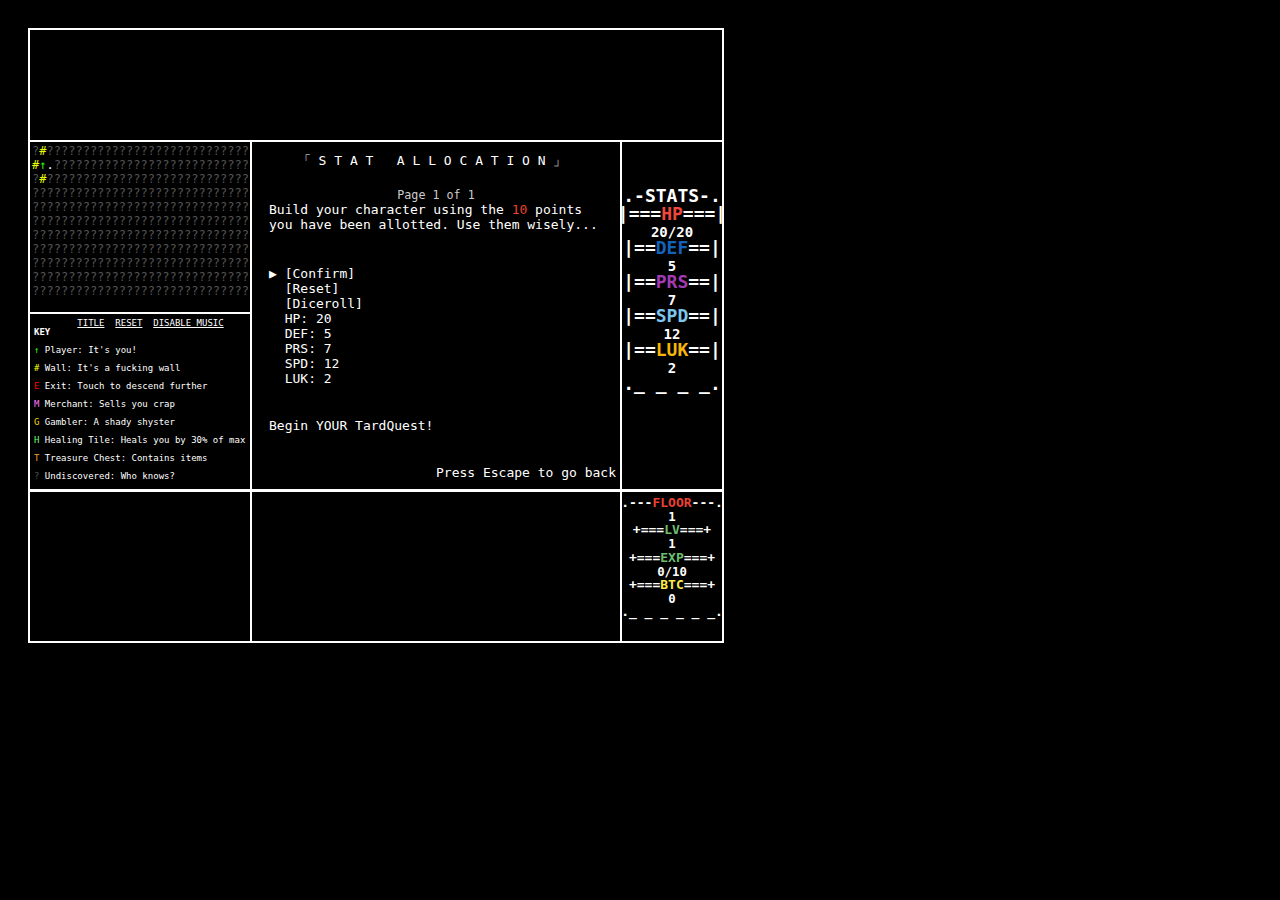
<file: src/game-psx-version.htm>
<!DOCTYPE html>
<html lang="en"><head><meta http-equiv="Content-Type" content="text/html; charset=UTF-8">
    <title>TARDQUEST</title>
    <style>
        /* ===== Scrollbar CSS ===== */
        /* Firefox */
        * {
            scrollbar-width: thin;
            scrollbar-color: #fff #000;
        }

        /* Chrome, Edge, and Safari */
        *::-webkit-scrollbar {
            width: 12px;
        }

        *::-webkit-scrollbar-track {
            background: #000;
        }

        *::-webkit-scrollbar-thumb {
            background-color: #000;
            border-radius: 0px;
            border: 0px solid #fff;
        }

        body {
            background: #000;
            color: #fff;
            font-family: monospace;
            white-space: pre;
            padding: 20px;
            display: flex;
            box-sizing: content-box;
        }

        a:visited,
        a:link {
            color: #fff;
        }

        #ui {
            display: flex;
        }

        #menu:not(.hidden) {
            width: 100%;
            height: 100%;
            display: flex;
            flex-direction: column;
            gap: 10px;
            padding-bottom: 10px;
        }

        #menuList {
            margin-bottom: auto;
            padding-left: 1em;
        }
        #pageNum {
            text-align: center;
            font-size: 0.9em;
            margin-top: 5px;
            color: #ccc;
        }

        #menuList,
        #menuSelectionDescription {
            flex-grow: 1;
            white-space: pre-wrap;
        }

        #menuLanding,
        #menuSelectionDescription {
            padding: 0 1em;
        }

        #menuList::before,
        #menuSelectionDescription::before {
            display: block;
            text-align: center;
        }

        #menuLanding {
            display: flex;
            flex-direction: column;
            white-space: pre-wrap;
            min-height: 8em;
        }

        #menuLanding > .title {
            margin: 0 auto 1em;
            letter-spacing: 1ch;
        }

        #animation:not(.hidden) {
            white-space: pre;
            overflow: hidden;
            text-align: initial;
            width: 100%;
        }

        #viewportContainer {
            --viewport-font-size: 13px;

            position: absolute;
            left: 250px;
            top: 140px;
            border: 2px solid #fff;
            padding-top: 10px;
            padding-left: 4px;
            padding-right: 4px;
            display: flex;
            flex-direction: column;
            justify-content: center;
            width: 360px;
            height: 338px;
            overflow: hidden;
            box-sizing: content-box;
            align-items: center;
            justify-content: space-between;
        }


        #sidePanel {
            margin-left: 0px;
            display: flex;
            flex-direction: column;
        }
        #partylist {
            height: 130px;
            width: 348px;
            position: absolute;
            border: 2px solid #fff;
            top: 489px;
            left: 250px;
            padding: 10px;
            text-overflow: ellipsis;
            word-wrap: break-word;
            white-space: pre-wrap;
            overflow-y: auto;
            justify-content: space-between;
        }
        #stats1 {
            height: 338px;
            width: 90px;
            position: absolute;
            border: 2px solid #fff;
            top: 140px;
            left: 620px;
            padding: 5px;
            overflow: hidden; 
            font-size: 18px;
            font-weight: bold;
            text-align: left;
            line-height: 1.1;
        }
        #stats2 {
            height: 140px;
            width: 90px;
            position: absolute;
            border: 2px solid #fff;
            top: 489px;
            left: 620px;
            padding: 5px;
            overflow: hidden; 
            font-size: 13px;
            font-weight: bold;
            line-height: 1.0;
        }
        .stats-container {
            text-align: center;
            display: flex;
            flex-direction: column;
            align-items: center;
            line-height: 1;
            margin: 0;
        }

        .stats-label {
            font-size: 14px;
            margin-top: 2px;
            margin-bottom: 0;
            padding: 0;
        }
        #battleLog,
        #minimap {
            background: #000;
            border: 2px solid #fff;
            padding: 10px;
            width: 672px;
            height: auto;
        }

        #battleLog {
            height: 90px;
            text-overflow: ellipsis;
            word-wrap: break-word;
            white-space: pre-wrap;
            overflow-y: scroll;
        }

        #minimap {
            height: 166px;
            width: 216px;
            padding: 2px;
            white-space: pre;
            font-size: 12px;
            border-top: 0;
        }

        .hidden {
            display: none;
        }

        #inputBox {
            display: none;
        }
        #inputBox input::placeholder {
            color: #d8d8d8;
            opacity: 1;
        }

        #inputBox input {
            color: white;
            font-size: 13px;
            width: 600px;
            height: 2px;
            z-index: 9;
            font-family: monospace;
            background-color: #000;
            border: 3px dotted #A23AB4;
            padding: 10px;
            font-size: 16px;
            border-radius: 0px;
            text-align: left;
            position: absolute;
            top: 125px;
            left: 58px;
            outline: none;
        }

        .menus {
            position: absolute;
            border: solid white 2px;
            border-top: 0;
            top: 314px;
            width: 212px;
            height: 163px;
            overflow: hidden;
            line-height: 0px;
            font-size: 9px;
            padding: 4px;
            padding-top: 9px;
        }

        #controls {
            height: 130px;
            width: 200px;
            position: absolute;
            border: 2px solid #fff;
            top: 489px;
            padding: 10px;
            text-overflow: ellipsis;
            word-wrap: break-word;
            white-space: pre-wrap;
            overflow: hidden;
            justify-content: space-between;
        }

        .player {
            color: #2aff00;
        }
        .healtile {
            color: #6cff74;
        }
        .treasurechest {
            color: #f19b32;
        }
        .wall {
            color: #e9ff00;
        }

        .explored {
            color: #fff;
        }

        .unexplored {
            color: #545454;
        }

        .exit {
            color: #f00;
        }

        .merchant {
            color: #f7f;
        }

        .gambler {
            color: #ffd700;
        }

        .muted {
            color: #666;
            text-decoration: line-through;
        }

        .tooExpensive {
            color: #f00;
        }

        .alignRight {
            text-align: right;
        }
        .friendly {
            color: #61C9F6;
        }
        .enemy {
            color: #EC4134;
        }
        .EXP {
            color: #6EBD70;
        }
        .LV {
            color: #6EBD70;
        }
        .BTC {
            color: #FAEB4A;
        }
        .HP {
            color: #F1483D;
        }
        .DEF {
            color: #1463BA;
        }
        .PRS {
            color: #A23AB4;
        }
        .SPD {
            color: #7ec5ee;
        }
        .LUK {
            color: #f5b609;
        }
        .action {
            color: #EC4134;
        }

        #sceneContainer:not(.hidden) {
            width: 360px;
            height: 338px;
            margin: 0;
            background: #111;
            display: flex;
            justify-content: center;
            align-items: center;
            perspective: 360px;
            box-sizing: content-box;
            color: white;
            overflow: hidden;
        }

        #scene {
            transform-style: preserve-3d;
            transform: translateZ(calc(360px / 1.125));
        }

        .cube {
            width: 360px;
            height: 360px;
            position: absolute;
            transform-style: preserve-3d;
        }

        .cube .face {
            position: absolute;
            width: 360px;
            height: 360px;
        }

        .face.front {
            transform: rotateY(0) translateZ(calc(360px / 2));
        }
        .face.back {
            transform: rotateY(180deg) translateZ(calc(360px / 2));
        }
        .face.right {
            transform: rotateY(90deg) translateZ(calc(360px / 2));
        }
        .face.left {
            transform: rotateY(-90deg) translateZ(calc(360px / 2));
        }
        .face.top {
            transform: rotateX(90deg) translateZ(calc(360px / 2));
        }
        .face.bottom {
            transform: rotateX(-90deg) translateZ(calc(360px / 2));
        }

        .face {
            background-size: cover;
            background-repeat: no-repeat;
            image-rendering: pixelated;
        }

        .face.bottom.moss {
            background-image: url(./assets/moss-textures/moss-01.png);
        }

        .face.bottom.moss.v02 {
            background-image: url(./assets/moss-textures/moss-02.png);
        }

        .face.bottom.moss.v03 {
            background-image: url(./assets/moss-textures/moss-03.png);
        }

        .face.bottom.moss.v04 {
            background-image: url(./assets/moss-textures/moss-04.png);
        }

        .face.bottom.healingTile {
            background-image: url(./assets/healing-tile.png);
        }

        .face.bottom.exit {
            background-image: url(./assets/mossy-rock-exit.png);
        }

        .face.top {
            background-image: url(./assets/ceiling-textures/ceiling-01.png);
        }

        .face.top.v02 {
            background-image: url(./assets/ceiling-textures/ceiling-02.png);
        }

        .face.top.v03 {
            background-image: url(./assets/ceiling-textures/ceiling-03.png);
        }

        .face.top.v04 {
            background-image: url(./assets/ceiling-textures/ceiling-04.png);
        }

        .face.stone {
            background-image: url(./assets/stone-textures/stone-01.png);
        }

        .face.stone.v02 {
            background-image: url(./assets/stone-textures/stone-02.png);
        }

        .face.stone.v03 {
            background-image: url(./assets/stone-textures/stone-03.png);
        }

        .face.stone.v04 {
            background-image: url(./assets/stone-textures/stone-04.png);
        }

        .face.front.sprite {
            transform: rotateY(0) translateZ(calc(360px / 2)) translateY(15%) scale(70%);
        }

        .sprite.merchant {
            background-image: url(./assets/merchants/10.png);
        }

        .sprite.gambler {
            background-image: url(./assets/gamblers/01.png);
        }

        .sprite.treasureChest {
            background-image: url(./assets/treasure-chests/03.png);
        }

  </style>
</head>
<body>
  <div class="menus">
        <a href="title.html">TITLE</a>  <a href="#" id="resetButton">RESET</a>  <a href="#" id="musicToggle">DISABLE MUSIC</a>

        <p><strong>KEY</strong></p>
        <p><span class="player">↑</span> Player: It's you!</p>
        <p><span class="wall">#</span> Wall: It's a fucking wall</p>
        <p><span class="exit">E</span> Exit: Touch to descend further</p>
        <p><span class="merchant">M</span> Merchant: Sells you crap</p>
        <p><span class="gambler">G</span> Gambler: A shady shyster</p>
        <p><span class="healtile">H</span> Healing Tile: Heals you by 30% of max HP</p>
        <p><span class="treasurechest">T</span> Treasure Chest: Contains items</p>
        <p><span class="unexplored">?</span> Undiscovered: Who knows?</p>
      </div>
  <div id="partylist"></div>
  <div id="stats1"></div>
  <div id="stats2"></div>
  <div id="controls"></div>
  <div id="viewportContainer">
    <div id="sceneContainer" class="hidden">
        <div id="scene"></div>
    </div>
    <div id="animation" class="hidden"></div>
    <div id="menu" class="hidden">
        <div id="menuLanding"></div>
        <div id="menuList"></div>
        <div id="menuSelectionDescription"></div>
        <div class="alignRight">Press Escape to go back</div>
    </div>
  </div>
  <div id="ui">
    <div id="sidePanel">
      <div id="battleLog"></div>
      <div id="minimap"></div>
      <div id="inputBox">
        <input type="text" id="persuadeInput" placeholder="Say your piece...">
      </div>
    </div>
  </div>

    <script>
        const menu = {
            breadcrumbs: [],
            selectionIndex: 0,
            currentPage: 0, // Track the current page for paginated menus
            getActiveMenu: () => menu.menus[menu.breadcrumbs.at(-1)?.menuName] || undefined,
            isOpen: () => menu.breadcrumbs.length > 0,
            open: (menuName) => {
                if (typeof menu.menus[menuName] === 'undefined') {
                    console.error('No matching entry for the designated menu name', { menuName });
                    return;
                }

                const activeMenu = menu.menus[menuName];

                menu.breadcrumbs.push({
                    menuName,
                    selectionIndex: menu.selectionIndex,
                    currentPage: menu.currentPage,
                });

                menu.selectionIndex = 0; // Reset selection index
                menu.currentPage = 0; // Reset to the first page

                document.getElementById('sceneContainer').classList.add('hidden');
                document.getElementById('menu').classList.remove('hidden');
                document.getElementById('menuSelectionDescription').textContent = '';

                activeMenu.onOpen?.();
                menu.render();
            },
            close: () => {
                const previousMenu = menu.breadcrumbs.pop();
                menu.menus[previousMenu.menuName].onClose?.();
                menu.selectionIndex = previousMenu.selectionIndex;
                menu.currentPage = previousMenu.currentPage;

                if (menu.breadcrumbs.length === 0) {
                    document.getElementById('menu').classList.add('hidden');
                    document.getElementById('sceneContainer').classList.remove('hidden');
                }
            },
            closeAll: () => {
                while (menu.breadcrumbs.length > 0) {
                    const previousMenu = menu.breadcrumbs.pop();
                    menu.menus[previousMenu.menuName].onClose?.();
                }
                document.getElementById('menu').classList.add('hidden');
                document.getElementById('sceneContainer').classList.remove('hidden');
            },
            render: () => {
                let menuHtml = "";
                const activeMenu = menu.getActiveMenu();
                if (typeof activeMenu === 'undefined') {
                    return;
                }

                const options = activeMenu.getOptions();
                const itemsPerPage = 8; // Number of items per page
                const totalPages = Math.ceil(options.length / itemsPerPage); // Calculate total pages
                const startIndex = menu.currentPage * itemsPerPage;
                const endIndex = startIndex + itemsPerPage;
                const paginatedOptions = options.slice(startIndex, endIndex);

                // Render the title and page indicator
                const titleHtml = activeMenu.title ? `<span class="title">「${activeMenu.title}」</span>` : '';
                const pageIndicatorHtml = `<div id="pageNum">Page ${menu.currentPage + 1} of ${totalPages}</div>`;
                const landingHtml = `<div>${activeMenu.landingHtml() || ''}</div>`;
                document.getElementById('menuLanding').innerHTML = titleHtml + pageIndicatorHtml + landingHtml;

                // Render the options for the current page
                paginatedOptions.forEach((option, index) => {
                    const isSelectedLine = index === menu.selectionIndex;
                    const cursor = isSelectedLine ? "▶ " : "  ";
                    const spanHtml = option.className ? `<span class="${option.className}">` : '<span>';
                    const trailText = option.trailText ? `${option.trailText}` : '';

                    const maxLineLength = 40; // Max "." trail width
                    const dots = trailText
                        ? '.'.repeat(Math.max(0, maxLineLength - option.displayText.length - trailText.length - 4))
                        : '';

                    menuHtml += `${cursor}${spanHtml}${option.displayText}${dots}${trailText}</span>\n`;


                    if (isSelectedLine) {
                        document.getElementById('menuSelectionDescription').textContent = option.description;
                    }
                });

                document.getElementById('menuList').innerHTML = menuHtml;
            },
            handleInput: (key) => {
                const activeMenu = menu.getActiveMenu();
                const options = activeMenu.getOptions();
                const itemsPerPage = 8; // Number of items per page
                const totalPages = Math.ceil(options.length / itemsPerPage);

                switch (key) {
                    case 'escape':
                        menu.close();
                        playSFX('uiCancel');
                        break;
                    case 'w':
                    case 'arrowup':
                        menu.selectionIndex = menu.selectionIndex === 0
                            ? Math.min(options.length, itemsPerPage) - 1
                            : menu.selectionIndex - 1;
                        playSFX('uiOption');
                        break;
                    case 's':
                    case 'arrowdown':
                        menu.selectionIndex = menu.selectionIndex === Math.min(options.length, itemsPerPage) - 1
                            ? 0
                            : menu.selectionIndex + 1;
                        playSFX('uiOption');
                        break;
                    case 'a':
                    case 'arrowleft':
                        if (menu.currentPage > 0) {
                            menu.currentPage--;
                            menu.selectionIndex = 0; // Reset selection index on page change
                            playSFX('uiOption');
                        }
                        break;
                    case 'd':
                    case 'arrowright':
                        if (menu.currentPage < totalPages - 1) {
                            menu.currentPage++;
                            menu.selectionIndex = 0; // Reset selection index on page change
                            playSFX('uiOption');
                        }
                        break;
                    case ' ':
                    case 'e':
                    case 'enter':
                        const selectedOptionId = options[menu.currentPage * itemsPerPage + menu.selectionIndex]?.id;
                        if (selectedOptionId === '_back') {
                            menu.close();
                            playSFX('uiCancel');
                        } else if (selectedOptionId === '_exitAll') {
                            menu.closeAll();
                            playSFX('uiCancel');
                        } else {
                            activeMenu.select(selectedOptionId);
                            playSFX('uiSelect');
                        }
                        break;
                }

                menu.render();
            },
            menus: {
                inventory: {
                    title: "INVENTORY",
                    landingHtml: () => {
                        return isEmpty(player.inventory)
                            ? 'You own nothing. Klaus Schwab would be proud'
                            : null;
                    },
                    getOptions: () => [
                        {
                            id: "inventoryItems",
                            displayText: "Items",
                            description: "View your consumable items.",
                        },
                        {
                            id: "inventoryEquipment",
                            displayText: "Equipment",
                            description: "View and change your equipped weapon and armor.",
                        },
                        {
                            id: "_back",
                            displayText: "[Back]",
                            description: "Get back to playing the game",
                        }
                    ],
                    select: (selectedOptionId) => {
                        menu.open(selectedOptionId);
                    },
                },
                inventoryItems: {
                    title: "ITEMS",
                    landingHtml: () => {
                        return isEmpty(player.inventory)
                            ? 'You own nothing. Klaus Schwab would be proud'
                            : null;
                    },
                    getOptions: () => {
                        const options = Object.keys(player.inventory)
                            .filter(itemId => items[itemId])
                            .map((itemId) => ({
                                id: itemId,
                                displayText: items[itemId].name,
                                description: items[itemId].description,
                                trailText: `${player.inventory[itemId]}`,
                            }));

                        options.push({
                            id: "_back",
                            displayText: "[Back]",
                            description: "Return to the inventory menu",
                        });

                        return options;
                    },
                    select: (selectedOptionId) => {
                        if (selectedOptionId === "_back") {
                            menu.close();
                        } else if (selectedOptionId === "_exitAll") {
                            menu.closeAll();
                        } else {
                            useItem(selectedOptionId);
                            menu.closeAll(); // Close all menus after using an item
                            if (currentEnemy && currentEnemy.hp > 0) {
                                enemyAttack();
                                render();
                            }
                        }
                    },
                },
                inventoryEquipment: {
                    title: "EQUIPMENT",
                    landingHtml: () => {
                        const weapon = weapons[player.weapon];
                        const armorPiece = armor[player.armor];
                    },
                    getOptions: () => {
                        const weapon = weapons[player.weapon];
                        const armorPiece = armor[player.armor];
                        return [
                            {
                                id: "equipHand",
                                displayText: `Hand: ${weapon?.name || "None"}`,
                                description: "View and equip your weapons.",
                            },
                            {
                                id: "equipBody",
                                displayText: `Body: ${armorPiece?.name || "None"}`,
                                description: "View and equip your armor.",
                            },
                            {
                                id: "_back",
                                displayText: "[Back]",
                                description: "Return to the inventory menu",
                            }
                        ];
                    },
                    select: (selectedOptionId) => {
                        menu.open(selectedOptionId);
                    },
                },
                equipHand: {
                    title: "EQUIP WEAPON",
                    landingHtml: () => {
                    },
                    getOptions: () => {
                        const ownedWeapons = Object.keys(weapons).filter(w => player.inventory[w] > 0 || player.weapon === w);
                        const options = ownedWeapons.map((weaponId) => ({
                            id: weaponId,
                            displayText: weapons[weaponId].name + (player.weapon === weaponId ? " (Equipped)" : ""),
                            description:
                                `${weapons[weaponId].description}\n` +
                                `Base Damage: ${weapons[weaponId].damage.base}, ` +
                                `Random Multiplier: ${weapons[weaponId].damage.randomMultiplier}`,
                            className: player.weapon === weaponId ? "friendly" : undefined,
                        }));

                        options.push({
                            id: "_back",
                            displayText: "[Back]",
                            description: "Return to equipment menu",
                        });

                        return options;
                    },
                    select: (selectedOptionId) => {
                        if (selectedOptionId === "_back") {
                            menu.close();
                        } else {
                            player.weapon = selectedOptionId;
                            updateBattleLog(`You now wield a mighty <span class="friendly">${weapons[selectedOptionId].name}</span>! You feel like you're ready to take some dumbass kid's lunch money... sicko.`);
                            menu.close();
                        }
                    },
                },

                equipBody: {
                    title: "EQUIP ARMOR",
                    landingHtml: () => {
                    },
                    getOptions: () => {
                        const ownedArmor = Object.keys(armor).filter(a => player.inventory[a] > 0 || player.armor === a);
                        const options = ownedArmor.map((armorId) => ({
                            id: armorId,
                            displayText: armor[armorId].name + (player.armor === armorId ? " (Equipped)" : ""),
                            description:
                                `${armor[armorId].description}\n` +
                                `Defense: ${armor[armorId].defense}`,
                            className: player.armor === armorId ? "friendly" : undefined,
                        }));

                        options.push({
                            id: "_back",
                            displayText: "[Back]",
                            description: "Return to equipment menu",
                        });

                        return options;
                    },
                    select: (selectedOptionId) => {
                        if (selectedOptionId === "_back") {
                            menu.close();
                        } else {
                            player.armor = selectedOptionId;
                            updateBattleLog(`You are now wearing <span class="friendly">${armor[selectedOptionId].name}</span>! You know what they say about wearing protection...`);
                            menu.close();
                        }
                    },
                },
                merchant: {
                    title: "MERCHANT",
                    onOpen: () => {
                        merchant.say('Welcome to SlobMart!');
                    },
                    onClose: () => {
                        merchant.say('Thank you. Come again!');
                    },
                    landingHtml: () => {
                        return player.bitcoins > 0
                            ? `You have <span class="BTC">${player.bitcoins} BTC</span> in your wallet`
                            : "Your wallet is emptier than a lughead's skull. But you can still look around";
                    },
                    getOptions: () => {
                        return [
                            {
                                id: "merchantItems",
                                displayText: "Items",
                                description: "See what consumable items are for sale",
                            },
                            {
                                id: "merchantWeapons",
                                displayText: "Weapons",
                                description: "Look at some weapon upgrades",
                            },
                            {
                                id: "merchantArmor",
                                displayText: "Armor",
                                description: "Get some thicker skin",
                            },
                            {
                                id: "_back",
                                displayText: "Leave",
                                description: "Get back to spelunking",
                            },
                        ];
                    },
                    select: (selectedOptionId) => {
                        menu.open(selectedOptionId);
                    },
                },
                merchantItems: {
                    title: "MERCHANT",
                    landingHtml: () => {
                        return player.bitcoins > 0
                            ? `You have <span class="BTC">${player.bitcoins} BTC</span> in your wallet`
                            : "Your wallet is emptier than a lughead's skull. But you can still look around";
                    },
                    getOptions: () => {
                        const options = merchant.items.map((itemId) => ({
                            id: itemId,
                            displayText: items[itemId].name,
                            description: items[itemId].description,
                            trailText: `${items[itemId].price} BTC`,
                            disabled: items[itemId].price > player.bitcoins,
                            className: items[itemId].price > player.bitcoins ? 'tooExpensive' : undefined,
                        }));

                        options.push({
                            id: "_back",
                            displayText: "Back",
                            description: "Return to the merchant menu",
                        });

                        return options;
                    },
                    select: (selectedOptionId) => {
                        merchant.buy('item', selectedOptionId);
                    },
                },
                merchantWeapons: {
                    title: "MERCHANT",
                    landingHtml: () => {
                        const message = player.bitcoins > 0
                            ? `You have <span class="BTC">${player.bitcoins} BTC</span> in your wallet`
                            : "Your wallet is emptier than a lughead's skull. But you can still look around";

                        const currentWeapon = weapons[player.weapon].name;
                        const currentWeaponDisplay = getArticle(currentWeapon) + currentWeapon;
                        const wieldingMessage = `You are currently wielding ${currentWeaponDisplay}`;

                        return `${message}\n\n${wieldingMessage}`;
                    },
                    getOptions: () => {
                        const weaponKeys = Object.keys(weapons);
                        const options = weaponKeys.map((weaponId) => {
                            const tooExpensive = weapons[weaponId].price > player.bitcoins;
                            const alreadyOwned = player.inventory[weaponId] > 0 || player.weapon === weaponId;
                            return {
                                id: weaponId,
                                displayText: weapons[weaponId].name,
                                description:
                                    `${weapons[weaponId].description}\n` +
                                    `Base Damage: ${weapons[weaponId].damage.base}, ` +
                                    `Random Multiplier: ${weapons[weaponId].damage.randomMultiplier}`,
                                trailText: `${weapons[weaponId].price} BTC`,
                                disabled: tooExpensive || alreadyOwned,
                                className: alreadyOwned ? 'muted' : (tooExpensive ? 'tooExpensive' : undefined),
                            };
                        });

                        options.push({
                            id: "_back",
                            displayText: "Back",
                            description: "Return to the merchant menu",
                        });

                        return options;
                    },
                    select: (selectedOptionId) => {
                        merchant.buy('weapon', selectedOptionId);
                    },
                },
                merchantArmor: {
                    title: "MERCHANT",
                    landingHtml: () => {
                        const message = player.bitcoins > 0
                            ? `You have <span class="BTC">${player.bitcoins} BTC</span> in your wallet`
                            : "Your wallet is emptier than a lughead's skull. But you can still look around";

                        const currentArmor = armor[player.armor].name;
                        const currentArmorDisplay = getArticle(currentArmor) + currentArmor;
                        const wearingMessage = `You are currently wearing ${currentArmorDisplay}`;

                        return `${message}\n\n${wearingMessage}`;
                    },
                    getOptions: () => {
                        const armorKeys = Object.keys(armor);
                        const options = armorKeys.map((armorId) => {
                            const tooExpensive = armor[armorId].price > player.bitcoins;
                            const alreadyOwned = player.inventory[armorId] > 0 || player.armor === armorId;
                            return {
                                id: armorId,
                                displayText: armor[armorId].name,
                                description:
                                    `${armor[armorId].description}\n` +
                                    `Defense: ${armor[armorId].defense}`,
                                trailText: `${armor[armorId].price} BTC`,
                                disabled: tooExpensive || alreadyOwned,
                                className: alreadyOwned ? 'muted' : (tooExpensive ? 'tooExpensive' : undefined),
                            };
                        });

                        options.push({
                            id: "_back",
                            displayText: "Back",
                            description: "Return to the merchant menu",
                        });

                        return options;
                    },
                    select: (selectedOptionId) => {
                        merchant.buy('armor', selectedOptionId);
                    },
                },
                gambler: {
                    title: "GAMBLER",
                    onOpen: () => {
                        gambler.say('Place yer bets!');
                    },
                    onClose: () => {
                        gambler.say('You gotta know when to hold \'em, know when to fold \'em, heh heh');
                        updateBattleLog('The gambler escapes into the shadows');

                        gambler.isActiveOnFloor = false;
                    },
                    landingHtml: () => {
                        return (
                            `<span class="gambler">&lt;GAMBLER&gt;</span> "Welcome, dungeon dweller! ` +
                            `<span class="friendly">Roll a 12</span> and <span class="BTC">boost one of yer stats.</span> ` +
                            `Just <span class="tooExpensive">${gambler.playPrice}</span> to play!"\n\n` +
                            `You have <span class="BTC">${player.bitcoins} BTC</span> in your wallet`
                        );
                    },
                    getOptions: () => {
                        return [
                            {
                                id: "play",
                                displayText: "Play the game",
                                trailText: `${gambler.playPrice} BTC`,
                                description: "Take your chance with the gambler",
                            },
                            {
                                id: "_back",
                                displayText: "Leave",
                                description: "Leave this crusty fool",
                            },
                        ];
                    },
                    select: () => {
                        gamble();
                    },
                },
                chest: {
                    title: "TREASURE CHEST",
                    landingHtml: () => {
                        return `

                        
You found a treasure chest! Do you want to open it?
                        `;
                    },
                    getOptions: () => {
                        return [
                            {
                                id: "open",
                                displayText: "Hell yeah! Fondle that booty!",
                                description: "Claim your succulent reward!",
                            },
                            {
                                id: "_back",
                                displayText: "Resist your burning temptation...",
                                description: "DON'T claim your succulent reward!",
                            },
                        ];
                    },
                    select: (selectedOptionId) => {
                        if (selectedOptionId === "open") {
                            openChest();
                        }
                        menu.close();
                        render();
                    },
                },
                statAllocation: {
                    title: "STAT ALLOCATION",
                    get title() {
                        return isLevelUpAllocation ? "LEVEL UP" : "STAT ALLOCATION";
                    },
                    landingHtml: () => {
                        return isLevelUpAllocation
                            ? `You leveled up! Allocate <span class="action">${player.remainingPoints}</span> points to your stats.`
                            : `Build your character using the <span class="action">${player.remainingPoints}</span> points you have been allotted. Use them wisely...`;
                    },
                    getOptions: () => {
                        return [
                            {
                                id: "_confirm",
                                displayText: "[Confirm]",
                                description: isLevelUpAllocation
                                    ? "Finish your level up and continue your adventure!"
                                    : "Begin YOUR TardQuest!",
                            },
                            {
                                id: "reset",
                                displayText: "[Reset]",
                                description: isLevelUpAllocation
                                    ? "Reset your level up stat allocation."
                                    : "Reset your stat allocation.",
                            },
                            ...(!isLevelUpAllocation ? [{
                                id: "rollDice",
                                displayText: "[Diceroll]",
                                description: "Randomly allocate your points.",
                            }] : []),
                            {
                                id: "hp",
                                displayText: `HP: ${player.maxHp}`,
                                description: "Increases Health Points.",
                            },
                            {
                                id: "defense",
                                displayText: `DEF: ${player.defense}`,
                                description: "Increases defense against enemy attacks.",
                            },
                            {
                                id: "persuasion",
                                displayText: `PRS: ${player.persuasion}`,
                                description: "Increases your chances at persuading monsters to join your party.",
                            },
                            {
                                id: "speed",
                                displayText: `SPD: ${player.speed}`,
                                description: "Increases your movement speed. Each point allows you to move 5% faster.",
                            },
                            {
                                id: "luck",
                                displayText: `LUK: ${player.luck}`,
                                description: "Increases crit rates and BTC rewards from chests.",
                            },
                        ];
                    },
                    select: (selectedOptionId) => {
                        if (selectedOptionId === "_confirm") {
                            if (player.remainingPoints > 0) {
                                updateBattleLog("You must allocate all points before continuing!");
                                return;
                            }
                            if (isLevelUpAllocation) {
                                isLevelUpAllocation = false;
                                updateBattleLog("Stats increased! Time to pancake some yummy diapers!");
                                player.level++;
                                player.exp = 0;
                                player.levelingUp = false;
                                player.hp = player.maxHp;
                            } else {
                                finalizeStats();
                            }
                            menu.close();
                            render();
                        } else if (selectedOptionId === "reset") {
                            if (isLevelUpAllocation) {
                                player.maxHp = levelUpAllocatedStats.base.maxHp;
                                player.defense = levelUpAllocatedStats.base.defense;
                                player.persuasion = levelUpAllocatedStats.base.persuasion;
                                player.speed = levelUpAllocatedStats.base.speed;
                                player.luck = levelUpAllocatedStats.base.luck;
                                player.remainingPoints = 3;
                                updateBattleLog("Level up stat allocation has been reset.");
                            } else {
                                resetStats();
                            }
                            menu.render();
                        } else if (!isLevelUpAllocation && selectedOptionId === "rollDice") {
                            rollDiceForStats();
                            menu.render();
                        } else if (player.remainingPoints > 0) {
                            switch (selectedOptionId) {
                                case "hp":
                                    player.maxHp += 1;
                                    player.hp = player.maxHp;
                                    break;
                                case "defense":
                                    player.defense += 1;
                                    break;
                                case "persuasion":
                                    player.persuasion += 1;
                                    break;
                                case "speed":
                                    player.speed += 1;
                                    break;
                                case "luck":
                                    player.luck += 1;
                                    break;
                            }
                            player.remainingPoints--;
                            menu.render();
                        } else {
                            updateBattleLog("No points remaining to allocate!");
                        }
                    },
                },
            },
        };

        const sceneRenderer = {
            viewDepth: 5,
            render: (x, y, direction) => {
                const view = sceneRenderer.getView(x, y, direction);
                console.log({ view });
                let scene = Array.from({ length: sceneRenderer.displayHeight }, () =>
                    Array.from({ length: sceneRenderer.displayWidth }, () => ' ')
                );

                const sceneElement = document.getElementById('scene');
                sceneElement.replaceChildren(); // Clear the scene first

                for (let depth = view.length - 1; depth >= 0; depth--) {
                    for (let xCounter = 0; xCounter < view[depth].length; xCounter++) {
                        const shadowAmount = xCounter / sceneRenderer.viewDepth / 1.5;
                        const halfway = (view[depth].length - 1) / 2;
                        const position = (xCounter < halfway ? 'left' : (xCounter > halfway ? 'right' : 'middle'));
                        const entityName = view[depth][xCounter].entityName;
                        const xPosition = xCounter - halfway;

                        console.log('Drawing', {entityName, depth, xCounter});

                        switch (entityName) {
                            case 'wall':
                            case 'floor':
                            case 'healingTile':
                            case 'exit':
                                const myCube = sceneRenderer.makeCube(
                                    entityName,
                                    xPosition,
                                    0,
                                    depth,
                                    shadowAmount,
                                    position,
                                    view[depth][xCounter].mapPosition.x,
                                    view[depth][xCounter].mapPosition.y
                                );
                                sceneElement.appendChild(myCube);
                                break;
                            case 'merchant':
                            case 'gambler':
                            case 'treasureChest':
                                sceneElement.appendChild(sceneRenderer.makeCube(
                                    'floor',
                                    xPosition,
                                    0,
                                    depth,
                                    shadowAmount,
                                    position,
                                    view[depth][xCounter].mapPosition.x,
                                    view[depth][xCounter].mapPosition.y
                                ));
                                sceneElement.appendChild(sceneRenderer.makeSprite(entityName, xPosition, 0, depth));
                                break;
                        }
                    }
                }
            },

            getView: (x, y, direction) => {
                const grid = [];

                const directionVectors = {
                    N: { dx: 0, dy: -1, lateral: { dx: 1, dy: 0 }, flip: 1 },
                    S: { dx: 0, dy: 1, lateral: { dx: 1, dy: 0 }, flip: -1 },
                    E: { dx: 1, dy: 0, lateral: { dx: 0, dy: 1 }, flip: 1 },
                    W: { dx: -1, dy: 0, lateral: { dx: 0, dy: 1 }, flip: -1 }
                };

                const dir = directionVectors[direction];
                if (!dir) {
                    console.error("Invalid direction");
                    return [];
                }

                for (let depth = 0; depth <= sceneRenderer.viewDepth; depth++) {
                    const row = [];
                    const offsetStart = depth === 0 ? -1 : -depth;
                    const offsetEnd = depth === 0 ? 1 : depth;

                    for (let offset = offsetStart; offset <= offsetEnd; offset++) {
                        const lateralOffset = offset * dir.flip;
                        const tx = x + dir.dx * depth + dir.lateral.dx * lateralOffset;
                        const ty = y + dir.dy * depth + dir.lateral.dy * lateralOffset;

                        if (gambler.isAt(tx, ty)) {
                            row.push({
                                mapPosition: {
                                    x: tx,
                                    y: ty,
                                },
                                entityName: 'gambler',
                            });
                        } else if (merchant.isAt(tx, ty)) {
                            row.push({
                                mapPosition: {
                                    x: tx,
                                    y: ty,
                                },
                                entityName: 'merchant',
                            });
                        } else {
                            row.push({
                                mapPosition: {
                                    x: tx,
                                    y: ty,
                                },
                                entityName: sceneRenderer.getEntityName(MAP[ty]?.[tx] ?? null),
                            });
                        }
                    }

                    grid.push(row);
                }

                return grid;
            },

            // mapX and mapY are the map positions for the given cube and are
            // only used to select texture variants
            makeCube: (entityName, x, y, z, shadowAmount, position, mapX, mapY) => {
                const cube = document.createElement('div');
                cube.classList.add('cube');
                cube.style.transform = `
                    translateX(calc(360px * ${x - 0.5}))
                    translateY(calc(360px * ${y - 0.5}))
                    translateZ(calc(360px * ${-z}))
                `;

                if (shadowAmount > 0.0) {
                    cube.style.background = `rgba(0, 0, 0, ${shadowAmount})`;
                }

                const textureVariant = 'v0' + (((mapX + mapY) % 4) + 1);
                const isWall = entityName === 'wall';

                for (side of ['front', 'back', 'right', 'left', 'top', 'bottom']) {
                    if (side === 'back') {
                        continue;
                    }

                    if (isWall) {
                        if (['top', 'bottom'].includes(side)) {
                            continue;
                        }

                        if (
                            (position === 'left' && side === 'left' ) ||
                            (position === 'right' && side === 'right') ||
                            (position === 'middle' && ['left', 'right'].includes(side))
                        ) {
                            continue;
                        }
                    }

                    if (!isWall && ['front', 'back', 'right', 'left'].includes(side)) {
                        continue;
                    }

                    const sideElement = document.createElement('div');
                    sideElement.classList.add('face', textureVariant, side);
                    if (isWall) {
                        sideElement.classList.add('stone');
                    }

                    if (side === 'bottom') {
                        if (entityName === 'healingTile') {
                            sideElement.classList.add('healingTile');
                        } else if (entityName === 'exit') {
                            sideElement.classList.add('exit');
                        } else {
                            sideElement.classList.add('moss');
                        }
                    }
                    cube.appendChild(sideElement);
                }

                return cube;
            },

            makeSprite: (spriteName, x, y, z) => {
                const cube = document.createElement('div');
                cube.classList.add('cube');
                cube.style.transform = `
                    translateX(calc(360px * ${x - 0.5}))
                    translateY(calc(360px * ${y - 0.5}))
                    translateZ(calc(360px * ${-z}))
                `;

                const sideElement = document.createElement('div');
                sideElement.classList.add('face', 'sprite', spriteName, 'front');
                cube.appendChild(sideElement);

                return cube;
            },

            getEntityName: (entity) => {
                switch (entity) {
                    case '.':
                        return 'floor';
                    case '#':
                        return 'wall';
                    case 'H':
                        return 'healingTile';
                    case 'E':
                        return 'exit';
                    case 'T':
                    case 'M':
                        return 'treasureChest';
                    default:
                        return entity;
                }
            },
        };










        const
            WIDTH = 30,
            HEIGHT = 11;
        const DIRECTIONS = ['N', 'E', 'S', 'W'];
        const DX = [0, 1, 0, -1];
        const DY = [-1, 0, 1, 0];
        let seenTiles = Array.from({
            length: HEIGHT
        }, () => Array(WIDTH).fill(false));
        let lastFloorBoostNotice = 0;
        
        const baseStats = {
            maxHp: 20,
            defense: 5,
            persuasion: 7,
            speed: 12,
            luck: 2,
        };       
        const player = {
            x: 1,
            y: 1,
            bitcoins: 0,
            dir: 0,
            hp: baseStats.maxHp,
            maxHp: baseStats.maxHp,
            defense: baseStats.defense,
            persuasion: baseStats.persuasion,
            speed: baseStats.speed,
            luck: baseStats.luck,
            exp: 0,
            level: 1,
            inCombat: false,
            levelingUp: false,
            inventory: {
                canOfHamms: 2,
                cupOfLean: 2,
                torch: 2,
                brickOfC4: 2,
                dowsingRod: 2,
                fingerNail: 1, //Start game with this in inventory
                pectoralMass: 1, //Start game with this in inventory
            },
            weapon: 'fingerNail', //Start game with this equipped
            armor: 'pectoralMass', //Start game with this equipped
            movementDisabled: false,
        };

        const merchant = {
            isAlive: true,
            isActiveOnFloor: false,
            x: WIDTH - 2,
            y: HEIGHT - 2,
            items: [],
            say: function(str) {
                updateBattleLog(`<span class="merchant">&lt;MERCHANT&gt;</span> "${str}"`);
            },
            die: function() {
                this.isAlive = false;
                this.isActiveOnFloor = false;
                playSFX('scream');
                merchant.say('AIEEEEEEEEEEEEEE!');
                updateBattleLog('HOLY SHIT! The <span class="friendly">merchant</span> has been <span class="action">vaporized</span> into a bloody red mist!');
            },
            isAt: function(x, y) {
                return (
                    merchant.isAlive &&
                    merchant.isActiveOnFloor &&
                    merchant.x === x &&
                    merchant.y === y
                );
            },
            buy: function(type, key) {
                const merchandise = (type === 'item' ? items : (type === 'weapon' ? weapons : armor))?.[key];
                if (!merchandise) {
                    console.error(`${key} doesn't exist!`);
                    return;
                }

                if (player.bitcoins < merchandise.price) {
                    merchant.say('Too bad, kid. Come back when you get some coin!');
                    return;
                }

                // Prevent buying equipment you already own
                if (type !== 'item' && (player.inventory[key] > 0 || player[type] === key)) {
                    merchant.say("You already own that, stupid!");
                    return;
                }

                player.bitcoins -= merchandise.price;
                playSFX('kaching');
                // Disable equipment auto equip upon purchase
                player.inventory[key] = (player.inventory?.[key] || 0) + 1;

                const purchaseFlavorText = [
                    "HAHA! You won't regret it!",
                    "Don't forget: NO REFUNDS!",
                    "You won't find a better deal than this!",
                ];
                const merchantText = purchaseFlavorText[Math.floor(Math.random() * purchaseFlavorText.length)];
                merchant.say(merchantText);

                const merchandiseText = getArticle(merchandise.name) + merchandise.name;
                updateBattleLog(`You just bought ${merchandiseText}`);
            },
        };

        const gambler = {
            isAlive: true,
            isActiveOnFloor: false,
            x: WIDTH - 4,
            y: HEIGHT - 4,
            selectionIndex: 0,
            options: ['gamble', 'leave'],
            playPrice: 200,
            say: function(str) {
                updateBattleLog(`<span class="gambler">&lt;GAMBLER&gt;</span> "${str}"`);
            },
            die: function () {
                this.isAlive = false;
                this.isActiveOnFloor = false;
                // Award between 50 and 100 BTC for the slaughter. I guess that's one way to win
                const rewardBtc = (5 + Math.round(Math.random() * 5)) * 10;
                player.bitcoins += rewardBtc;
                playSFX('scream');
                gambler.say('AUGH!!');
                updateBattleLog(`The <span class="gambler">gambler</span> has been reduced to a confetti of shrapnel and bone! You find <span class="BTC">${rewardBtc} BTC</span> among the remains. Awesome!`);
            },
            isAt: function(x, y) {
                return (
                    gambler.isAlive &&
                    gambler.isActiveOnFloor &&
                    player.bitcoins >= gambler.playPrice &&
                    gambler.x === x &&
                    gambler.y === y
                );
            },
        };

        const enemies = [
            {
                id: "snailSentinel",
                name: "SNAIL SENTINEL",
                hp: 10,
                attack: [1, 4],
                bitcoins: 4,
            },
            {
                id: "stupidDog",
                name: "STUPID DOG",
                hp: 6,
                attack: [2, 5],
                bitcoins: 3,
            },
            {
                id: "wangRat",
                name: "WANG RAT",
                hp: 5,
                attack: [3, 5],
                bitcoins: 2,
            },
            {
                id: "keeperOfTheToiletBowl",
                name: "KEEPER OF THE TOILET BOWL",
                hp: 15,
                attack: [3, 7],
                bitcoins: 5,
            },
            {
                id: "mysteriousScooter",
                name: "MYSTERIOUS SCOOTER",
                hp: 12,
                attack: [3, 6],
                bitcoins: 4,
            },
            {
                id: "badassFlamingSkeleton",
                name: "BADASS FLAMING SKELETON",
                hp: 13,
                attack: [4, 9],
                bitcoins: 4,
            },
            {
                id: "fridgeOfForgottenLeftovers",
                name: "FRIDGE OF FORGOTTEN LEFTOVERS",
                hp: 20,
                attack: [2, 3],
                bitcoins: 3,
            },
            {
                id: "lughead",
                name: "LUGHEAD",
                hp: 18,
                attack: [2, 6],
                bitcoins: 4,
            },
            {
                id: "pissedOffPoultry",
                name: "PISSED-OFF POULTRY",
                hp: 7,
                attack: [2, 5],
                bitcoins: 2,
            },
            {
                id: "krampusElf",
                name: "KRAMPUS ELF",
                hp: 7,
                attack: [3, 4],
                bitcoins: 4,
            },
            {
                id: "mimic",
                name: "MIMIC",
                hp: 120,
                attack: [7, 14],
                bitcoins: 100,
            },
        ];
        const defeatMessages = [
          "was beaten to a fucking pulp!",
          "had their bollocks slammed against the hard concrete wall!",
          "got their face scraped along the floor!",
          "died from a nosebleed. Alright then?",
          "was pulverized before they could activate ther anti-retard orbital laser.",
          "pancaked their diaper and died from embarassment. Gross.",
          "left the server.",
          "picked their nose, and died picking their nose.",
          "got bored and jumped down a 'bottomless' hole. You heard a scream, and the sound was absolutely not faint."
        ];

        const weapons = {
            fingerNail: {
                name: "FINGERNAIL",
                description: "Your very own fingernail! Careful not to break it!",
                damage: {
                    base: 1,
                    randomMultiplier: 4,
                },
                price: 0,
            },
            pointyStick: {
                name: "POINTY STICK",
                description: "A stick that fell off of a tree somewhere",
                damage: {
                    base: 2,
                    randomMultiplier: 5,
                },
                price: 20,
            },
            wiffleBallBat: {
                name: "WIFFLE BALL BAT",
                description: "A hollow bat made of plastic",
                damage: {
                    base: 3,
                    randomMultiplier: 6,
                },
                price: 50,
            },
            nunchucks: {
                name: "NUNCHUCKS",
                description: "Two pieces of wood connected by a chain",
                damage: {
                    base: 6,
                    randomMultiplier: 9,
                },
                price: 100,
            },
            atlatlSpear: {
                name: "ATLATL SPEAR",
                description: "A spear with a throwing lever",
                damage: {
                    base: 10,
                    randomMultiplier: 11,
                },
                price: 400,
            },
            bludgeoningMace: {
                name: "BLUDGEONING MACE",
                description: "A stick with a spikey metal ball at the end",
                damage: {
                    base: 10,
                    randomMultiplier: 14,
                },
                price: 500,
            },
            cathodeRayTubeMonitor: {
                name: "CATHODE RAY TUBE MONITOR",
                description: "A CRT monitor. Heavy as piss.",
                damage: {
                    base: 13,
                    randomMultiplier: 17,
                },
                price: 1000,
            },
            magicPencil: {
                name: "MAGIC PENCIL",
                description: "SpongeBob SquarePants - Season 2, Episode 14B - Frankendoodle",
                damage: {
                    base: 15,
                    randomMultiplier: 18,
                },
                price: 1400,
            },
            goldenWang: {
                name: "GOLDEN WANG",
                description: "With the power of the Golden Wang, the Discordian parasite shall perish!",
                damage: {
                    base: 69,
                    randomMultiplier: 69,
                },
                price: 6900,
            },
        };

        const armor = {
            pectoralMass: {
                name: "PECTORAL MASS",
                description: "Your totally big, meaty pectorals! You're not fat at all...'",
                defense: 1,
                price: 0,
            },
            graphicTee: {
                name: "GRAPHIC TEE",
                description: "A t-shirt that says 'Normal people scare me'",
                defense: 2,
                price: 20,
            },
            barrelWithSuspenders: {
                name: "BARREL (with suspenders)",
                description: "An empty barrel that sort of covers your torso and legs. Smells like whisky too!",
                defense: 3,
                price: 50,
            },
            leatherArmor: {
                name: "LEATHER ARMOR",
                description: "The finest in leather, fitted with a tight top, codpiece, cat o' nine tails... (uh, are you sure this is actually armor?)",
                defense: 6,
                price: 150,
            },
            milaneseArmor: {
                name: "MILANESE ARMOR",
                description: "A classic suit of armor. Looks kind of like a Renaissance-era Robocop",
                defense: 12,
                price: 1000,
            },
            blackPlateArmor: {
                name: "BLACK PLATE ARMOR",
                description: "Literally a giant black dinner plate. Deceptively protective.",
                defense: 16,
                price: 1500,
            },
            nokiaMail: {
                name: "NOKIA MAIL",
                description: "A Nokia branded mail. No, not like an email... more like a chainmail. But Nokia.",
                defense: 21,
                price: 2000,
            },
        };

        const items = {
            canOfHamms: {
                name: "CAN OF HAMM'S",
                description: "A warm can of beer. Delicious..? Heals +5 HP",
                use: () => {
                    healPlayer(5);
                    updateBattleLog("You chug the can, filling your mouth with the flavor of boiled socks. +5 HP");
                },
                merchantStockChance: 0.9,
                price: 10,
            },
            cupOfLean: {
                name: "CUP OF LEAN",
                description: "A crusty styrofoam cup filled with a strange purple syrup. Heals +20 HP",
                use: () => {
                    healPlayer(20);
                    updateBattleLog("Your stomach feels nauseous, but your head feels great! +20 HP");
                },
                merchantStockChance: 0.5,
                price: 30,
            },
            glassOfToiletWater: {
                name: "GLASS OF TOILET WATER",
                description: "A glass filled to the rim with toilet water, extracted from the toilet bowl belonging to a Keeper. The glass has a rather badass sticker of a skeleton riding a motorcycle neatly applied... Heals +50 HP",
                use: () => {
                    healPlayer(50);
                    updateBattleLog("Sickeningly delicious...? You question your current state of mind for a moment. +50 HP");
                },
                merchantStockChance: .4,
                price: 50,
            },
            alaskaRaisins: {
                name: "ALASKA RAISINS",
                description: "Holy shit! It's the Alaska Raisins! Heals +70 HP",
                use: () => {          
                    healPlayer(70);
                    playSFX('raisins');
                    updateBattleLog("The Alaska Raisins sing a lovely song about how epic igloos are as you pop them into your mouth one by one. You can still hear them singing in your stomach... +70 HP");
                },
                merchantStockChance: .35,
                price: 80,
            },
            dowsingRod: {
                name: "DOWSING ROD",
                description: "A Y-shaped stick. Reveals the exit of the current floor",
                use: () => {
                    useDowsingRod();
                    updateBattleLog("The exit has been revealed!");
                },
                merchantStockChance: 0.8,
                price: 20,
            },
            torch: {
                name: "TORCH",
                description: "An unlit torch. Using it will reveal the map of the current floor",
                use: () => {
                    revealMap();
                    playSFX('torch');
                    updateBattleLog("Lo, the way has been made clear!");
                },
                merchantStockChance: 0.8,
                price: 60,
            },
            brickOfC4: {
                name: "BRICK OF C-4",
                description: "An incendiary plastic explosive. Great for turning anything into nothing real quick",
                use: () => useC4(),
                merchantStockChance: 0.5,
                price: 300,
            },
        };

        function healPlayer(hp) {
            player.hp = Math.min(player.maxHp, player.hp + hp);
        }

        function useDowsingRod() {
            for (let y=0; y<MAP.length; y++) {
                for (let x=0; x<MAP[y].length; x++) {
                    if (MAP[y][x] === 'E') {
                        revealMapSpot(x, y, 1);

                        // Since there's only one exit per floor, we can render and exit early
                        render();
                        return;
                    }
                }
            }
        }

        function revealMapSpot(x, y, radius) {
            for (let py=y-radius; py<=y+radius; py++) {
                for (let px=x-radius; px<=x+radius; px++) {
                    if (typeof MAP[py]?.[px] !== 'undefined') {
                        seenTiles[py][px] = true;
                    }
                }
            }
        }

        function revealMap() {
            seenTiles = seenTiles.map((col) => col.map((cell) => true));
            render();
        }

        function useC4() {
            playSFX('explosion');

            if (player.inCombat) {
                const dmg = Math.max(20, Math.round(Math.random() * 10) * 5);
                currentEnemy.hp -= dmg;
                updateBattleLog(`You exploded the shit out of <span class="action">${currentEnemy.name}</span> for <span class="HP">${dmg} HP</span>!!!`);
                endOfPlayerTurn();
            } else {
                updateBattleLog('<span class="action">KABOOM!</span> The dungeon walls crumble like charred toast!');
                explodePath();
                render();
            }
        }

        function explodePath() {
            let xMin = player.x, xMax = player.x,
                yMin = player.y, yMax = player.y;

            switch (DIRECTIONS[player.dir]) {
                case 'N':
                    xMin--;
                    xMax++;
                    yMin -= 3;
                    break;
                case 'E':
                    yMin--;
                    yMax++;
                    xMax += 3;
                    break;
                case 'S':
                    xMin--;
                    xMax++;
                    yMax += 3;
                    break;
                case 'W':
                    yMin--;
                    yMax++;
                    xMin -= 3;
                    break;
            }

            for (let y=yMin; y<=yMax; y++) {
                for (let x=xMin; x<=xMax; x++) {
                    breakMap(x, y);
                }
            }
        }

        function breakMap(x, y) {
            if (coordsInBounds(x, y)) {
                if (MAP[y][x] === '#') {
                    MAP[y][x] = '.'; // Destroy walls
                }

                const killedMerchant =
                    merchant.isAlive &&
                    merchant.isActiveOnFloor &&
                    merchant.x === x && merchant.y === y;
                if (killedMerchant) {
                    merchant.die();
                }

                const killedGambler =
                    gambler.isAlive &&
                    gambler.isActiveOnFloor &&
                    gambler.x === x && gambler.y === y;
                if (killedGambler) {
                    gambler.die();
                }

                // Destroy treasure chests
                if (MAP[y][x] === 'T') {
                    MAP[y][x] = '.';
                    updateBattleLog('<span class="action">Gee willikers, you just destroyed a perfectly good treasure chest! Oh well...</span><br>');
                }

                // Destroy mimic chests and reward BTC
                if (MAP[y][x] === 'M') {
                    MAP[y][x] = '.'; // Remove the mimic chest from the map

                    // Calculate scaled BTC reward
                    const baseMimic = enemies.find(e => e.id === "mimic");
                    const scaledMimic = scaleMimicStats(baseMimic);
                    const mimicBTC = scaledMimic.bitcoins;

                    player.bitcoins += mimicBTC; // Reward the player
                    updateBattleLog(`<span class="action">WHAT THE FUCK? That was a mimic?!</span> You obtained <span class="BTC">${mimicBTC} BTC</span> from the intestines spilled from its gaping maw.`);
                    playSFX('scream');
                }

                seenTiles[y][x] = true;
            }
        }

        function setMerchantWares() {
            const itemKeys = Object.keys(items);
            if (itemKeys.length === 0) {
                console.error("No items available in the items object!");
                return;
            }

            let attempts = 0; // Add a safeguard to prevent infinite loops
            do {
                merchant.items = [];
                itemKeys.forEach((key) => {
                    if (Math.random() < items[key].merchantStockChance) {
                        merchant.items.push(key);
                    }
                });

                attempts++;
                if (attempts > 100) {
                    console.error(`Failed to generate merchant items after ${attempts} attempts!`);
                    break;
                }
            } while (merchant.items.length === 0);
        }

        const sfx = {
            footstep: new Audio('https://files.catbox.moe/o0ka4u.wav'),
            turn: new Audio('https://files.catbox.moe/heur5b.wav'),
            attack: new Audio('https://files.catbox.moe/0ggtsm.wav'),
            run: new Audio('https://files.catbox.moe/f6eyem.wav'),
            persuade: new Audio('https://files.catbox.moe/e7n7vo.wav'),
            explosion: new Audio('https://files.catbox.moe/jhaqzp.mp3'),
            scream: new Audio('https://files.catbox.moe/j2oegh.mp3'),
            kaching: new Audio('https://files.catbox.moe/02ht6d.mp3'),
            torch: new Audio('https://files.catbox.moe/b2jzsn.mp3'),
            gamble: new Audio('https://files.catbox.moe/mo9o5z.mp3'),
            inventoryOpen: new Audio('https://files.catbox.moe/8cf12i.mp3'),
            uiOption: new Audio('https://files.catbox.moe/h34402.wav'),
            uiSelect: new Audio('https://files.catbox.moe/2cvmq8.wav'),
            uiCancel: new Audio('https://files.catbox.moe/5doy28.wav'),
            raisins: new Audio('https://files.catbox.moe/46dfdj.mp3'),
        };

        const music = {
            exploration: new Audio('https://files.catbox.moe/hmgkva.wav'),
            battleTracks: [
                new Audio('https://files.catbox.moe/3ajd4i.mp3'), // battle1.mp3
                new Audio('https://files.catbox.moe/ua8mbs.mp3'), // battle2.mp3
            ],
            current: null
        };

        music.exploration.loop = true;
        music.battleTracks.forEach(track => track.loop = true);


        let currentMusic = null;
        let currentEnemy = null;
        let party = [];
        let gameOver = false;
        let awaitingPersuasionText = false;
        let speakingOutsideCombat = false;
        let battleLog = [];
        let floor = 1;
        let MAP = [];
        let exit = {
            x: WIDTH - 2,
            y: HEIGHT - 2
        };

        let musicEnabled = true;

        function generateMap() {
            setExitPosition();

            // Fill in walls
            for (let y = 0; y < HEIGHT; y++) {
                MAP[y] = [];
                for (let x = 0; x < WIDTH; x++) {
                    MAP[y][x] = '#';
                    seenTiles[y][x] = false;
                }
            }

            // Carve out a path
            let position = { x: player.x, y: player.y };
            let stack = null;
            do {
                stack = carvePath([position]);
            } while (stack === null);

            for (let i in stack) {
                MAP[stack[i].y][stack[i].x] = '.';
            }

            for (let i = 0; i < 10; i++) {
                dissolveMap();
            }

            MAP[player.y][player.x] = '.';
            MAP[exit.y][exit.x] = 'E';

            // 100% chance to spawn merchant on floor 1
            if (floor === 1) {
                merchant.isActiveOnFloor = merchant.isAlive;
            } else {
                merchant.isActiveOnFloor = merchant.isAlive && Math.random() < 0.35;
            }

            if (merchant.isActiveOnFloor) {
                setMerchant();
            }

            gambler.isActiveOnFloor = gambler.isAlive && Math.random() < 0.35;
            if (gambler.isActiveOnFloor) {
                setGambler();
            }

            // Spawn treasure chests
            spawnTreasureChests();

            // Spawn healing tiles
            spawnHealingTiles();
        }

        function spawnTreasureChests() {
            const chestCount = Math.floor(Math.random() * 4) + 1; // 1 to 4 chests
            let attempts = 0;

            for (let i = 0; i < chestCount; i++) {
                while (attempts++ < 1000) {
                    const x = Math.floor(Math.random() * WIDTH);
                    const y = Math.floor(Math.random() * HEIGHT);

                    const isEmptySpace =
                        MAP[y][x] === '.' &&
                        (y !== exit.y || x !== exit.x) &&
                        (y !== player.y || x !== player.x) &&
                        !isMerchantTile(x, y) &&
                        !isGamblerTile(x, y);

                    if (isEmptySpace) {
                        const isMimic = Math.random() < 0.2; // 20% chance for mimic
                        MAP[y][x] = isMimic ? 'M' : 'T'; // 'M' for mimic, 'T' for normal chest
                        break;
                    }
                }
            }
        }

        function spawnHealingTiles() {
            const healingTileCount = Math.floor(Math.random() * 6) + 1; // 1 to 6 healing tiles
            let attempts = 0;

            for (let i = 0; i < healingTileCount; i++) {
                while (attempts++ < 1000) {
                    const x = Math.floor(Math.random() * WIDTH);
                    const y = Math.floor(Math.random() * HEIGHT);

                    const isEmptySpace =
                        MAP[y][x] === '.' &&
                        (y !== exit.y || x !== exit.x) &&
                        (y !== player.y || x !== player.x) &&
                        !isMerchantTile(x, y) &&
                        !isGamblerTile(x, y) &&
                        MAP[y][x] !== 'T'; // Ensure no overlap with treasure chests

                    if (isEmptySpace) {
                        MAP[y][x] = 'H'; // Place a healing tile
                        break;
                    }
                }
            }
        }

        function interactWithChest(x, y) {
            const tile = MAP[y][x];

            if (tile === 'T' || tile === 'M') {
                player.currentChest = { x, y };
                menu.open("chest");
            }
        }

        function interactWithHealingTile(x, y) {
            const healAmount = Math.ceil(player.maxHp * 0.3); // Heal 30% of max HP
            healPlayer(healAmount);
            updateBattleLog(`An oddly colored, perfectly square floor tile <span class="friendly">heals you for <span class="healtile">${healAmount} HP</span></span>`);

            MAP[y][x] = '.';
            render();
        }

        function getRandomMerchantItem() {
            const availableItems = Object.keys(items).filter(itemId => items[itemId].merchantStockChance > 0);
            return availableItems[Math.floor(Math.random() * availableItems.length)];
        }

        function setExitPosition() {
            const margin = 2;
            const possiblePositions = [['x', 'y'], ['x'], ['y']];
            const positions = possiblePositions[
                Math.floor(Math.random() * possiblePositions.length)
            ];

            for (let p in positions) {
                if (positions[p] === 'x') {
                    const exitOffsetX = Math.round(Math.random() * Math.round(WIDTH / 10));
                    if (player.x < WIDTH / margin) {
                        exit.x = WIDTH - margin - exitOffsetX;
                    } else {
                        exit.x = margin + exitOffsetX;
                    }
                } else {
                    const exitOffsetY = Math.round(Math.random() * Math.round(HEIGHT / 10));
                    if (player.y < HEIGHT / margin) {
                        exit.y = HEIGHT - margin - exitOffsetY;
                    } else {
                        exit.y = margin + exitOffsetY;
                    }
                }
            }
        }

        function setMerchant() {
            setMerchantWares();
            setMerchantPosition();
        }

        function setMerchantPosition() {
            let attempts = 0;

            do {
                const x = Math.floor(Math.random() * WIDTH);
                const y = Math.floor(Math.random() * HEIGHT);

                const isEmptySpace =
                    MAP[y][x] === '.' &&
                    (y !== exit.y && x !== exit.x) &&
                    (y !== player.y && x !== player.x);

                if (isEmptySpace) {
                    merchant.x = x;
                    merchant.y = y;
                    return;
                }
            } while (attempts++ < 1000);

            // If we couldn't place the merchant, don't activate the merchant
            console.warn(`Unable to place the merchant after ${attempts} attempts. The merchant will be deactivated for this floor`);
            merchant.isActiveOnFloor = false;
        }

        function setGambler() {
            let attempts = 0;

            do {
                const x = Math.floor(Math.random() * WIDTH);
                const y = Math.floor(Math.random() * HEIGHT);

                const isMerchantSpace =
                    merchant.isActiveOnFloor &&
                    y === merchant.y &&
                    x === merchant.x;

                const isEmptySpace =
                    MAP[y][x] === '.' &&
                    (y !== exit.y && x !== exit.x) &&
                    (y !== player.y && x !== player.x) &&
                    !isMerchantSpace;

                if (isEmptySpace) {
                    gambler.x = x;
                    gambler.y = y;
                    return;
                }
            } while (attempts++ < 1000);

            // If we couldn't place the gambler, don't activate the gambler
            console.warn(`Unable to place the gambler after ${attempts} attempts. The gambler will be deactivated for this floor`);
            gambler.isActiveOnFloor = false;
        }

        function carvePath(stack) {
            const direction = Math.random() < 0.5 ? 'horizontal' : 'vertical';
            const step = Math.random() < 0.5 ? -1 : 1;
            let lastPosition = stack[stack.length - 1];

            for (let i=0; i<2; i++) {
                const nextPosition = {
                    x: lastPosition.x + (direction === 'horizontal' ? step : 0),
                    y: lastPosition.y + (direction === 'vertical' ? step : 0),
                };

                const atMapEdge =
                    nextPosition.x === 0 ||
                    nextPosition.y === 0 ||
                    nextPosition.x === WIDTH - 1 ||
                    nextPosition.y === HEIGHT - 1;

                if (atMapEdge) {
                    return null;
                }

                const alreadyVisited = stack.find((cell) =>
                    cell.x === nextPosition.x && cell.y === nextPosition.y
                );
                if (alreadyVisited) {
                    return null;
                }

                stack.push(nextPosition);

                const reachedEnd =
                    nextPosition.x === exit.x &&
                    nextPosition.y === exit.y;

                if (reachedEnd) {
                    return stack;
                }

                lastPosition = nextPosition;
            }

            let result;
            for (let i=0; i<100; i++) {
                result = carvePath(stack);
                if (result) {
                    break;
                }
            }

            return result;
        }

        function dissolveMap() {
            let dissolvePoints = [];
            for (let y = 2; y < HEIGHT - 2; y++) {
                for (let x = 2; x < WIDTH - 2; x++) {
                    const isDissolvePoint = MAP[y][x] === '#' && (
                        (MAP[y - 1][x] === '#' ? 1 : 0) +
                        (MAP[y + 1][x] === '#' ? 1 : 0) +
                        (MAP[y][x - 1] === '#' ? 1 : 0) +
                        (MAP[y][x + 1] === '#' ? 1 : 0)
                    ) === 3;

                    if (isDissolvePoint) {
                        dissolvePoints.push({x, y});
                    }
                }
            }

            const totalPointsToDissolve = Math.floor(dissolvePoints.length / 2);
            if (totalPointsToDissolve < 1) {
                return;
            }

            for (let i = 0; i < totalPointsToDissolve; i++) {
                const index = Math.floor(Math.random() * dissolvePoints.length);
                const dissolvePoint = dissolvePoints[index];
                MAP[dissolvePoint.y][dissolvePoint.x] = '.';
                dissolvePoints = dissolvePoints.splice(index, 1);
            }
        }

        function updateSeenTiles() {
            seenTiles[player.y][player.x] = true;
            for (let i = 0; i < 4; i++) {
                let nx = player.x + DX[i];
                let ny = player.y + DY[i];
                if (nx >= 0 && ny >= 0 && nx < WIDTH && ny < HEIGHT) {
                    seenTiles[ny][nx] = true;
                }
            }
        }

        function drawMinimap() {
            let out = '';
            for (let y = 0; y < HEIGHT; y++) {
                for (let x = 0; x < WIDTH; x++) {
                    let tile = '';
                    let tileClass = '';
                    if (x === player.x && y === player.y) {
                        const arrow = ['↑', '→', '↓', '←'][player.dir];
                        tile = arrow;
                        tileClass = 'player';
                    } else if (!seenTiles[y][x]) {
                        tile = '?';
                        tileClass = 'unexplored';
                    } else {
                        if (isMerchantTile(x, y)) {
                            tile = 'M';
                            tileClass = 'merchant';
                        } else if (isGamblerTile(x, y)) {
                            tile = 'G';
                            tileClass = 'gambler';
                        } else if (MAP[y][x] === 'T' || MAP[y][x] === 'M') {
                            tile = 'T'; // Mimics appear as normal chests
                            tileClass = 'treasurechest';
                        } else if (MAP[y][x] === 'H') {
                            tile = 'H';
                            tileClass = 'healtile';
                        } else {
                            switch (MAP[y][x]) {
                                case '#':
                                    tile = '#';
                                    tileClass = 'wall';
                                    break;
                                case 'E':
                                    tile = 'E';
                                    tileClass = 'exit';
                                    break;
                                default:
                                    tile = '.';
                                    tileClass = 'explored';
                            }
                        }
                    }
                    out += `<span class="${tileClass}">${tile}</span>`;
                }
                out += '<br>';
            }
            document.getElementById('minimap').innerHTML = out;
        }

        function isMerchantTile(x, y) {
            return merchant.isActiveOnFloor && x === merchant.x && y === merchant.y;
        }

        function isGamblerTile(x, y) {
            // The gambler won't appear if the player is broke
            return gambler.isActiveOnFloor && player.bitcoins >= gambler.playPrice && x === gambler.x && y === gambler.y;
        }

        function updateBattleLog(entry) {
            battleLog.push(entry);
            if (battleLog.length > 50) {
                battleLog.shift();
            }

            const logContainer = document.getElementById("battleLog");
            logContainer.innerHTML = [...battleLog]
                .slice()
                .reverse()
                .map((msg, i) => {
                    const lightness = 100 - (i * 15); // Fade effect
                    const color = `hsl(0, 0%, ${Math.max(lightness, 50)}%)`; // Prevent it from getting too dark
                    return `<div style="color: ${color};">${msg}</div>`;
                })
                .join("");
        }

        function playMusic(type) {
            if (!musicEnabled) return; // Do nothing if music is disabled

            if (music.current) {
                music.current.pause();
                music.current.currentTime = 0;
            }

            if (type === 'exploration') {
                music.exploration.play().catch(err => console.error("Music error:", err));
                music.current = music.exploration;
            } else if (type === 'battle') {
                const randomTrack = music.battleTracks[Math.floor(Math.random() * music.battleTracks.length)];
                randomTrack.currentTime = 0;
                randomTrack.play().catch(err => console.error("Music error:", err));
                music.current = randomTrack;
            }

            currentMusic = type;
        }

        function playSFX(name) {
            if (!sfx[name]) {
                console.error("SFX not found", { name });
                return;
            }

            sfx[name].currentTime = 0;
            sfx[name].play();
        }

        function wallSlice(d) {
            return {
                3: "||     /#####\\     ||\n",
                2: "||    |#######|    ||\n",
                1: "||   |#########|   ||\n"
            } [d];
        }

        function corridorSlice(d) {
            return {
                3: "||     /     \\     ||\n",
                2: "||    |       |    ||\n",
                1: "||   |         |   ||\n"
            }[d];
        }

        function exitSlice(d) {
            return {
                3: "||     /  E  \\     ||\n",
                2: "||    |   E   |    ||\n",
                1: "||   |    E    |   ||\n"
            }[d];
        }

        function healSlice(d) {
            return {
                3: "||     /  H  \\     ||\n",
                2: "||    |   H   |    ||\n",
                1: "||   |    H    |   ||\n"
            }[d];
        }
        function treasureSlice(d) {
            return {
                3: "||     /  T  \\     ||\n",
                2: "||    |   T   |    ||\n",
                1: "||   |    T    |   ||\n"
            }[d];
        }
        function merchantSlice(d) {
            return {
                3: "||     /  M  \\     ||\n",
                2: "||    |   M   |    ||\n",
                1: "||   |    M    |   ||\n"
            }[d];
        }
        function gamblerSlice(d) {
            return {
                3: "||     /  G  \\     ||\n",
                2: "||    |   G   |    ||\n",
                1: "||   |    G    |   ||\n"
            }[d];
        }

        function getEnemyArt() {
            switch (currentEnemy?.id) {
                case "snailSentinel":
                    return `




   ___   |_|
  /   \\_/@ @
__\\_______^/
`;
                case "stupidDog":
                    return `




/\\__/\\
|@  @|
|(00)|
 )vv(
`;
                case "keeperOfTheToiletBowl":
                    return `



   _______
  |       |
  |_______|=)
 -----------         ^
 |         |    O____|
 \\_________/   /|    |
    |   |       |    |
    |___|      / \\   |
`;
                case "mysteriousScooter":
                    return `





       [~~]=====[~~]
            ||
            ||
            ||
            ||
(O)======(O)===O)
`;
                case "badassFlamingSkeleton":
                    return `
      |\\ |\\ |\\ |\\ |\\ /| /|
          _______         /|
    |\\   /   \\   \\      /|
  |\\     | [ ]  [ ]        /|
    |\\   |        |          /|
         \\ \\=====/     //   /|
 |\\       \\______\\    ()/    /|
  |\\       ||        //   /|
     O==[==||==]====O      /|
|\\   || [==||==]       /| /|
  |\\ () [==||==]  /|  /| /|
`;
                case "wangRat":
                    return `




       ______
    (|/      \\|)
      \\O    o/___________________
     --\\-()-/--        __|__|__|_\\
        \\__/__________/
        _|  _|  _|  _|
`;

                case "fridgeOfForgottenLeftovers":
                    return `

            ___.---+.
       .--''       | '.
       |           |  |
       |     ______|  |
       |----'      |  |
       |       [==]|  |
       |           |  |
       |           |  |
       |___        |  |
           '---.___|.-'
`;

                case "lughead":
                    return `



            .--.
            |oO|
         ..-\\TT/-..
        '          '
        ( )      ( )
        ( |------| )
        'W . || . W'
          (__)(__)
`;

                case "pissedOffPoultry":
                    return `



    .        .--.
    |\\      .-:;
    : \\    < O |'
     \\ \\   ;    '.
      \\/\\-(    (. '
      (_)/ -_    ' ;
             '-; ;
            /|\\/|\\
`;

                case "krampusElf":
                    return `



             *
            / \\
        .-./___\\.-.
         \\/ o o \\/
         (__(_)__)
           / : \\
          (_|-|_)
          (__|__)
`;
                case "mimic":
                    return `



     ______________
    /    \\      /  \\
    |  ((O)    ((O)|     __________
    |______________|    (________(O) - - - -
    |    /VVVVV\\   |=====[/\\/]
    |    \\ | | /   |      [ ]
    \\______| |_____/
            \\|
            `;
                default:
                    return '';
            }
        }


        function render() {
            updateSeenTiles();
            drawMinimap();
            let output = "";

        const stats1Html = `
        <div class="stats-container">
            <span>.-STATS-.</span>
            <span>|===<span class="HP">HP</span>===|</span>
            <span class="stats-label">${player.hp}/${player.maxHp}</span>
            <span>|==<span class="DEF">DEF</span>==|</span>
            <span class="stats-label">${player.defense}</span>
            <span>|==<span class="PRS">PRS</span>==|</span>
            <span class="stats-label">${player.persuasion}</span>
            <span>|==<span class="SPD">SPD</span>==|</span>
            <span class="stats-label">${player.speed}</span>
            <span>|==<span class="LUK">LUK</span>==|</span>
            <span class="stats-label">${player.luck}</span>
            <span>._ _ _ _.</span>
        </div>`;
            document.getElementById('stats1').innerHTML = stats1Html;

            const stats2Html = `<div style="text-align:center; display:flex; flex-direction:column; align-items:center; line-height:1;"><span>.---<span class="action">FLOOR</span>---.</span><span style="font-size:0.95em; margin-top:2px;">${floor}</span>
                <div style="text-align:center; display:flex; flex-direction:column; align-items:center; line-height:1;"><span>+===<span class="LV">LV</span>===+</span><span style="font-size:0.95em; margin-top:2px;">${player.level}</span>
                <div style="text-align:center; display:flex; flex-direction:column; align-items:center; line-height:1;"><span>+===<span class="EXP">EXP</span>===+</span><span style="font-size:0.95em; margin-top:2px;">${player.exp}/${player.level * 10}</span>
                <div style="text-align:center; display:flex; flex-direction:column; align-items:center; line-height:1;"><span>+===<span class="BTC">BTC</span>===+</span><span style="font-size:0.95em; margin-top:2px;">${player.bitcoins}</span>
                <span center>._ _ _ _ _ _.</span>
            `;
            document.getElementById('stats2').innerHTML = stats2Html;    

            if (player.levelingUp) {
                startLevelUpAllocation();
                return;
            }

            if (player.inCombat) {
                output += `${getEnemyArt()}`;

                if (party.length > 0) {
                    let partyHTML = `<strong>Your Party:</strong><br>`;
                    party.forEach(member => {
                        partyHTML += `- <span class="friendly">${member.name}</span> <span class="HP">(HP: ${member.hp})</span><br>`;
                    });
                    document.getElementById("partylist").innerHTML = partyHTML;
                } else {
                    document.getElementById("partylist").innerHTML = '';
                }

                if (!awaitingPersuasionText) {
                    document.getElementById("controls").textContent =
                        "A:      Attack\nR:      Run\nP:      Persuade\nI:      Inventory";
                }

            } else if (true) {
                output = sceneRenderer.render(player.x, player.y, DIRECTIONS[player.dir]);
                return;
            } else {
                output += "\n\n\n\n\n\n\n";

                for (let d = 3; d >= 1; d--) {
                    let tx = player.x + DX[player.dir] * d;
                    let ty = player.y + DY[player.dir] * d;
                    let tile = getTile(tx, ty);

                    output += (tx === merchant.x && ty === merchant.y && merchant.isActiveOnFloor) ? merchantSlice(d) :
                            (tx === gambler.x && ty === gambler.y && gambler.isActiveOnFloor) ? gamblerSlice(d) :
                            tile === '#' ? wallSlice(d) :
                            tile === 'E' ? exitSlice(d) :
                            tile === 'H' ? healSlice(d) :
                            (tile === 'T' || tile === 'M') ? treasureSlice(d) :
                            corridorSlice(d);
                }

                // Logo
                output +=
                    "||                 ||\n||    Welcome to   ||\n++----TARDQUEST----++\n";

                // Party display
                if (party.length > 0) {
                    let partyHTML = `<strong>Your Party:</strong><br>`;
                    party.forEach(member => {
                        partyHTML += `- <span class="friendly">${member.name}</span> <span class="HP">(HP: ${member.hp})</span><br>`;
                    });
                    document.getElementById("partylist").innerHTML = partyHTML;
                } else {
                    document.getElementById("partylist").innerHTML = '';
                }

                // Controls
                document.getElementById("controls").textContent =
                    "↑/W:      Move Forward\n↓/S:      Move Backward\n←/A, →/D: Turn\nT:        Talk\nI:        Inventory";
            }

            if (player.hp <= 0) {
                output += `\nGood job! <span class="action">You died</span> on <span class="action">floor ${floor}</span>`;
                gameOver = true;
                setTimeout(() => window.location.href = "title.html", 5000);
            }

            document.getElementById('scene').innerHTML = output;
        }

        function getRelativeVisibilityGrid(x, y, direction) {
            const maxDepth = 5;
            const grid = [];

            const directionVectors = {
                N: { dx: 0, dy: -1, lateral: { dx: 1, dy: 0 } },
                S: { dx: 0, dy: 1, lateral: { dx: 1, dy: 0 } },
                E: { dx: 1, dy: 0, lateral: { dx: 0, dy: 1 } },
                W: { dx: -1, dy: 0, lateral: { dx: 0, dy: 1 } }
            };

            const dir = directionVectors[direction];
            if (!dir) {
                console.error("Invalid direction");
                return [];
            }

            for (let depth = 0; depth <= maxDepth; depth++) {
                const row = [];
                // Make sure that we capture the current player's position
                // including the immediate left and right cells
                const offsetStart = Math.min(-1, -depth);
                const offsetEnd = Math.max(1, depth);

                for (let offset = offsetStart; offset <= offsetEnd; offset++) {
                    const tx = x + dir.dx * depth + dir.lateral.dx * offset;
                    const ty = y + dir.dy * depth + dir.lateral.dy * offset;
                    row.push(MAP[ty]?.[tx] || null);
                }
                grid.push(row);
            }

            return grid;
        }


        function describeMapCell(x, y) {
            if (typeof MAP[y]?.[x] === 'undefined') {
                return 'Void';
            }

            switch (MAP[y][x]) {
                case '.': return 'Space';
                case '#': return 'Wall';
                case 'H': return 'Healing Tile';
                case 'E': return 'Exit';
                case 'T': return 'Treasure Chest';
                case 'M': return 'Mimic';
                default:  return `No description: ${MAP[y][x]}`;
            }
        }

        function isEmpty(obj) {
            for (let i in obj) {
                return false;
            }
            return true;
        }

        function getTile(x, y) {
            return !coordsInBounds(x, y) ? '#' : MAP[y][x];
        }

        function coordsInBounds(x, y) {
            return x >= 0 && x < WIDTH && y >= 0 && y < HEIGHT;
        }

        function move(direction) {
            if (player.inCombat || gameOver || player.movementDisabled) {
                return;
            }
            // player.movementDisabled = true;

            playSFX('footstep');
            let nx, ny, randomEncounterChance;
            if (direction === 'forward') {
                nx = player.x + DX[player.dir];
                ny = player.y + DY[player.dir];
                randomEncounterChance = 0.25;
            } else {
                nx = player.x - DX[player.dir];
                ny = player.y - DY[player.dir];
                randomEncounterChance = 0.5;
            }

            const tile = getTile(nx, ny);
            if (tile !== '#') {
                player.x = nx;
                player.y = ny;
                if (isMerchantTile(nx, ny)) {
                    menu.open('merchant');
                } else if (isGamblerTile(nx, ny)) {
                    menu.open('gambler');
                } else if (tile === 'E') {
                    descend();
                } else if (tile === 'H') {
                    interactWithHealingTile(nx, ny);
                } else if (tile === 'T' || tile === 'M') {
                    interactWithChest(nx, ny);
                } else if (Math.random() < randomEncounterChance) {
                    // Debugging
                    // startEncounter();
                }
            }

            // Set the movement delay range
            const maxDelay = 2000; // Max speed (movement delay) in milliseconds (2s)
            const minDelay = 1;  // Min speed (movement delay) in milliseconds (1/4 of 1s)

            // Calculate movement delay based on speed
            const baseDelay = maxDelay; // Start with the maximum delay
            const speedModifier = player.speed * 0.05; // 5% reduction per speed point
            const movementDelay = Math.max(minDelay, baseDelay * (1 - speedModifier)); // Ensure delay is at least minDelay
            /** Disabling for enhanced fun
            setTimeout(() => {
                player.movementDisabled = false;
            }, movementDelay);
            */
            render();
        }

        function turnLeft() {
            if (player.inCombat || gameOver) {
                return;
            }
            playSFX('turn');
            player.dir = (player.dir + 3) % 4;
        }

        function turnRight() {
            if (player.inCombat || gameOver) {
                return;
            }
            playSFX('turn');
            player.dir = (player.dir + 1) % 4;
        }

        function startEncounter() {
            // Filter out the mimic from the random enemy pool
            const randomEnemies = enemies.filter(enemy => enemy.id !== "mimic");

            // Pick a random enemy
            currentEnemy = structuredClone(
                randomEnemies[Math.floor(Math.random() * randomEnemies.length)]
            );

            // Scale enemy stats based on floor
            const floorBoost = Math.floor(floor / 2); // Scale every 2 floors
            if (floorBoost > 0) {
                currentEnemy.hp += floorBoost * 5; // +5 HP per scaling
                currentEnemy.attack = [
                    currentEnemy.attack[0] + (floorBoost * 3), // Adjust attack range based on floor scaling
                    currentEnemy.attack[1] + (floorBoost * 3)  // Adjust attack range based on floor scaling
                ];
                currentEnemy.bitcoins += floorBoost; // Increase Bitcoin drop based on floor scaling
            }

            player.inCombat = true;
            party.forEach(member => member.healedThisBattle = false);
            updateBattleLog(`A wild <span class="enemy">${currentEnemy.name}</span> appears!`);
            playMusic('battle');
        }


        function playerAttack() {
            if (!player.inCombat || awaitingPersuasionText) {
                return;
            }

            playSFX('attack');
            const playerWeapon = weapons[player.weapon];
            let dmg = Math.floor(Math.random() * playerWeapon.damage.randomMultiplier) + playerWeapon.damage.base;

            // Crit attacks based off LUK stat
            const critChance = player.luck * 0.02; // +0.2% chance per point
            let isCrit = Math.random() < critChance;
            if (isCrit) {
                dmg = Math.floor(dmg * 1.2);
                updateBattleLog(`<span class="LUK">CRITICAL HIT!</span> You dealt <span class="action">${dmg} HP</span> to ${currentEnemy.name}`);
            } else {
                updateBattleLog(`You deal ${dmg} HP to ${currentEnemy.name}`);
            }
            currentEnemy.hp -= dmg;
            endOfPlayerTurn();
        }

        function endOfPlayerTurn() {
            if (currentEnemy.hp <= 0) {
                if (currentEnemy.id === "mimic") {
                    updateBattleLog(`The <span class='enemy'>MIMIC</span> has been defeated! You find <span class="BTC">${currentEnemy.bitcoins} BTC</span> in its remains!`);
                    player.bitcoins += currentEnemy.bitcoins; // Award scaled BTC
                } else {
                    const baseExp = 5;
                    const floorBoost = Math.floor(floor / 2);
                    const exp = baseExp + (floorBoost * 5); // +5 EXP per boost
                    const bitcoinsEarned = currentEnemy.bitcoins;

                    const randomMsg = defeatMessages[Math.floor(Math.random() * defeatMessages.length)];
                    updateBattleLog(`${currentEnemy.name} ${randomMsg}`);
                    updateBattleLog(`You gained <span class="EXP">+${exp}</span> EXP and <span class="BTC">${bitcoinsEarned} BTC</span>`);
                    player.bitcoins += bitcoinsEarned;
                    player.exp += exp;
                }

                player.inCombat = false;
                currentEnemy = null;
                playMusic("exploration");
                party = party.filter(a => a.hp > 0);

                if (player.exp >= player.level * 10) {
                    startLevelUpAllocation();
                }
            } else {
                enemyAttack();
            }

            render();
        }

        function enemyAttack() {
            const targetAllies = party.filter(a => a.hp > 0);
            if (targetAllies.length && Math.random() < 0.5) {
                const target = targetAllies[Math.floor(Math.random() * targetAllies.length)];

                // Base damage
                let baseDamage = Math.floor(Math.random() * 5) + 1;

                // Boost damage based on the floor
                const floorBoost = Math.floor(floor / 2);  // Floor scaling every 2 floors
                baseDamage += floorBoost; // Increase base damage by the floorBoost

                // Calculate damage based on player's defense
                const playerArmor = armor[player.armor];
                const totalDefense = player.defense + (playerArmor ? playerArmor.defense : 0);

                let dmg = Math.max(1, Math.floor(baseDamage - totalDefense / 5));

                target.hp -= dmg;
                updateBattleLog(`<span class="enemy">${currentEnemy.name}</span> deals <span class="enemy">${dmg} HP</span> to your <span class="friendly">${target.name}</span>`);

                if (target.hp <= 0) {
                    updateBattleLog(`Your <span class="friendly">${target.name}</span> has been <span class="action">eviscerated</span>...`);
                }
            } else {
                // Same for the player, calculate the damage for the player
                let baseDamage = Math.floor(Math.random() * 5) + 1;

                // Boost damage based on the floor
                const floorBoost = Math.floor(floor / 2);  // Floor scaling every 2 floors
                baseDamage += floorBoost;

                // Calculate damage based on the player's defense
                const playerArmor = armor[player.armor];
                const totalDefense = player.defense + (playerArmor ? playerArmor.defense : 0);

                const dmg = Math.max(1, Math.floor(baseDamage - totalDefense / 5));
                player.hp -= dmg;

                updateBattleLog(`<span class="enemy">${currentEnemy.name}</span> deals <span class="HP">${dmg} HP</span> to <span class="friendly">you</span>`);

                if (player.hp <= 0) gameOver = true;
            }
        }



        function tryRun() {
            if (!player.inCombat || awaitingPersuasionText) {
                return;
            }

            playSFX('run');
            if (Math.random() < 0.5) {
                updateBattleLog("YOU: Gee willikers, I'm outta here!");
                player.inCombat = false;
                currentEnemy = null;
                playMusic('exploration');
            } else {
                updateBattleLog("Couldn't escape!");
                enemyAttack();
            }
            render();
        }

        function tryPersuade(e) {
            e?.preventDefault();
            playSFX('persuade');
            awaitingPersuasionText = true;

            // Show the input box
            const inputBox = document.getElementById("inputBox");
            const input = document.getElementById("persuadeInput");
            inputBox.style.display = "flex";
            input.value = "";

            // Delay the focus slightly to ensure it's applied after rendering
            setTimeout(() => {
                input.focus();
            }, 10);
        }



        document.getElementById("persuadeInput").addEventListener("keydown", e => {
            if (e.key === "Enter") {
                const message = e.target.value;
                updateBattleLog(`YOU: "${message}"`);
                e.target.value = "";
                awaitingPersuasionText = false;
                document.getElementById("inputBox").style.display = "none";

                // ======== Speaking Outside Combat ========
                if (speakingOutsideCombat) {
                    speakingOutsideCombat = false;

                    if (party.length > 0) {
                        const responder = party[Math.floor(Math.random() * party.length)];
                        const responses = [
                            "--you pull out your translator-- 'Wow! Please shut the fuck up.'",
                            "--you pull out your translator-- 'Just so you know, we're not even...'",
                            "--you pull out your translator-- 'You can't be fucking serious...'",
                            "--you pull out your translator-- 'I've come for your pickleeee...'",
                            "--you pull out your translator-- 'Hey that's cool and all, but have you ever played SpongeBob SquarePants: Revenge of the Flying Dutchman on the Sony PlayStation 2?",
                            "--they're too busy playing Burnout Revenge on the PS2--",
                            "--they're too busy sexting your mom--",
                            "--they pick their own nose, and then they pick YOUR nose...--",
                            "--you notice them scratching their nuts whilst ignoring your interjection--",
                        ];

                        const reply = responses[Math.floor(Math.random() * responses.length)];
                        updateBattleLog(`${responder.name}: ${reply}`);
                    }

                    render();
                    return;
                }

                // ======== Persuasion During Combat ========
                const baseChance = 0.0;
                const prsBonus = player.persuasion * 0.03;
                const totalChance = Math.min(0.9, baseChance + prsBonus);

                if (Math.random() < totalChance) {
                    const newAlly = {
                        name: currentEnemy.name,
                        hp: Math.floor(currentEnemy.hp / 2),
                        healedThisBattle: false
                    };
                    party.push(newAlly);
                    updateBattleLog(`<span class="PRS">${currentEnemy.name}</span> is now following your trail of sweat.`);
                    player.inCombat = false;
                    currentEnemy = null;
                    playMusic('exploration');
                } else {
                    updateBattleLog(`${currentEnemy.name} really, quite genuinely, does not care...`);
                    enemyAttack();
                }

                render();
            }
        });


        function useItem(itemName) {
            if (items[itemName] && typeof items[itemName].use === "function") {
                items[itemName].use();
                player.inventory[itemName]--;
                if (player.inventory[itemName] <= 0) {
                    delete player.inventory[itemName];
                }
            }

            render();
        }

        function getArticle(noun) {
            if (noun.match(/^\w*s\b|\barmor$/i)) {
                return '';
            }

            return ['a', 'e', 'i', 'o', 'u'].includes(noun.substr(0, 1).toLowerCase()) ? 'an ' : 'a ';
        }

        function gamble() {
            player.bitcoins -= gambler.playPrice;
            updateBattleLog(`You hand the gambler <span class="tooExpensive">${gambler.playPrice} BTC</span>. Let's hope it was worth it`);

            document.getElementById('menu').classList.add('hidden');

            dice = [
                Math.floor(Math.random() * 6) + 1,
                Math.floor(Math.random() * 6) + 1,
            ];
            gambleAnimation(dice, () => {
                gambleOutcome(dice);
            });
            playSFX('gamble');
        }

        function gambleOutcome(dice) {
            const sum = dice[0] + dice[1];
            const win = sum === 12;
            const sumClass = win ? 'friendly' : 'enemy';

            let html = 'You rolled a ' +
                `<span class="gambler">${dice[0]}</span> and a ` +
                `<span class="gambler">${dice[1]}</span> ` +
                `for a sum of <span class="${sumClass}">${sum}</span>\n\n`;

            if (win) {
                const stats = ['hp', 'defense', 'persuasion'];
                const randomStat = stats[Math.floor(Math.random() * stats.length)];

                switch (randomStat) {
                    case 'hp':
                        // Get a bonus of either 5 or 10 HP
                        const healthBoost = 5 + (Math.floor((Math.random() * 2)) * 5)
                        player.hp += healthBoost;
                        player.maxHp += healthBoost;
                        updateBattleLog(`<span class="LV">You scored a health boost! +${healthBoost} HP!</span>`);
                        break;
                    case 'defense':
                        // Get a bonus of either 1 or 2 defense
                        const defenseBoost = 1 + Math.floor((Math.random() * 2));
                        player.defense += defenseBoost;
                        updateBattleLog(`<span class="LV">You won a defense boost! +${defenseBoost} DEF!</span>`);
                        break;
                    case 'persuasion':
                        // Get a bonus of either 1 or 2 persuasion
                        const persuasionBoost = 1 + Math.floor((Math.random() * 2));
                        player.persuasion += persuasionBoost;
                        updateBattleLog(`<span class="LV">You won a persuasion boost! +${persuasionBoost} PRS!</span> (Actually the gambler just handed you a beat-up copy of "How to Win Friends and Influence People", but whatever)`);
                        break;
                }
            } else {
                gambler.say('Hah! Tough luck, kid!');
            }

            menu.close();
        }

        /**
         * This animates the hand throwing dice when gambling
         *
         * The animation works by calling the gambleFrames in sequence. The
         * number of defined frames is actually more than the number of the
         * available frames in the animation. This is because the final frame is
         * held and displays random digits to emphasize the roll
         */
        function gambleAnimation(dice, callback, frame) {
            const maxFrames = 24;
            const frameNumber = frame || 0;
            const displayFrame = Math.min(frameNumber, gambleFrames.length - 1);
            const isFinalFrame = frameNumber >= maxFrames - 1;

            if (frameNumber === 0) {
                document.getElementById('animation').classList.remove('hidden');
                document.getElementById('menu').classList.add('hidden');
            }

            // Set random dice digits before displaying the actual outcome
            const d = isFinalFrame ? dice : [
                Math.floor(Math.random() * 6) + 1,
                Math.floor(Math.random() * 6) + 1,
            ];

            if (frameNumber < maxFrames) {
                // Add some padding to center the animation
                let frameText = gambleFrames[displayFrame].replace(/^/gm, '       ');
                if (frameNumber >= gambleFrames.length - 4) {
                    // Draw digits on the bones
                    frameText = frameText.replace(
                        /(^[ |]+\n^ +\|   ) {5}( +\| +\|   ) {5}(.+\n^ +\|   ) {5}( +\| +\|   ) {5}(.+\n^ +\|   ) {5}( +\| +\|   ) {5}/m,
                        `$1${dieDigit[d[0] - 1][0]}$2${dieDigit[d[1] - 1][0]}$3${dieDigit[d[0] - 1][1]}$4${dieDigit[d[1] - 1][1]}$5${dieDigit[d[0] - 1][2]}$6${dieDigit[d[1] - 1][2]}`,
                    );
                }

                document.getElementById("animation").textContent = frameText;
                setTimeout(() => gambleAnimation(dice, callback, frameNumber + 1), !isFinalFrame ? 50 : 3000);
            } else {
                document.getElementById('animation').classList.add('hidden');
                document.getElementById('menu').classList.remove('hidden');
                typeof callback === 'function' && callback();
            }
        }


        function openChest() {
            const { x, y } = player.currentChest;
            const tile = MAP[y][x];

            if (tile === 'M') {
                // Mimic detected, start a battle
                playSFX('scream');
                MAP[y][x] = '.'; // Remove the mimic from the map

                // Spawn mimic and apply scaling
                const baseMimic = enemies.find(e => e.id === "mimic");
                currentEnemy = scaleMimicStats(baseMimic);

                updateBattleLog("Holy shit! It was actually a <span class='enemy'>MIMIC</span>!!!");
                player.inCombat = true;
                playMusic('battle');
            } else if (tile === 'T') {
                // Normal chest, provide loot
                const chestContents = Math.random() < 0.5
                    ? { type: 'BTC', amount: Math.floor(Math.random() * 10) + 3 } // Random BTC (10-59)
                    : { type: 'item', item: getRandomMerchantItem() };

                if (chestContents.type === 'BTC') {
                    let bonus = Math.floor(chestContents.amount * (player.luck * 0.02)); //+2% BTC increase from chests per point
                    let total = chestContents.amount + bonus;
                    player.bitcoins += total;
                    updateBattleLog(
                        `You found <span class="BTC">${total} BTC</span> in the chest!`
                    );
                } else if (chestContents.type === 'item') {
                    const itemName = chestContents.item;
                    player.inventory[itemName] = (player.inventory[itemName] || 0) + 1;
                    updateBattleLog(`You found <span class="friendly">${items[itemName].name}</span> in the chest!`);
                }

                MAP[y][x] = '.'; // Remove the chest from the map
            }

            player.currentChest = null; // Clear the stored chest position
            render();
        }

        function scaleMimicStats(baseMimic) {
            const floorBoost = Math.floor(floor / 2); // Scale every 2 floors
            const scaledMimic = structuredClone(baseMimic);

            if (floorBoost > 0) {
                scaledMimic.hp += floorBoost * 5; // +5 HP per scaling
                scaledMimic.attack = [
                    scaledMimic.attack[0] + (floorBoost * 3), // Adjust attack range
                    scaledMimic.attack[1] + (floorBoost * 3)
                ];
                scaledMimic.bitcoins += floorBoost * 10; // Increase BTC reward
            }

            return scaledMimic;
        }

        document.addEventListener('keydown', e => {
            if (gameOver || awaitingPersuasionText) {
                return;
            }

            const key = e.key.toLowerCase();

            if (menu.isOpen()) {
                menu.handleInput(key);
            } else if (player.levelingUp) {
                handleLevelUpInput(key); // Call the level-up input handler
            } else if (key === 'i') {
                playSFX('inventoryOpen');
                menu.open('inventory');
            } else if (player.inCombat) {
                switch (key) {
                    case 'a':
                        playerAttack();
                        break;
                    case 'r':
                        tryRun();
                        break;
                    case 'p':
                        tryPersuade(e);
                        break;
                }
            } else {
                switch (key) {
                    case 'w':
                    case 'arrowup':
                        e.preventDefault();
                        move('forward');
                        break;
                    case 's':
                    case 'arrowdown':
                        e.preventDefault();
                        move('backward');
                        break;
                    case 'a':
                    case 'arrowleft':
                        e.preventDefault();
                        turnLeft();
                        break;
                    case 'd':
                    case 'arrowright':
                        e.preventDefault();
                        turnRight();
                        break;
                    case 't':
                        speakingOutsideCombat = true;
                        tryPersuade(e);
                        break;
                }
            }

            render();
        });

        function descend() {
            floor++;
            updateBattleLog(`Descending into floor ${floor}...`);

            const floorBoost = Math.floor(floor / 2);
            if (floorBoost > lastFloorBoostNotice) {
                updateBattleLog(`<span class="action">As you descend deeper into the dungeon, you sense greater danger than before</span>.`);
                lastFloorBoostNotice = floorBoost;
            }

            if (Math.random() < 0.5) {
                const flavorText = [
                    "The stale air fills your nostrils.",
                    "You feel like you're being watched.",
                    "A chill creeps down your spine.",
                    "Your torch flickers strangely in the windless corridor.",
                    "A draft carries the scent of mildew, ash, and Lemon Pledge.",
                    "You hear a dog yipping in the distance.",
                    "An empty snail shell lies cracked on the stairs.",
                    "A growl echoes through the hallway.",
                    "A faint smell of urinal cake wafts up from below.",
                    "You hear a toilet flush in the distance.",
                    "There's graffiti on the wall: \"Beware the snail!\"",
                    "You smell something pungent. Possibly ancient evil. Possibly cheese.",
                    "You hear a groan, as if the dungeon itself is aware of your presence.",
                    "Somewhere ahead, something clanks. You sincerely hope it's plumbing.",
                    "You hear a plunger plunging menacingly.",
                ];

                const logLine = flavorText[Math.floor(Math.random() * flavorText.length)];
                updateBattleLog(logLine);
            }

            generateMap();
        }


        generateMap();
        updateSeenTiles(); 
        drawMinimap(); 
        playMusic('exploration'); 
        render(); 

        document.getElementById('musicToggle').addEventListener('click', () => {
            musicEnabled = !musicEnabled;
            const btn = document.getElementById('musicToggle');
            btn.textContent = musicEnabled ? "DISABLE MUSIC" : "ENABLE MUSIC";

            if (!musicEnabled) {
                if (music.current) {
                    music.current.pause();
                }
            } else {
                if (player.inCombat) {
                    playMusic('battle');
                } else {
                    playMusic('exploration');
                }
            }
        });

        let isLevelUpAllocation = false;
        let levelUpAllocatedStats = {};

        function startLevelUpAllocation() {
            isLevelUpAllocation = true;
            levelUpAllocatedStats = {};
            player.remainingPoints = 3;
            levelUpAllocatedStats.base = {
                maxHp: player.maxHp,
                defense: player.defense,
                persuasion: player.persuasion,
                speed: player.speed,
                luck: player.luck
            };
            menu.open("statAllocation");
        }

        player.remainingPoints = 10; //Points to allocate at start of game

        function resetStats() {
            player.remainingPoints = 10;
            player.maxHp = baseStats.maxHp;
            player.hp = player.maxHp;
            player.defense = baseStats.defense;
            player.persuasion = baseStats.persuasion;
            player.speed = baseStats.speed;
            player.luck = baseStats.luck;
            updateBattleLog("Stat allocation has been reset. Start over!");
        }

        function rollDiceForStats() {
            resetStats(); 
            const stats = ["hp", "defense", "persuasion", "speed", "luck"];
            while (player.remainingPoints > 0) {
                const randomStat = stats[Math.floor(Math.random() * stats.length)];
                switch (randomStat) {
                    case "hp":
                        player.maxHp += 1;
                        player.hp = player.maxHp;
                        break;
                    case "defense":
                        player.defense += 1;
                        break;
                    case "persuasion":
                        player.persuasion += 1;
                        break;
                    case "speed":
                        player.speed += 1;
                        break;
                    case "luck":
                        player.luck += 1;
                        break;
                }
                player.remainingPoints--;
            }
            updateBattleLog("Points have been randomly allocated. Good luck!");
        }

        // Function to finalize stats after allocation
        function finalizeStats() {
            updateBattleLog("Stat allocation complete! Your adventure begins...");
        }

        menu.open("statAllocation");

        document.getElementById('resetButton').addEventListener('click', () => window.location.reload());

        const gambleFrames = [
    `



                  _____
                 /     -.
                 \\____.--


    `,

    `



              _,--.
             ( ;.  \`-.
             (  '    _
              \`-___-'

    `,

    `



           _,-.-.
          (_;.   \`-.
         (__:
          (__.'    _
           \`-____-'

    `,

    `


       _,-.-.
      (_;.   \`-.
      (__:
      (__'
      (__.'    _
       \`-____-'

    `,

    `


     _,--.---.
    (_;-.__   \`-.
    (______)
    (______)
    (_____)     _
     \`-_______-'
    `,

    `

          ____
     ____'._  '.
    (____)_ \`.  \`-.
    (______)\\
     (______)
      (_____)     _
       \`-_______-'

    `,

    `

            ..__
    ________\`.  '-
   (__)______ \`.  '-.
    (__)__/_\\
      (____)
       (___)        _
         \`-_______-'

    `,

    `

              ..__
    __________\`.  '-
   (___________ \`.  '-.
    (______..--.
      (__)_||__|
        (_)_          _
           \`-_______-'

    `,

    `

                ..__
      __________\`.  '-
     (___________ \`.  '-.
      (___/_/\\ ___.
       (__\\_\\/|   ||
         (____|___||    _
              \`-______-'

    `,

    `

                  ..__
        __________\`.  '-
       (___________ \`.  '-.
        (__________
         (________
         .-'--._ .----_   _
         | |  | |\` ___'.-'
         \`.|..' ' \`    |
                 \`|____'

    `,

    `

                      ..__
            __________\`.  '-
           (___________ \`.  '
                (__________
                 (________
                   (____          _
                        \`-______-'
       .-----       .----.
      / \`.   \`.    /      \\
     /    '.___\`. /________\\
     \`.   /    /  \\        /
       \`./____/    \\      /
                    \`----'
    `,

    `

                          ..__
                __________\`.  '-
               (___________ \`.  '-.
                (__________
                 (________
                   (____
                        \`-______-


    .----------.   .----------.
    |          |   |          |
    |          |   |          |
    |          |   |          |
    |          |   |          |
    |__________|   |__________|
    `,

    `


                         _________
                        (_________
                          (_______
                           (______
                             (____



    .----------.   .----------.
    |          |   |          |
    |          |   |          |
    |          |   |          |
    |          |   |          |
    |__________|   |__________|
    `,

    `


                                 _
                                (_






    .----------.   .----------.
    |          |   |          |
    |          |   |          |
    |          |   |          |
    |          |   |          |
    |__________|   |__________|
    `,

    `










    .----------.   .----------.
    |          |   |          |
    |          |   |          |
    |          |   |          |
    |          |   |          |
    |__________|   |__________|
    `,

];

    const dieDigit = [
        ['▗▄▋  ', ' ▐▋  ', '▝▀▀▘ '], // 1
        ['▄▀▀▄ ', ' ▄▀  ', '▀▀▀▀▘'], // 2
        ['▄▀▀▄ ', '  ▀▄ ', '▀▄▄▀ '], // 3
        ['█  █ ', '▀▀▀█ ', '   ▀ '], // 4
        ['█▀▀▀ ', '▀▀▀▄ ', '▀▄▄▀ '], // 5
        ['▄▀▀▀ ', '█▀▀▄ ', '▀▄▄▀ '], // 6
    ];
    </script>


</body></html>
</file>
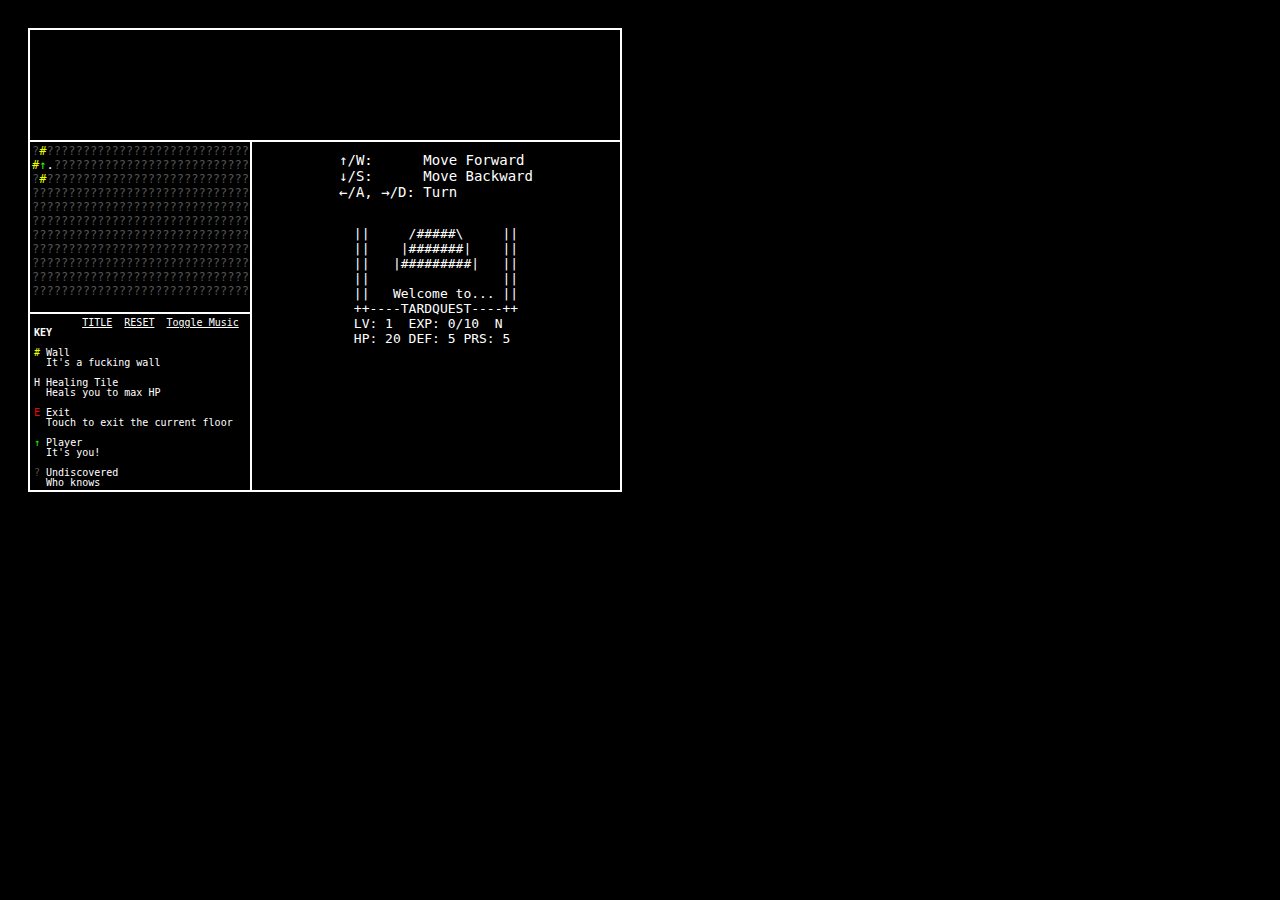
<file: src/game.htm>
<!DOCTYPE html>
<html lang="en"><head><meta http-equiv="Content-Type" content="text/html; charset=UTF-8">
    <title>TARDQUEST</title>
    <style>
        /* ===== Scrollbar CSS ===== */
        /* Firefox */
        * {
            scrollbar-width: thin;
            scrollbar-color: #fff #000;
        }

        /* Chrome, Edge, and Safari */
        *::-webkit-scrollbar {
            width: 12px;
        }

        *::-webkit-scrollbar-track {
            background: #000;
        }

        *::-webkit-scrollbar-thumb {
            background-color: #000;
            border-radius: 0px;
            border: 0px solid #fff;
        }

        body {
            background: #000;
            color: #fff;
            font-family: monospace;
            white-space: pre;
            padding: 20px;
            display: flex;
            box-sizing: content-box;
        }

        a:visited,
        a:link {
            color: #fff;
        }

        #ui {
            display: flex;
        }

        #game {
            font-size: var(--viewport-font-size);
            white-space: pre-wrap;
            margin-bottom: auto;
            margin-top: calc(var(--viewport-font-size) * 2);
        }


        #viewportContainer {
            --viewport-font-size: 13px;

            position: absolute;
            /* or absolute/fixed if you want to float it */

            left: 250px;
            top: 140px;
            border: 2px solid #fff;
            padding-top: 10px;
            padding-left: 4px;
            padding-right: 4px;
            display: flex;
            flex-direction: column;
            justify-content: center;
            width: 360px;
            height: 338px;
            /* Match or exceed #game's min-height */
            overflow-y: scroll;
            overflow-x: hidden;
            box-sizing: content-box;
            align-items: center;
            justify-content: space-between;
        }


        #sidePanel {
            margin-left: 0px;
            display: flex;
            flex-direction: column;
        }

        #battleLog,
        #minimap {
            background: #000;
            border: 2px solid #fff;
            padding: 10px;
            width: 570px;
            height: auto;
        }

        #battleLog {
            height: 90px;
            overflow: hidden;
            text-overflow: ellipsis;
            overflow-x: hidden;
            overflow-y: scroll;
        }

        #battleLog {
            color: hsl(0, 0%, 50%);
        }

        #battleLog > :nth-child(1) {
            color: hsl(0, 0%, 100%);
        }

        #battleLog > :nth-child(2) {
            color: hsl(0, 0%, 85%);
        }

        #battleLog > :nth-child(3) {
            color: hsl(0, 0%, 70%);
        }

        #battleLog > :nth-child(4) {
            color: hsl(0, 0%, 55%);
        }


        #minimap {
            height: 166px;
            width: 216px;
            padding: 2px;
            white-space: pre;
            font-size: 12px;
            border-top: 0;
        }

        #inputBox {
            display: none;
            /* This ensures it's hidden initially */
        }

        #inputBox input {
            background-color: black;
            color: white;
            border: none;
            font-size: 13px;
            width: 210px;
            z-index: 9;
        }

        .menus {
            position: absolute;
            border: solid white 2px;
            border-top: 0;
            top: 314px;
            width: 212px;
            height: 163px;
            overflow: hidden;
            /*
                overflow-y: auto;
                overflow-x: hidden;
            */
            line-height: 0px;
            font-size: 10px;
            padding: 4px;
            padding-top: 9px;
        }

        #controls {
            top: 4px;
            left: 4px;
            font-size: 14px;
            white-space: pre;
        }


        .player {
            color: #2aff00;
        }

        .wall {
            color: #e9ff00;
        }

        .explored {
            color: #fff;
        }

        .unexplored {
            color: #545454;
        }

        .exit {
            color: #f00;
        }
  </style>
</head>
<body>
  <div class="menus">
        <a href="https://xxthemilkman69xx.neocities.org/dungeon/title.html">TITLE</a>  <a href="https://xxthemilkman69xx.neocities.org/dungeon/game.html">RESET</a>  <a href="#" id="musicToggle">Toggle Music</a>

        <p><strong>KEY</strong></p>
        <p><span class="wall">#</span> Wall</p><p>  It's a fucking wall</p>
        <p>H Healing Tile</p><p>  Heals you to max HP</p>
        <p><span class="exit">E</span> Exit</p><p>  Touch to exit the current floor</p>
        <p><span class="player">↑</span> Player</p><p>  It's you!</p>
        <p><span class="unexplored">?</span> Undiscovered</p><p>  Who knows</p>
      </div>
  <div id="viewportContainer">
    <div id="controls">↑/W:      Move Forward
↓/S:      Move Backward
←/A, →/D: Turn</div>
    <div id="game">||     /#####\     ||
||    |#######|    ||
||   |#########|   ||
||                 ||
||   Welcome to... ||
++----TARDQUEST----++
LV: 1  EXP: 0/10  N
HP: 20 DEF: 5 PRS: 5
</div>
  </div>
  <div id="ui">
    <div id="sidePanel">
      <div id="battleLog"></div>
      <div id="minimap"><span class="unexplored">?</span><span class="wall">#</span><span class="unexplored">?</span><span class="unexplored">?</span><span class="unexplored">?</span><span class="unexplored">?</span><span class="unexplored">?</span><span class="unexplored">?</span><span class="unexplored">?</span><span class="unexplored">?</span><span class="unexplored">?</span><span class="unexplored">?</span><span class="unexplored">?</span><span class="unexplored">?</span><span class="unexplored">?</span><span class="unexplored">?</span><span class="unexplored">?</span><span class="unexplored">?</span><span class="unexplored">?</span><span class="unexplored">?</span><span class="unexplored">?</span><span class="unexplored">?</span><span class="unexplored">?</span><span class="unexplored">?</span><span class="unexplored">?</span><span class="unexplored">?</span><span class="unexplored">?</span><span class="unexplored">?</span><span class="unexplored">?</span><span class="unexplored">?</span><br><span class="wall">#</span><span class="player">↑</span><span class="wall">#</span><span class="unexplored">?</span><span class="unexplored">?</span><span class="unexplored">?</span><span class="unexplored">?</span><span class="unexplored">?</span><span class="unexplored">?</span><span class="unexplored">?</span><span class="unexplored">?</span><span class="unexplored">?</span><span class="unexplored">?</span><span class="unexplored">?</span><span class="unexplored">?</span><span class="unexplored">?</span><span class="unexplored">?</span><span class="unexplored">?</span><span class="unexplored">?</span><span class="unexplored">?</span><span class="unexplored">?</span><span class="unexplored">?</span><span class="unexplored">?</span><span class="unexplored">?</span><span class="unexplored">?</span><span class="unexplored">?</span><span class="unexplored">?</span><span class="unexplored">?</span><span class="unexplored">?</span><span class="unexplored">?</span><br><span class="unexplored">?</span><span class="explored">.</span><span class="unexplored">?</span><span class="unexplored">?</span><span class="unexplored">?</span><span class="unexplored">?</span><span class="unexplored">?</span><span class="unexplored">?</span><span class="unexplored">?</span><span class="unexplored">?</span><span class="unexplored">?</span><span class="unexplored">?</span><span class="unexplored">?</span><span class="unexplored">?</span><span class="unexplored">?</span><span class="unexplored">?</span><span class="unexplored">?</span><span class="unexplored">?</span><span class="unexplored">?</span><span class="unexplored">?</span><span class="unexplored">?</span><span class="unexplored">?</span><span class="unexplored">?</span><span class="unexplored">?</span><span class="unexplored">?</span><span class="unexplored">?</span><span class="unexplored">?</span><span class="unexplored">?</span><span class="unexplored">?</span><span class="unexplored">?</span><br><span class="unexplored">?</span><span class="unexplored">?</span><span class="unexplored">?</span><span class="unexplored">?</span><span class="unexplored">?</span><span class="unexplored">?</span><span class="unexplored">?</span><span class="unexplored">?</span><span class="unexplored">?</span><span class="unexplored">?</span><span class="unexplored">?</span><span class="unexplored">?</span><span class="unexplored">?</span><span class="unexplored">?</span><span class="unexplored">?</span><span class="unexplored">?</span><span class="unexplored">?</span><span class="unexplored">?</span><span class="unexplored">?</span><span class="unexplored">?</span><span class="unexplored">?</span><span class="unexplored">?</span><span class="unexplored">?</span><span class="unexplored">?</span><span class="unexplored">?</span><span class="unexplored">?</span><span class="unexplored">?</span><span class="unexplored">?</span><span class="unexplored">?</span><span class="unexplored">?</span><br><span class="unexplored">?</span><span class="unexplored">?</span><span class="unexplored">?</span><span class="unexplored">?</span><span class="unexplored">?</span><span class="unexplored">?</span><span class="unexplored">?</span><span class="unexplored">?</span><span class="unexplored">?</span><span class="unexplored">?</span><span class="unexplored">?</span><span class="unexplored">?</span><span class="unexplored">?</span><span class="unexplored">?</span><span class="unexplored">?</span><span class="unexplored">?</span><span class="unexplored">?</span><span class="unexplored">?</span><span class="unexplored">?</span><span class="unexplored">?</span><span class="unexplored">?</span><span class="unexplored">?</span><span class="unexplored">?</span><span class="unexplored">?</span><span class="unexplored">?</span><span class="unexplored">?</span><span class="unexplored">?</span><span class="unexplored">?</span><span class="unexplored">?</span><span class="unexplored">?</span><br><span class="unexplored">?</span><span class="unexplored">?</span><span class="unexplored">?</span><span class="unexplored">?</span><span class="unexplored">?</span><span class="unexplored">?</span><span class="unexplored">?</span><span class="unexplored">?</span><span class="unexplored">?</span><span class="unexplored">?</span><span class="unexplored">?</span><span class="unexplored">?</span><span class="unexplored">?</span><span class="unexplored">?</span><span class="unexplored">?</span><span class="unexplored">?</span><span class="unexplored">?</span><span class="unexplored">?</span><span class="unexplored">?</span><span class="unexplored">?</span><span class="unexplored">?</span><span class="unexplored">?</span><span class="unexplored">?</span><span class="unexplored">?</span><span class="unexplored">?</span><span class="unexplored">?</span><span class="unexplored">?</span><span class="unexplored">?</span><span class="unexplored">?</span><span class="unexplored">?</span><br><span class="unexplored">?</span><span class="unexplored">?</span><span class="unexplored">?</span><span class="unexplored">?</span><span class="unexplored">?</span><span class="unexplored">?</span><span class="unexplored">?</span><span class="unexplored">?</span><span class="unexplored">?</span><span class="unexplored">?</span><span class="unexplored">?</span><span class="unexplored">?</span><span class="unexplored">?</span><span class="unexplored">?</span><span class="unexplored">?</span><span class="unexplored">?</span><span class="unexplored">?</span><span class="unexplored">?</span><span class="unexplored">?</span><span class="unexplored">?</span><span class="unexplored">?</span><span class="unexplored">?</span><span class="unexplored">?</span><span class="unexplored">?</span><span class="unexplored">?</span><span class="unexplored">?</span><span class="unexplored">?</span><span class="unexplored">?</span><span class="unexplored">?</span><span class="unexplored">?</span><br><span class="unexplored">?</span><span class="unexplored">?</span><span class="unexplored">?</span><span class="unexplored">?</span><span class="unexplored">?</span><span class="unexplored">?</span><span class="unexplored">?</span><span class="unexplored">?</span><span class="unexplored">?</span><span class="unexplored">?</span><span class="unexplored">?</span><span class="unexplored">?</span><span class="unexplored">?</span><span class="unexplored">?</span><span class="unexplored">?</span><span class="unexplored">?</span><span class="unexplored">?</span><span class="unexplored">?</span><span class="unexplored">?</span><span class="unexplored">?</span><span class="unexplored">?</span><span class="unexplored">?</span><span class="unexplored">?</span><span class="unexplored">?</span><span class="unexplored">?</span><span class="unexplored">?</span><span class="unexplored">?</span><span class="unexplored">?</span><span class="unexplored">?</span><span class="unexplored">?</span><br><span class="unexplored">?</span><span class="unexplored">?</span><span class="unexplored">?</span><span class="unexplored">?</span><span class="unexplored">?</span><span class="unexplored">?</span><span class="unexplored">?</span><span class="unexplored">?</span><span class="unexplored">?</span><span class="unexplored">?</span><span class="unexplored">?</span><span class="unexplored">?</span><span class="unexplored">?</span><span class="unexplored">?</span><span class="unexplored">?</span><span class="unexplored">?</span><span class="unexplored">?</span><span class="unexplored">?</span><span class="unexplored">?</span><span class="unexplored">?</span><span class="unexplored">?</span><span class="unexplored">?</span><span class="unexplored">?</span><span class="unexplored">?</span><span class="unexplored">?</span><span class="unexplored">?</span><span class="unexplored">?</span><span class="unexplored">?</span><span class="unexplored">?</span><span class="unexplored">?</span><br><span class="unexplored">?</span><span class="unexplored">?</span><span class="unexplored">?</span><span class="unexplored">?</span><span class="unexplored">?</span><span class="unexplored">?</span><span class="unexplored">?</span><span class="unexplored">?</span><span class="unexplored">?</span><span class="unexplored">?</span><span class="unexplored">?</span><span class="unexplored">?</span><span class="unexplored">?</span><span class="unexplored">?</span><span class="unexplored">?</span><span class="unexplored">?</span><span class="unexplored">?</span><span class="unexplored">?</span><span class="unexplored">?</span><span class="unexplored">?</span><span class="unexplored">?</span><span class="unexplored">?</span><span class="unexplored">?</span><span class="unexplored">?</span><span class="unexplored">?</span><span class="unexplored">?</span><span class="unexplored">?</span><span class="unexplored">?</span><span class="unexplored">?</span><span class="unexplored">?</span><br><span class="unexplored">?</span><span class="unexplored">?</span><span class="unexplored">?</span><span class="unexplored">?</span><span class="unexplored">?</span><span class="unexplored">?</span><span class="unexplored">?</span><span class="unexplored">?</span><span class="unexplored">?</span><span class="unexplored">?</span><span class="unexplored">?</span><span class="unexplored">?</span><span class="unexplored">?</span><span class="unexplored">?</span><span class="unexplored">?</span><span class="unexplored">?</span><span class="unexplored">?</span><span class="unexplored">?</span><span class="unexplored">?</span><span class="unexplored">?</span><span class="unexplored">?</span><span class="unexplored">?</span><span class="unexplored">?</span><span class="unexplored">?</span><span class="unexplored">?</span><span class="unexplored">?</span><span class="unexplored">?</span><span class="unexplored">?</span><span class="unexplored">?</span><span class="unexplored">?</span><br></div>
      <div id="inputBox">
        <input type="text" id="persuadeInput" placeholder="Say your piece...">
      </div>
    </div>
  </div>

    <script>
        const
            WIDTH = 30,
            HEIGHT = 11;
        const DIRECTIONS = ['N', 'E', 'S', 'W'];
        const DX = [0, 1, 0, -1];
        const DY = [-1, 0, 1, 0];
        let seenTiles = Array.from({
            length: HEIGHT
        }, () => Array(WIDTH).fill(false));

        const player = {
            x: 1,
            y: 1,
            dir: 0,
            hp: 20,
            maxHp: 20,
            defense: 5,
            persuasion: 5,
            exp: 0,
            level: 1,
            inCombat: false,
            levelingUp: false
        };
const enemies = [
            {
                name: "SNAIL SENTINEL",
                hp: 10,
                attack: [1, 4]
            },
            {
                name: "STUPID DOG",
                hp: 6,
                attack: [2, 5]
            },
            {
                name: "WANG RAT",
                hp: 5,
                attack: [3, 5]
            },
            {
                name: "KEEPER OF THE TOILET BOWL",
                hp: 15,
                attack: [3, 7]
            },
            {
                name: "MYSTERIOUS SCOOTER",
                hp: 12,
                attack: [3, 6]
            },
            {
                name: "BADASS FLAMING SKELETON",
                hp: 13,
                attack: [4, 9]
            }
        ];

        const sfx = {
            footstep: new Audio('https://files.catbox.moe/o0ka4u.wav'),
            turn: new Audio('https://files.catbox.moe/heur5b.wav'),
            attack: new Audio('https://files.catbox.moe/0ggtsm.wav'),
            run: new Audio('https://files.catbox.moe/f6eyem.wav'),
            persuade: new Audio('https://files.catbox.moe/e7n7vo.wav'),
        };

        const music = {
            exploration: new Audio('https://files.catbox.moe/hmgkva.wav'),
            battle: new Audio('https://files.catbox.moe/3ajd4i.mp3'),
        };
        music.exploration.loop = true;
        music.battle.loop = true;

        let currentMusic = null;
        let currentEnemy = null;
        let party = [];
        let gameOver = false;
        let awaitingPersuasionText = false;
        let battleLog = [];
        let floor = 1;
        let MAP = [];
        let exit = {
            x: WIDTH - 2,
            y: HEIGHT - 2
        };

        function generateMap() {
            setExitPosition();

            // Fill in walls
            for (let y = 0; y < HEIGHT; y++) {
                MAP[y] = [];
                for (let x = 0; x < WIDTH; x++) {
                    MAP[y][x] = '#';
                    seenTiles[y][x] = false;
                    // Uncomment this to see the full map
                    // seenTiles[y][x] = true;
                }
            }

            // Carve out a path
            let position = {
                x: player.x,
                y: player.y,
            };

            let stack = null;
            do {
                stack = carvePath([position]);
            } while (stack === null);

            for (let i in stack) {
                MAP[stack[i].y][stack[i].x] = '.';
            }

            for (let i=0; i<10; i++) {
                dissolveMap();
            }

            MAP[player.y][player.x] = '.';
            MAP[exit.y][exit.x] = 'E';
        }

        /**
         * Places the exit based on the player's current position
         *
         * This will set the exit in either the opposite side or opposite corner
         * of where the player currently resides on the map
         */
        function setExitPosition() {
            const margin = 2;
            const possiblePositions = [['x', 'y'], ['x'], ['y']];
            const positions = possiblePositions[
                Math.floor(Math.random() * possiblePositions.length)
            ];

            for (let p in positions) {
                if (positions[p] === 'x') {
                    const exitOffsetX = Math.round(Math.random() * Math.round(WIDTH / 10));
                    if (player.x < WIDTH / margin) {
                        // Player is on the left side of the map
                        // Put the exit on the right
                        exit.x = WIDTH - margin - exitOffsetX;
                    } else {
                        // Player is on the right side of the map
                        // Put the exit on the left
                        exit.x = margin + exitOffsetX;
                    }
                } else {
                    const exitOffsetY = Math.round(Math.random() * Math.round(HEIGHT / 10));
                    if (player.y < HEIGHT / margin) {
                        // Player is at the top of the map
                        // Put the exit on the bottom
                        exit.y = HEIGHT - margin - exitOffsetY;
                    } else {
                        // Player is at the bottom of the map
                        // Put the exit on the top
                        exit.y = margin + exitOffsetY;
                    }
                }
            }
        }

        function carvePath(stack) {
            const direction = Math.random() < 0.5 ? 'horizontal' : 'vertical';
            const step = Math.random() < 0.5 ? -1 : 1;
            let lastPosition = stack[stack.length - 1];

            for (let i=0; i<2; i++) {
                const nextPosition = {
                    x: lastPosition.x + (direction === 'horizontal' ? step : 0),
                    y: lastPosition.y + (direction === 'vertical' ? step : 0),
                };

                const atMapEdge =
                    nextPosition.x === 0 ||
                    nextPosition.y === 0 ||
                    nextPosition.x === WIDTH - 1 ||
                    nextPosition.y === HEIGHT - 1;

                if (atMapEdge) {
                    return null;
                }

                const alreadyVisited = stack.find((cell) =>
                    cell.x === nextPosition.x && cell.y === nextPosition.y
                );
                if (alreadyVisited) {
                    return null;
                }

                stack.push(nextPosition);

                const reachedEnd =
                    nextPosition.x === exit.x &&
                    nextPosition.y === exit.y;

                if (reachedEnd) {
                    return stack;
                }

                lastPosition = nextPosition;
            }

            let result;
            for (let i=0; i<100; i++) {
                result = carvePath(stack);
                if (result) {
                    break;
                }
            }

            return result;
        }

        function dissolveMap() {
            let dissolvePoints = [];
            for (let y = 2; y < HEIGHT - 2; y++) {
                for (let x = 2; x < WIDTH - 2; x++) {
                    const isDissolvePoint = MAP[y][x] === '#' && (
                        (MAP[y - 1][x] === '#' ? 1 : 0) +
                        (MAP[y + 1][x] === '#' ? 1 : 0) +
                        (MAP[y][x - 1] === '#' ? 1 : 0) +
                        (MAP[y][x + 1] === '#' ? 1 : 0)
                    ) === 3;

                    if (isDissolvePoint) {
                        dissolvePoints.push({x, y});
                    }
                }
            }

            const totalPointsToDissolve = Math.floor(dissolvePoints.length / 2);
            if (totalPointsToDissolve < 1) {
                return;
            }

            for (let i = 0; i < totalPointsToDissolve; i++) {
                const index = Math.floor(Math.random() * dissolvePoints.length);
                const dissolvePoint = dissolvePoints[index];
                MAP[dissolvePoint.y][dissolvePoint.x] = '.';
                dissolvePoints = dissolvePoints.splice(index, 1);
            }
        }

        function updateSeenTiles() {
            seenTiles[player.y][player.x] = true;
            for (let i = 0; i < 4; i++) {
                let nx = player.x + DX[i];
                let ny = player.y + DY[i];
                if (nx >= 0 && ny >= 0 && nx < WIDTH && ny < HEIGHT) {
                    seenTiles[ny][nx] = true;
                }
            }
        }

        function drawMinimap() {
            let out = '';
            for (let y = 0; y < HEIGHT; y++) {
                for (let x = 0; x < WIDTH; x++) {
                    let tile = '';
                    let tileClass = '';
                    if (x === player.x && y === player.y) {
                        const arrow = ['↑', '→', '↓', '←'][player.dir];
                        tile = arrow;
                        tileClass = 'player';
                    } else if (!seenTiles[y][x]) {
                        tile = '?';
                        tileClass = 'unexplored';
                    } else {
                        switch (MAP[y][x]) {
                            case '#':
                                tile = '#';
                                tileClass = 'wall';
                                break;
                            case 'E':
                                tile = 'E';
                                tileClass = 'exit';
                                break;
                            default:
                                tile = '.';
                                tileClass = 'explored';
                        }
                    }
                    out += `<span class="${tileClass}">${tile}</span>`;
                }
                out += '<br>';
            }
            document.getElementById('minimap').innerHTML = out;
        }

        function updateBattleLog(entry) {
            battleLog.push(entry);
            const battleLogElement = document.getElementById("battleLog");
            const entryElement = document.createElement("div");
            entryElement.append(entry);
            battleLogElement.prepend(entryElement);

            if (battleLog.length > 50) {
                battleLog.shift();
                battleLogElement.removeChild(battleLogElement.lastElementChild);
            }
        }

        function playMusic(type) {
            if (currentMusic === type) {
                return;
            }

            for (let key in music) {
                music[key].pause();
                music[key].currentTime = 0;
            }
            currentMusic = type;
            music[type].play().catch(err => console.error("Error playing music", err));
        }

        function playSFX(name) {
            if (sfx[name]) {
                sfx[name].currentTime = 0;
                sfx[name].play();
            }
        }

        function wallSlice(d) {
            return {
                3: "||     /#####\\     ||\n",
                2: "||    |#######|    ||\n",
                1: "||   |#########|   ||\n"
            } [d];
        }

        function corridorSlice(d) {
            return {
                3: "||     /     \\     ||\n",
                2: "||    |       |    ||\n",
                1: "||   |         |   ||\n"
            } [d];
        }

        function exitSlice(d) {
            return {
                3: "||     /  E  \\     ||\n",
                2: "||    |   E   |    ||\n",
                1: "||   |    E    |   ||\n"
            } [d];
        }

        function healSlice(d) {
            return {
                3: "||     /  +  \\     ||\n",
                2: "||    |   +   |    ||\n",
                1: "||   |    +    |   ||\n"
            } [d];
        }


        function getEnemyArt() {
            switch (currentEnemy?.name) {
                case "SNAIL SENTINEL":
                    return `
   ___   |_|
  /   \\_/@ @
__\\_______^/
      `;
                case "STUPID DOG":
                    return `
/\\__/\\
|@  @|
|(00)|
 )vv(
      `;
                case "KEEPER OF THE TOILET BOWL":
                    return `
   _______
  |       |
  |_______|=)
 -----------         ^
 |         |    O____|
 \\_________/   /|    |
    |   |       |    |
    |___|      / \\   |
      `;
                      case "MYSTERIOUS SCOOTER":
                    return `
       [~~]=====[~~]
            ||
            ||
            ||
            ||
(O)======(O)===O)  
      `;
                            case "BADASS FLAMING SKELETON":
                    return `
      |\\ |\\ |\\ |\\ |\\ /| /|
          _______         /|
    |\\   /   \\   \\      /|
  |\\     | [ ]  [ ]        /|
    |\\   |        |          /|
         \\ \\=====/     //   /|
 |\\       \\______\\    ()/    /|
  |\\       ||        //   /|
     O==[==||==]====O      /|
|\\   || [==||==]       /| /|
  |\\ () [==||==]  /|  /| /|
      `;
                      case "WANG RAT":
    return `
       ______
    (|/      \\|)
      \\O    o/___________________
     --\\-()-/--        __|__|__|_\\
        \\__/__________/
        _|  _|  _|  _|
    `;

                default:
                    return '';
            }
        }


        function render() {
            updateSeenTiles();
            drawMinimap();
            let output = "";

            // If the player is leveling up
            if (player.levelingUp) {
                output +=
                    "=== LEVEL UP! ===\nChoose a stat to increase:\nH: Max HP\nD: Defense\nP: Persuasion\n";
                document.getElementById('game').textContent = output;
                return;
            }

            // If the player is in combat
            if (player.inCombat) {
                output +=
                    `+-----------------------+\n${getEnemyArt()}\n+-----------------------+\n`;
                output +=
                    `A wild ${currentEnemy.name} appears\n\nLVL: ${player.level}  EXP: ${player.exp}/${player.level * 10}\n`;
                output +=
                    `HP: ${player.hp} DEF: ${player.defense} PRS: ${player.persuasion}\n`;

                if (party.length > 0) {
                    output += `\nYour Party:\n`;
                    party.forEach(member => {
                        output += `- ${member.name} (HP: ${member.hp})\n`;
                    });
                }

                if (!awaitingPersuasionText) {
                    document.getElementById("controls").textContent =
                        "A: Attack | R: Run | P: Persuade";
                }
            } else {
                // Exploration mode
                for (let d = 3; d >= 1; d--) {
                    let tx = player.x + DX[player.dir] * d;
                    let ty = player.y + DY[player.dir] * d;
                    let tile = getTile(tx, ty);
                    output += tile === '#' ? wallSlice(d) :
                        tile === 'E' ? exitSlice(d) :
                        tile === 'H' ? healSlice(d) :
                        corridorSlice(d);
                }
                output +=
                    "||                 ||\n||   Welcome to... ||\n++----TARDQUEST----++\n";
                output +=
                    `LV: ${player.level}  EXP: ${player.exp}/${player.level * 10}  ${DIRECTIONS[player.dir]}\n`;
                output +=
                    `HP: ${player.hp} DEF: ${player.defense} PRS: ${player.persuasion}\n`;

                if (party.length > 0) {
                    output += `\nYour Party:\n`;
                    party.forEach(member => {
                        output += `- ${member.name} (HP: ${member.hp})\n`;
                    });
                }

                document.getElementById("controls").textContent = "↑/W:      Move Forward\n↓/S:      Move Backward\n←/A, →/D: Turn";
            }

            if (player.hp <= 0) {
                output += `\nGood job! You died on floor ${floor}.`;
                gameOver = true;
                setTimeout(() => window.location.href = "https://xxthemilkman69xx.neocities.org/dungeon/title.html", 5000);
            }

            document.getElementById('game').textContent = output;
        }

        function getTile(x, y) {
            return x < 0 || x >= WIDTH || y < 0 || y >= HEIGHT ? '#' : MAP[y][x];
        }

        function move(direction) {
            if (player.inCombat || gameOver) {
                return;
            }

            playSFX('footstep');
            let nx, ny, randomEncounterChance;
            if (direction === 'forward') {
                nx = player.x + DX[player.dir];
                ny = player.y + DY[player.dir];
                randomEncounterChance = 0.25;
            } else {
                nx = player.x - DX[player.dir];
                ny = player.y - DY[player.dir];
                randomEncounterChance = 0.5;
            }

            const tile = getTile(nx, ny);
            if (tile !== '#') {
                player.x = nx;
                player.y = ny;
                if (tile === 'H') {
                    player.hp = player.maxHp;
                    MAP[ny][nx] = '.';
                    updateBattleLog("You healed to full HP.");
                } else if (tile === 'E') {
                    descend();
                } else if (Math.random() < 0.2) {
                    MAP[ny][nx] = 'H';
                } else if (Math.random() < randomEncounterChance) {
                    startEncounter();
                }
            }
        }

        function turnLeft() {
            if (player.inCombat || gameOver) {
                return;
            }

            playSFX('turn');
            player.dir = (player.dir + 3) % 4;
        }

        function turnRight() {
            if (player.inCombat || gameOver) {
                return;
            }

            playSFX('turn');
            player.dir = (player.dir + 1) % 4;
        }

        function startEncounter() {
            currentEnemy = structuredClone(
                enemies[Math.floor(Math.random() * enemies.length)]
            );

            player.inCombat = true;
            party.forEach(member => member.healedThisBattle = false);
            updateBattleLog(`A wild ${currentEnemy.name} appears`);
            playMusic('battle');
        }

        function playerAttack() {
            if (!player.inCombat || awaitingPersuasionText) {
                return;
            }

            playSFX('attack');
            const dmg = Math.floor(Math.random() * 5) + 2;
            currentEnemy.hp -= dmg;
            updateBattleLog(`You deal ${dmg} HP to ${currentEnemy.name}`);

            party.forEach(member => {
                if (!member.healedThisBattle && Math.random() < 0.2) {
                    let healed = Math.ceil(player.maxHp * 0.02);
                    player.hp = Math.min(player.maxHp, player.hp + healed);
                    member.healedThisBattle = true;
                    updateBattleLog(
                        `${member.name} tended your wounds (+${healed} HP)`
                    );
                }
            });

            if (currentEnemy.hp <= 0) {
                updateBattleLog(
                    `${currentEnemy.name} was beaten to a fucking pulp!`);
                player.inCombat = false;
                currentEnemy = null;
                player.exp += 5;
                playMusic('exploration');
                party = party.filter(a => a.hp > 0);
                if (player.exp >= player.level * 10) {
                    player.level++;
                    player.levelingUp = true;
                }
            } else {
                enemyAttack();
            }
            render();
        }

        function enemyAttack() {
            const targetAllies = party.filter(a => a.hp > 0);
            if (targetAllies.length && Math.random() < 0.5) {
                const target = targetAllies[
                    Math.floor(Math.random() * targetAllies.length)
                ];
                const dmg = Math.floor(Math.random() * 4) + 1;
                target.hp -= dmg;
                updateBattleLog(
                    `${currentEnemy.name} deals ${dmg} HP to your ${target.name}`
                );
                if (target.hp <= 0) {
                    updateBattleLog(`Your ${target.name} has been eviscerated...`);
                }
            } else {
                const dmg = Math.floor(Math.random() * 5) + 1;
                player.hp -= dmg;
                updateBattleLog(`${currentEnemy.name} deals ${dmg} HP to you`);
                if (player.hp <= 0) gameOver = true;
            }
        }

        function tryRun() {
            if (!player.inCombat || awaitingPersuasionText) {
                return;
            }

            playSFX('run');
            if (Math.random() < 0.5) {
                updateBattleLog("YOU: Gee willikers, I'm outta here!");
                player.inCombat = false;
                currentEnemy = null;
                playMusic('exploration');
            } else {
                updateBattleLog("Couldn't escape!");
                enemyAttack();
            }
            render();
        }

        function tryPersuade(e) {
            e?.preventDefault();
            playSFX('persuade');
            awaitingPersuasionText = true;

            // Show the input box
            document.getElementById("inputBox").style.display = "flex";

            const input = document.getElementById("persuadeInput");
            input.value = "";
            input.focus();
        }

        document.getElementById("persuadeInput").addEventListener("keydown", e => {
            if (e.key === "Enter") {
                const message = e.target.value;
                updateBattleLog(`YOU: "${message}"`);
                e.target.value = "";
                awaitingPersuasionText = false;

                // Hide the input box after persuasion
                document.getElementById("inputBox").style.display = "none";

                if (Math.random() < 0.4) {
                    const newAlly = {
                        name: currentEnemy.name,
                        hp: Math.floor(currentEnemy.hp / 2),
                        healedThisBattle: false
                    };
                    party.push(newAlly);
                    updateBattleLog(
                        `${currentEnemy.name} joined your party!`);
                    player.inCombat = false;
                    currentEnemy = null;
                    playMusic('exploration');
                } else {
                    updateBattleLog(`${currentEnemy.name} doesn't care...`);
                    enemyAttack();
                }
                render();
            }
        });

        function handleLevelUpInput(key) {
            switch (key) {
                case 'h':
                    player.maxHp += 5;
                    break;
                case 'd':
                    player.defense += 2;
                    break;
                case 'p':
                    player.persuasion += 2;
                    break;
                default:
                    return;
            }
            player.hp = player.maxHp;
            player.exp = 0;
            player.levelingUp = false;
            render();
        }

        document.addEventListener('keydown', e => {
            if (gameOver || awaitingPersuasionText) {
                return;
            }

            const key = e.key.toLowerCase();
            if (player.levelingUp) {
                return handleLevelUpInput(key);
            }

            if (player.inCombat) {
                // Combat mode
                switch (key) {
                    case 'a':
                        playerAttack();
                        break;
                    case 'r':
                        tryRun();
                        break;
                    case 'p':
                        tryPersuade(e);
                        break;
                }
            } else {
                // Exploration mode
                switch (key) {
                    case 'w':
                    case 'arrowup':
                        move('forward');
                        break;
                    case 's':
                    case 'arrowdown':
                        move('backward');
                        break;
                    case 'a':
                    case 'arrowleft':
                        turnLeft();
                        break;
                    case 'd':
                    case 'arrowright':
                        turnRight();
                        break;
                }
            }

            render();
        });

        function descend() {
            floor++;
            updateBattleLog(`Descending into floor ${floor}...`);
            if (Math.random() < 0.5) {
                const flavorText = [
                    "The stale air fills your nostrils.",
                    "You feel like you're being watched.",
                    "A chill creeps down your spine.",
                    "Your torch flickers strangely in the windless corridor.",
                    "A draft carries the scent of mildew, ash, and Lemon Pledge.",
                    "You hear a dog yipping in the distance.",
                    "An empty snail shell lies cracked on the stairs.",
                    "A growl echoes through the hallway.",
                    "A faint smell of urinal cake wafts up from below.",
                    "You hear a toilet flush in the distance.",
                    "There's graffiti on the wall: \"Beware the snail!\"",
                    "You smell something pungent. Possibly ancient evil. Possibly cheese.",
                    "You hear a groan, as if the dungeon itself is aware of your presence.",
                    "Somewhere ahead, something clanks. You sincerely hope it's plumbing.",
                    "You hear a plunger plunging menacingly.",
                ];

                const logLine = flavorText[Math.floor(Math.random() * flavorText.length)];
                updateBattleLog(logLine);
            }
            generateMap();
        }

        generateMap();
        playMusic('exploration');
        render();
        let musicEnabled = true;

        document.getElementById('musicToggle').addEventListener('click', () => {
            musicEnabled = !musicEnabled;
            const btn = document.getElementById('musicToggle');
            btn.textContent = musicEnabled ? "Toggle Music" :
                "Toggle Music";

            for (let key in music) {
                music[key].muted = !musicEnabled;
                if (!musicEnabled) {
                    music[key].pause();
                } else if (currentMusic) {
                    music[currentMusic].play().catch(err => console.error(
                        "Music play error:", err));
                }
            }
        });
    </script>


</body></html>
</file>
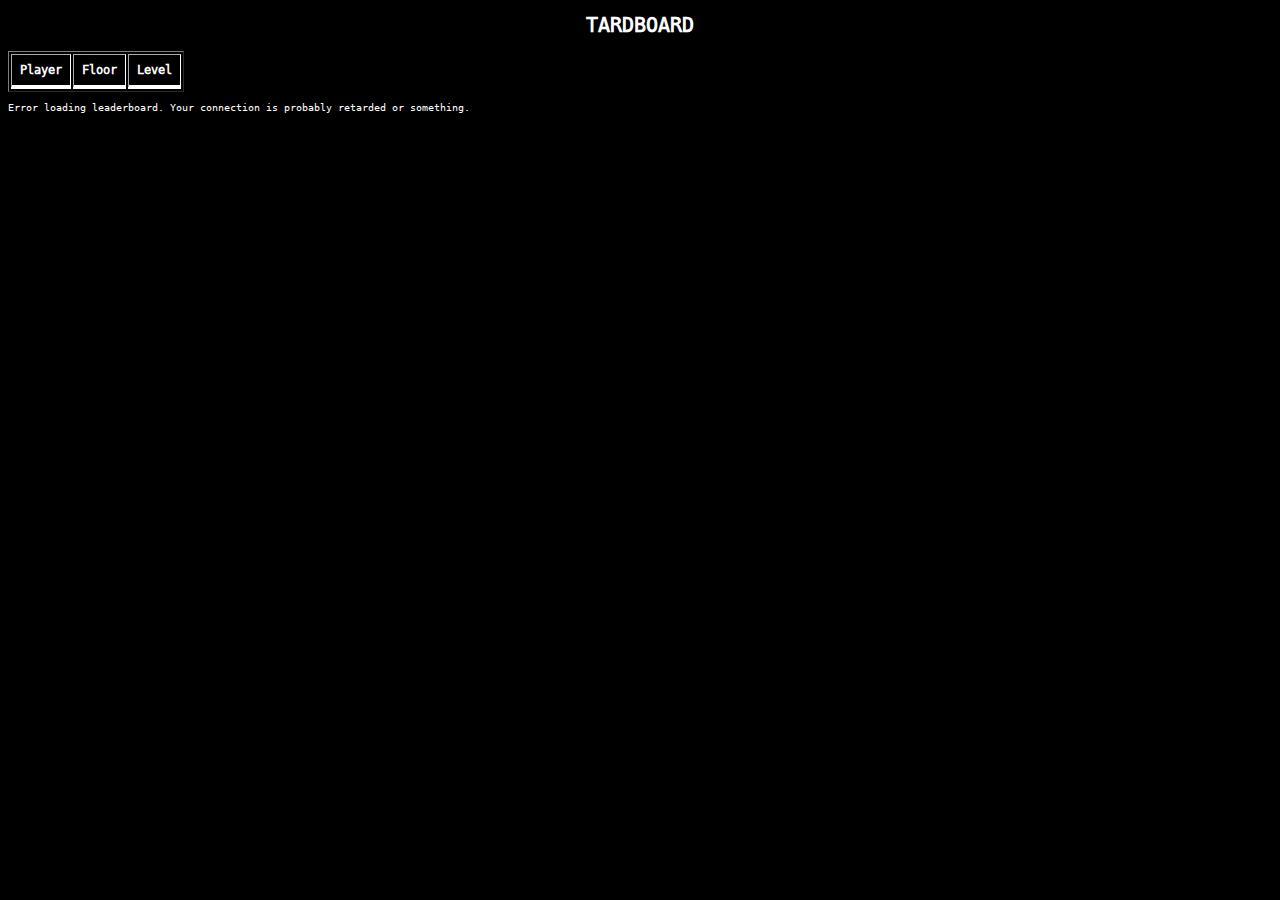
<file: src/leaderboard.html>
<!DOCTYPE html>
<html lang="en"><head><meta http-equiv="Content-Type" content="text/html; charset=UTF-8">  
  <title>Leaderboard</title>
  <style>
        ::-webkit-scrollbar {
            width: 10px;
        }

        ::-webkit-scrollbar-track {
            background: #000;
        }

        ::-webkit-scrollbar-thumb {
            background: #fff;
            border: 1px solid #000;
        }

        ::-webkit-scrollbar-thumb:hover {
            background: #ccc;
        }

        @font-face {
            font-family: 'DejaVuSansMono';
            src: url('fonts/DejaVuSansMono.woff') format('woff');
        }

        * {
            font-family: "DejaVuSansMono", monospace;
        }

    body {
        background: #000;
        color: #fff;
        font-size: 10px;
        padding: 0px;
    }

    th {
        background: #000000;
        color: #ffffff;
        padding: 8px;
        text-align: left;
        border-bottom: 4px solid #ffffff;
        font-size: 12px;
    }
    tr {
        background: #000000;
        color: #ffffff;
        padding: 2px;
        font-size: 12px;
        border-style: solid;
        border-width: 2px;
        border-color: #ffffff;
        text-align: center;
    }
  </style>
</head>
<body>
  <center><h1>TARDBOARD</h1></center>
  <table border="1">
    <thead>
      <tr>
        <th>Player</th>
        <th>Floor</th>
        <th>Level</th>
      </tr>
    </thead>
    <tbody id="leaderboard-body">
      <!-- Data will be inserted here -->
    </tbody>
  </table>
  <script>
    fetch('https://vocapepper.com:9601/api/leaderboard')
      .then(response => response.json())
      .then(data => {
        // Sort by highest floor first, then by highest level
        data.sort((a, b) => {
          if (b.floor !== a.floor) return b.floor - a.floor;
          return b.level - a.level;
        });
        const tbody = document.getElementById('leaderboard-body');
        data.forEach(entry => {
          const row = document.createElement('tr');
          row.innerHTML = `<td>${entry.name}</td><td>${entry.floor}</td><td>${entry.level}</td>`;
          tbody.appendChild(row);
        });
      })
      .catch(err => {
        document.body.innerHTML += '<p>Error loading leaderboard. Your connection is probably retarded or something.</p>';
        console.error(err);
      });
  </script>

</body></html>
</file>
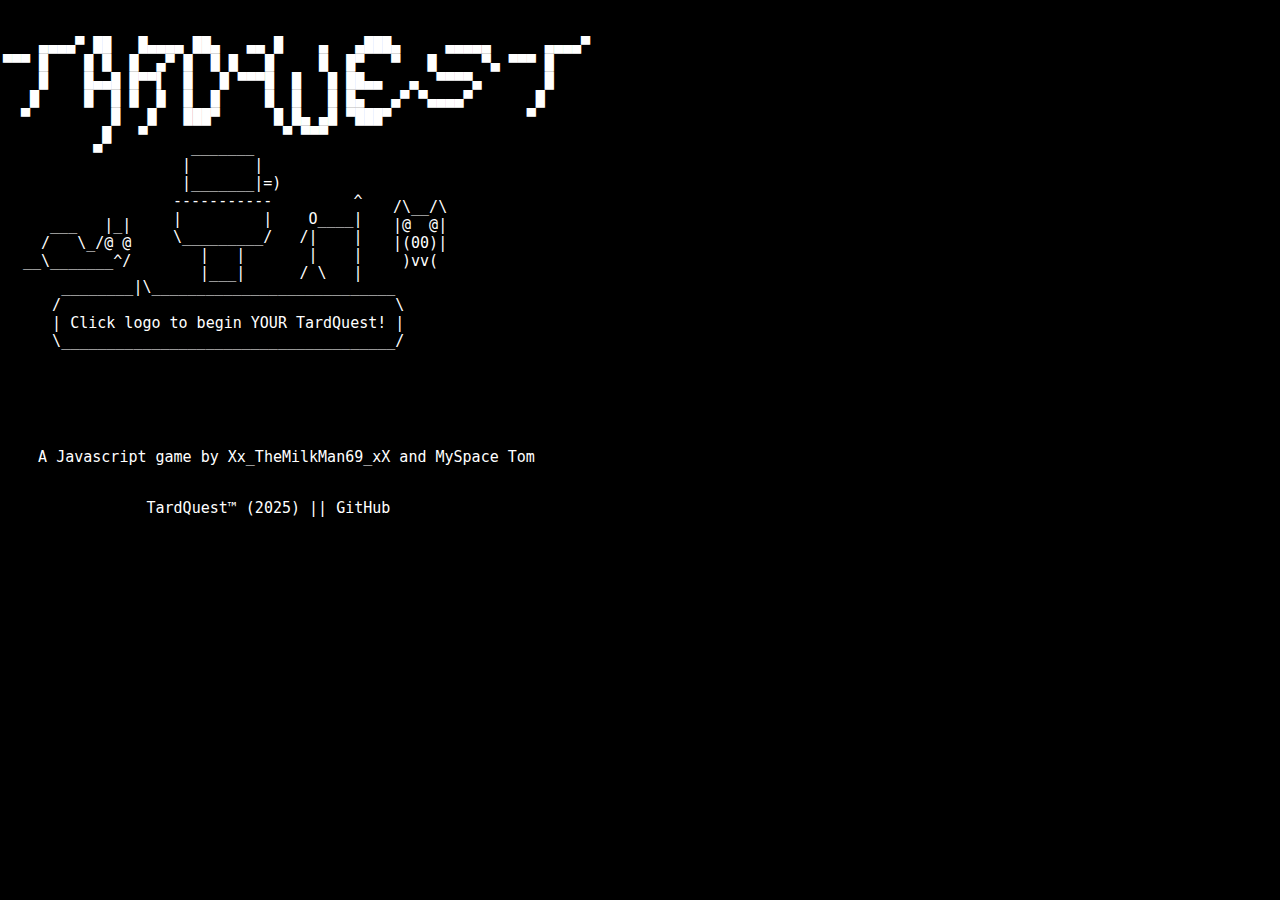
<file: src/title.html>
<!DOCTYPE html>
<html>
  <head>
    <meta charset="UTF-8">
    <meta name="viewport" content="width=device-width, initial-scale=1.0">
    <title>TARDQUEST</title>
    <style>
    body {
      background-color: #000000;
      color: #fff;
      font-family: monospace;
      white-space: pre;
      padding: 20px;
      display: flex;
      font-size: 15px;
      user-select: none;
    }
    a:visited, a:link {
      color: white;
      text-decoration: none;
    }
    .logo {
      position: absolute;
      left: 0px;
      top: 0px;
      padding: 3px;
    }
    .snail {
      position: absolute;
      padding: 3px;
      left: 20px;
      top: 180px;
    }
    .toilet {
      position: absolute;
      padding: 3px;
      left: 170px;
      top: 120px;
    }
    .dog {
      position: absolute;
      padding: 3px;
      left: 390px;
      top: 180px;
    }
    .dialogue {
      position: absolute;
      padding: 3px;
      left: 13px;
      top: 260px;
    }
    .credits {
      position: absolute;
      left: 2px;
      top: 430px;
    }
    </style>
  </head>
  <body>
    <audio autoplay loop>
      <source src="audio/title.wav" type="audio/mpeg">
      Your browser does not support the audio element.
    </audio>

    <pre class="logo"><a href="game.html">
    ▄▄▄▄▀ ██   █▄▄▄▄ ██▄   ▄▄ █    ▄   ▄███▄     ▄▄▄▄▄      ▄▄▄▄▀ 
▀▀▀ █    █ █  █  ▄▀ █  █ █   █     █  █▀   ▀   █     ▀▄ ▀▀▀ █    
    █    █▄▄█ █▀▀▌  █   █ ▀▀▀█  █   █ ██▄▄   ▄  ▀▀▀▀▄       █    
   █     █  █ █  █  █  █     █  █   █ █▄   ▄▀ ▀▄▄▄▄▀       █     
  ▀         █   █   ███▀      █ █▄ ▄█ ▀███▀               ▀      
           █   ▀               ▀ ▀▀▀                             
          ▀                                                      
    </a></pre>
    <pre class="snail">

   ___   |_|
  /   \_/@ @
__\_______^/
  </pre>
  
  <pre class="toilet">
  _______
 |       |      
 |_______|=)  
-----------         ^
|         |    O____|
\_________/   /|    |
   |   |       |    |
   |___|      / \   |
  </pre>
  
  <pre class="dog">
/\__/\
|@  @|
|(00)|
 )vv(
  </pre>
  
  <pre class="dialogue">
     ________|\___________________________
    /                                     \
    | Click logo to begin YOUR TardQuest! |
    \_____________________________________/
  </pre>
  <div class="credits">
    A Javascript game by <a href="https://xxthemilkman69xx.neocities.org/" target="_blank">Xx_TheMilkMan69_xX</a> and <a href="https://packardbell95.com/" target="_blank">MySpace Tom</a>
    <center><p>TardQuest™ (2025) || <a href="https://github.com/packardbell95/tardquest" target="_blank">GitHub</a></center>
  </div>
  </body>
</html>
</file>
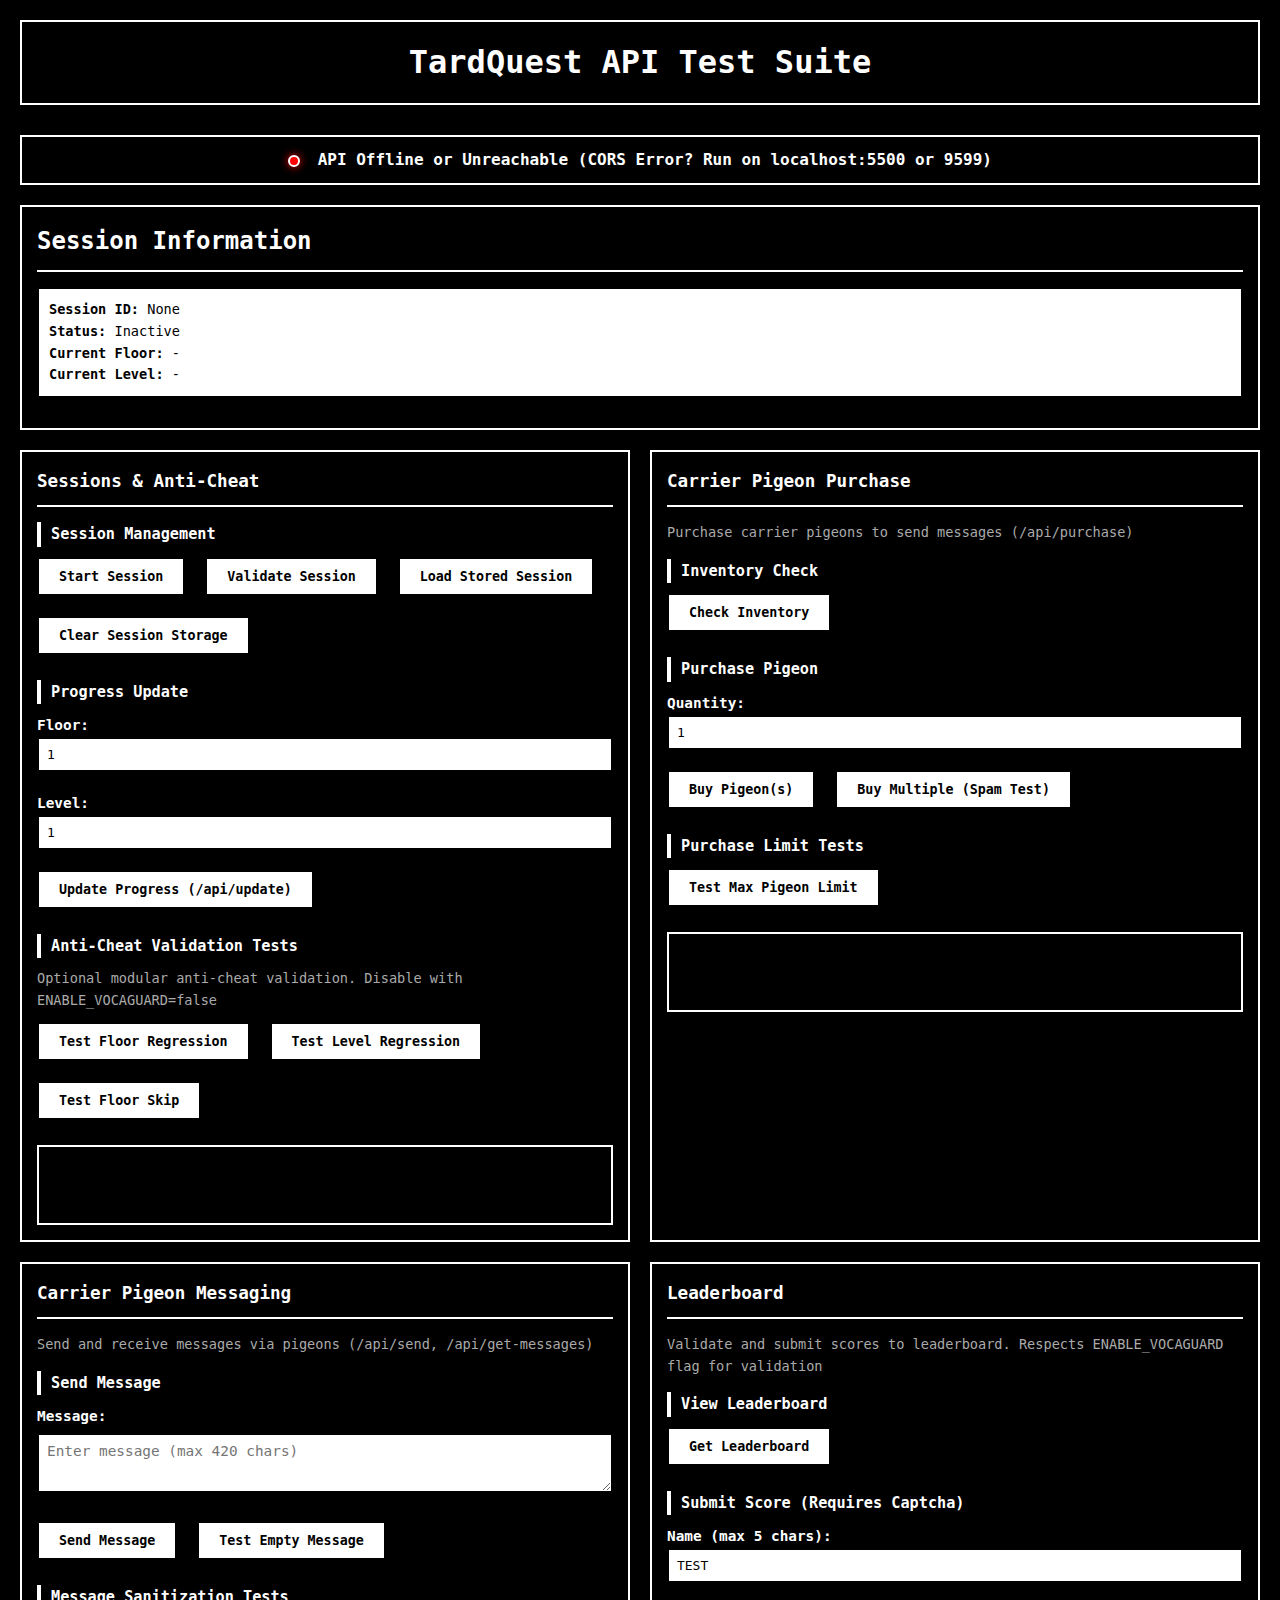
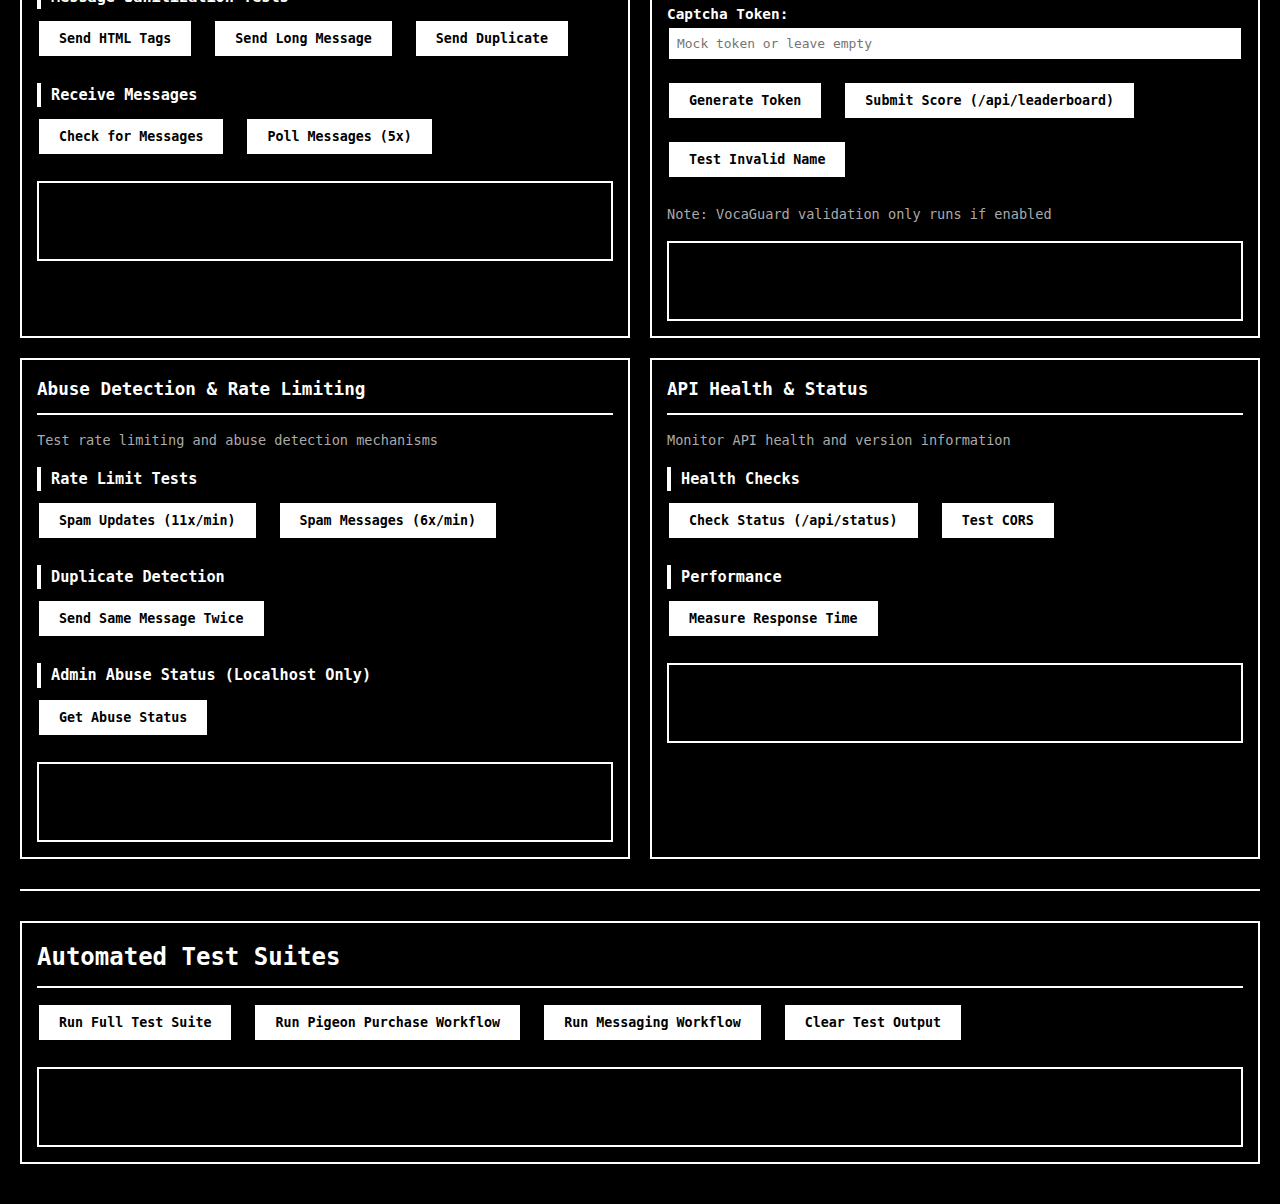
<file: src/tests/APITest.html>
<!DOCTYPE html>
<html lang="en">
<head>
    <meta charset="UTF-8">
    <meta name="viewport" content="width=device-width, initial-scale=1.0">
    <title>TardQuest API Test Suite</title>
    <style>
        * {
            margin: 0;
            padding: 0;
            box-sizing: border-box;
        }

        body {
            font-family: 'DejaVu Sans Mono', 'Courier New', monospace;
            background: #000;
            color: #fff;
            padding: 20px;
            line-height: 1.6;
        }

        .container {
            max-width: 1400px;
            margin: 0 auto;
        }

        h1 {
            text-align: center;
            margin-bottom: 30px;
            color: #fff;
            border: 2px solid #fff;
            padding: 15px;
            background: #000;
        }

        .test-grid {
            display: grid;
            grid-template-columns: repeat(auto-fit, minmax(500px, 1fr));
            gap: 20px;
            margin-bottom: 30px;
        }

        .test-panel {
            border: 2px solid #fff;
            background: #000;
            padding: 15px;
            border-radius: 0;
        }

        .test-panel h2 {
            color: #fff;
            margin-bottom: 15px;
            font-size: 1.1em;
            border-bottom: 2px solid #fff;
            padding-bottom: 10px;
        }

        .test-panel h3 {
            color: #fff;
            margin-top: 15px;
            margin-bottom: 10px;
            font-size: 0.95em;
            border-left: 4px solid #fff;
            padding-left: 10px;
        }

        .form-group {
            margin-bottom: 12px;
        }

        label {
            display: block;
            margin-bottom: 5px;
            color: #fff;
            font-size: 0.9em;
            font-weight: bold;
        }

        input[type="text"],
        input[type="number"],
        textarea,
        select {
            width: 100%;
            padding: 8px;
            background: #fff;
            border: 2px solid #000;
            color: #000;
            font-family: 'DejaVu Sans Mono', 'Courier New', monospace;
            font-size: 0.9em;
            margin-bottom: 8px;
        }

        input[type="text"]:focus,
        input[type="number"]:focus,
        textarea:focus,
        select:focus {
            outline: none;
            background: #fff;
            border: 2px solid #000;
            box-shadow: inset 0 0 0 3px #000;
        }

        button {
            padding: 10px 20px;
            background: #fff;
            border: 2px solid #000;
            color: #000;
            cursor: pointer;
            font-family: 'DejaVu Sans Mono', 'Courier New', monospace;
            font-weight: bold;
            transition: all 0.2s;
            margin-right: 10px;
            margin-bottom: 10px;
        }

        button:hover {
            background: #000;
            color: #fff;
            border: 2px solid #fff;
        }

        button:active {
            transform: scale(0.98);
        }

        .button-group {
            display: flex;
            flex-wrap: wrap;
            gap: 10px;
            margin-bottom: 15px;
        }

        .output-panel {
            background: #000;
            border: 2px solid #fff;
            padding: 10px;
            margin-top: 15px;
            min-height: 80px;
            max-height: 300px;
            overflow-y: auto;
            font-size: 0.85em;
            white-space: pre-wrap;
            word-wrap: break-word;
            color: #fff;
        }

        .output-panel.success {
            border: 2px solid #fff;
            color: #fff;
            background: #000;
        }

        .output-panel.error {
            border: 2px solid #fff;
            color: #fff;
            background: #000;
        }

        .output-panel.info {
            border: 2px solid #fff;
            color: #fff;
            background: #000;
        }

        .status-indicator {
            display: inline-block;
            width: 12px;
            height: 12px;
            border-radius: 50%;
            margin-right: 8px;
            vertical-align: middle;
            border: 2px solid #fff;
        }

        .status-indicator.online {
            background: #00ff00;
            box-shadow: 0 0 8px #00ff00;
        }

        .status-indicator.offline {
            background: #ff0000;
            box-shadow: 0 0 8px #ff0000;
        }

        .status-line {
            padding: 10px;
            margin-bottom: 20px;
            border: 2px solid #fff;
            text-align: center;
            background: #000;
            color: #fff;
            font-weight: bold;
        }

        .session-info {
            background: #fff;
            border: 2px solid #000;
            padding: 10px;
            margin-bottom: 15px;
            font-size: 0.85em;
            color: #000;
        }

        .session-info strong {
            color: #000;
        }

        .control-panel {
            border: 2px solid #fff;
            background: #000;
            padding: 15px;
            margin-bottom: 20px;
            border-radius: 0;
        }

        .control-panel h2 {
            color: #fff;
            margin-bottom: 15px;
            border-bottom: 2px solid #fff;
            padding-bottom: 10px;
        }

        .progress {
            display: inline-block;
            padding: 5px 10px;
            background: #fff;
            border: 2px solid #000;
            margin: 5px 0;
            color: #000;
            font-size: 0.9em;
            font-weight: bold;
        }

        textarea {
            resize: vertical;
            min-height: 60px;
        }

        .divider {
            border-top: 2px solid #fff;
            margin: 30px 0;
        }

        @media (max-width: 768px) {
            .test-grid {
                grid-template-columns: 1fr;
            }
        }

        /* Scrollbar styling */
        ::-webkit-scrollbar {
            width: 10px;
        }

        ::-webkit-scrollbar-track {
            background: #000;
        }

        ::-webkit-scrollbar-thumb {
            background: #fff;
            border: 1px solid #000;
        }

        ::-webkit-scrollbar-thumb:hover {
            background: #ccc;
        }
    </style>
</head>
<body>
    <div class="container">
        <h1>TardQuest API Test Suite</h1>

        <!-- API Status -->
        <div class="status-line" id="apiStatus">
            <span class="status-indicator offline"></span>
            <span id="statusText">Checking API Status...</span>
        </div>

        <!-- Session Control Panel -->
        <div class="control-panel">
            <h2>Session Information</h2>
            <div class="session-info">
                <strong>Session ID:</strong> <span id="sessionIdDisplay">None</span><br>
                <strong>Status:</strong> <span id="sessionStatusDisplay">Not initialized</span><br>
                <strong>Current Floor:</strong> <span id="floorDisplay">-</span><br>
                <strong>Current Level:</strong> <span id="levelDisplay">-</span>
            </div>
        </div>

        <div class="test-grid">
            <!-- Main Tests -->
            <div class="test-panel">
                <h2>Sessions & Anti-Cheat</h2>

                <h3>Session Management</h3>
                <div class="button-group">
                    <button onclick="createNewSession()">Start Session</button>
                    <button onclick="testValidate()">Validate Session</button>
                    <button onclick="loadSessionFromStorage()">Load Stored Session</button>
                    <button onclick="clearSessionStorage()">Clear Session Storage</button>
                </div>

                <h3>Progress Update</h3>
                <div class="form-group">
                    <label>Floor: <input type="number" id="testFloor" value="1" min="1" max="100"></label>
                </div>
                <div class="form-group">
                    <label>Level: <input type="number" id="testLevel" value="1" min="1" max="100"></label>
                </div>
                <div class="button-group">
                    <button onclick="testVocaguardUpdate()">Update Progress (/api/update)</button>
                </div>

                <h3>Anti-Cheat Validation Tests</h3>
                <p style="color: #aaa; font-size: 0.85em; margin-bottom: 10px;">Optional modular anti-cheat validation. Disable with ENABLE_VOCAGUARD=false</p>
                <div class="button-group">
                    <button onclick="testFloorRegression()">Test Floor Regression</button>
                    <button onclick="testLevelRegression()">Test Level Regression</button>
                    <button onclick="testFloorSkip()">Test Floor Skip</button>
                </div>

                <div class="output-panel" id="vocaguardOutput"></div>
            </div>

            <!-- Pigeon Purchase Tests -->
            <div class="test-panel">
                <h2>Carrier Pigeon Purchase</h2>
                <p style="color: #aaa; font-size: 0.85em; margin-bottom: 10px;">Purchase carrier pigeons to send messages (/api/purchase)</p>

                <h3>Inventory Check</h3>
                <div class="button-group">
                    <button onclick="testPigeonInventory()">Check Inventory</button>
                </div>

                <h3>Purchase Pigeon</h3>
                <div class="form-group">
                    <label>Quantity: <input type="number" id="purchaseQty" value="1" min="1" max="20"></label>
                </div>
                <div class="button-group">
                    <button onclick="testPigeonPurchase()">Buy Pigeon(s)</button>
                    <button onclick="testPigeonPurchaseRepeated()">Buy Multiple (Spam Test)</button>
                </div>

                <h3>Purchase Limit Tests</h3>
                <div class="button-group">
                    <button onclick="testPigeonLimit()">Test Max Pigeon Limit</button>
                </div>

                <div class="output-panel" id="pigeonOutput"></div>
            </div>

            <!-- Pigeon Messaging Tests -->
            <div class="test-panel">
                <h2>Carrier Pigeon Messaging</h2>
                <p style="color: #aaa; font-size: 0.85em; margin-bottom: 10px;">Send and receive messages via pigeons (/api/send, /api/get-messages)</p>

                <h3>Send Message</h3>
                <div class="form-group">
                    <label>Message:</label>
                    <textarea id="messageInput" placeholder="Enter message (max 420 chars)"></textarea>
                </div>
                <div class="button-group">
                    <button onclick="testPigeonSend()">Send Message</button>
                    <button onclick="testPigeonSendEmpty()">Test Empty Message</button>
                </div>

                <h3>Message Sanitization Tests</h3>
                <div class="button-group">
                    <button onclick="testPigeonSendHTML()">Send HTML Tags</button>
                    <button onclick="testPigeonSendLong()">Send Long Message</button>
                    <button onclick="testPigeonSendDuplicate()">Send Duplicate</button>
                </div>

                <h3>Receive Messages</h3>
                <div class="button-group">
                    <button onclick="testPigeonDelivery()">Check for Messages</button>
                    <button onclick="testPigeonDeliveryRepeated()">Poll Messages (5x)</button>
                </div>

                <div class="output-panel" id="messagingOutput"></div>
            </div>

            <!-- Leaderboard Tests -->
            <div class="test-panel">
                <h2>Leaderboard</h2>
                <p style="color: #aaa; font-size: 0.85em; margin-bottom: 10px;">Validate and submit scores to leaderboard. Respects ENABLE_VOCAGUARD flag for validation</p>

                <h3>View Leaderboard</h3>
                <div class="button-group">
                    <button onclick="testLeaderboardGet()">Get Leaderboard</button>
                </div>

                <h3>Submit Score (Requires Captcha)</h3>
                <div class="form-group">
                    <label>Name (max 5 chars): <input type="text" id="leaderboardName" maxlength="5" value="TEST"></label>
                </div>
                <div class="form-group">
                    <label>Captcha Token: <input type="text" id="captchaToken" placeholder="Mock token or leave empty"></label>
                </div>
                <div id="turnstile-container" style="display: none;"></div>
                <div class="button-group">
                    <button onclick="generateTurnstileToken()">Generate Token</button>
                    <button onclick="testLeaderboardSubmit()">Submit Score (/api/leaderboard)</button>
                    <button onclick="testLeaderboardSubmitInvalid()">Test Invalid Name</button>
                </div>
                <p style="color: #aaa; font-size: 0.85em; margin-top: 10px; margin-bottom: 0;">Note: VocaGuard validation only runs if enabled</p>

                <div class="output-panel" id="leaderboardOutput"></div>
            </div>

            <!-- Abuse Detection Tests -->
            <div class="test-panel">
                <h2>Abuse Detection & Rate Limiting</h2>
                <p style="color: #aaa; font-size: 0.85em; margin-bottom: 10px;">Test rate limiting and abuse detection mechanisms</p>

                <h3>Rate Limit Tests</h3>
                <div class="button-group">
                    <button onclick="testRateLimitUpdate()">Spam Updates (11x/min)</button>
                    <button onclick="testRateLimitSend()">Spam Messages (6x/min)</button>
                </div>

                <h3>Duplicate Detection</h3>
                <div class="button-group">
                    <button onclick="testDuplicateMessage()">Send Same Message Twice</button>
                </div>

                <h3>Admin Abuse Status (Localhost Only)</h3>
                <div class="button-group">
                    <button onclick="testAbuseStatus()">Get Abuse Status</button>
                </div>

                <div class="output-panel" id="abuseOutput"></div>
            </div>

            <!-- API Health Tests -->
            <div class="test-panel">
                <h2>API Health & Status</h2>
                <p style="color: #aaa; font-size: 0.85em; margin-bottom: 10px;">Monitor API health and version information</p>

                <h3>Health Checks</h3>
                <div class="button-group">
                    <button onclick="testApiStatus()">Check Status (/api/status)</button>
                    <button onclick="testCORS()">Test CORS</button>
                </div>

                <h3>Performance</h3>
                <div class="button-group">
                    <button onclick="testResponseTime()">Measure Response Time</button>
                </div>

                <div class="output-panel" id="healthOutput"></div>
            </div>
        </div>

        <div class="divider"></div>

        <!-- Comprehensive Test Suite -->
        <div class="control-panel">
            <h2>Automated Test Suites</h2>
            <div class="button-group">
                <button onclick="runFullTestSuite()">Run Full Test Suite</button>
                <button onclick="runPigeonWorkflow()">Run Pigeon Purchase Workflow</button>
                <button onclick="runMessagingWorkflow()">Run Messaging Workflow</button>
                <button onclick="clearCombinedOutput()">Clear Test Output</button>
            </div>
            <div id="combinedTestOutput" class="output-panel info" style="margin-top: 15px;"></div>
        </div>
    </div>

    <script>
        const API_BASE = 'https://vocapepper.com:9601'; // Change to your API base URL
        const CLIENT_API_VERSION = '3.0.251110'; // Must match server API_VERSION (major.minor.x)
        const LS_SESSION_KEY = 'vocaguardSessionId';
        const LS_CHALLENGE_KEY = 'vocaguardChallengeData';
        const TURNSTILE_SITE_KEY = '0x4AAAAAABzv0mtUXvveSKgW'; // Replace with your actual site key
        let isTestSuiteRunning = false;
        let _turnstileReadyPromise = null;
        let turnstileCaptchaToken = null;
        let turnstileWidgetId = null;

        // Turnstile Script Loading
        async function ensureTurnstileScript() {
            if (_turnstileReadyPromise) return _turnstileReadyPromise;
            _turnstileReadyPromise = new Promise((resolve, reject) => {
                if (window.turnstile && typeof window.turnstile.render === 'function') return resolve();
                const existing = document.querySelector('script[data-turnstile-loaded]');
                if (existing) {
                    const check = setInterval(() => {
                        if (window.turnstile && typeof window.turnstile.render === 'function') {
                            clearInterval(check);
                            resolve();
                        }
                    }, 100);
                    setTimeout(() => {
                        clearInterval(check);
                        if (!(window.turnstile && window.turnstile.render)) {
                            reject(new Error('Turnstile script timeout'));
                        }
                    }, 10000);
                    return;
                }
                const s = document.createElement('script');
                s.src = 'https://challenges.cloudflare.com/turnstile/v0/api.js?render=explicit';
                s.async = true;
                s.defer = true;
                s.setAttribute('data-turnstile-loaded', '1');
                s.onload = () => {
                    if (window.turnstile && typeof window.turnstile.render === 'function') {
                        resolve();
                    } else {
                        reject(new Error('Turnstile global missing after load'));
                    }
                };
                s.onerror = () => reject(new Error('Failed to load Turnstile script'));
                document.head.appendChild(s);
                const poll = setInterval(() => {
                    if (window.turnstile && typeof window.turnstile.render === 'function') {
                        clearInterval(poll);
                        resolve();
                    }
                }, 120);
                setTimeout(() => clearInterval(poll), 10000);
            });
            return _turnstileReadyPromise;
        }

        // Turnstile Token Generation
        async function generateTurnstileToken() {
            const leaderboardOutput = document.getElementById('leaderboardOutput');
            try {
                logToOutput('leaderboardOutput', 'Loading Turnstile...', 'info');
                await ensureTurnstileScript();
                
                const container = document.getElementById('turnstile-container');
                const captchaInput = document.getElementById('captchaToken');
                
                // Clear previous widget if exists
                if (turnstileWidgetId !== null) {
                    window.turnstile.remove(turnstileWidgetId);
                    container.innerHTML = '';
                    turnstileWidgetId = null;
                }
                
                container.style.display = 'block';
                logToOutput('leaderboardOutput', 'Rendering Turnstile widget...', 'info');
                
                turnstileWidgetId = window.turnstile.render('#turnstile-container', {
                    sitekey: TURNSTILE_SITE_KEY,
                    size: 'normal',
                    callback: (token) => {
                        turnstileCaptchaToken = token;
                        captchaInput.value = token;
                        logToOutput('leaderboardOutput', 'Captcha token generated and populated!', 'success');
                    },
                    'error-callback': () => {
                        logToOutput('leaderboardOutput', 'Captcha error occurred', 'error');
                    },
                    'timeout-callback': () => {
                        logToOutput('leaderboardOutput', 'Captcha timeout', 'error');
                    }
                });
                
            } catch (err) {
                logToOutput('leaderboardOutput', `Failed to generate token: ${err.message}`, 'error');
            }
        }

        // Unified logging system
        function logToOutput(elementId, message, type = 'info') {
            const elem = document.getElementById(elementId);
            const timestamp = new Date().toLocaleTimeString();
            const prefix = type === 'success' ? '[✓]' : type === 'error' ? '[✗]' : '[i]';
            
            // Create a line with colored text based on type
            let lineColor = '#fff'; // default white
            if (type === 'success') {
                lineColor = '#00ff00'; // green for success
            } else if (type === 'error') {
                lineColor = '#ff0000'; // red for error
            }
            
            // Use innerHTML to support inline styling
            const lineHTML = `<span style="color: ${lineColor};">${timestamp} ${prefix} ${message}</span>\n`;
            elem.innerHTML += lineHTML;
            elem.scrollTop = elem.scrollHeight;
        }

        function clearOutput(elementId) {
            const elem = document.getElementById(elementId);
            if (elem) elem.textContent = '';
        }

        function clearCombinedOutput() {
            clearOutput('combinedTestOutput');
        }

        function clearAllOutputs() {
            document.querySelectorAll('.output-panel').forEach(el => el.textContent = '');
        }

        // Unified verbose logging for test suites
        function testLog(message, type = 'info') {
            logToOutput('combinedTestOutput', message, type);
        }

        // Individual panel logging (for non-suite tests)
        function appendOutput(elementId, message, type = 'info') {
            logToOutput(elementId, message, type);
        }

        // Utility Functions
        function getSessionId() {
            return sessionStorage.getItem(LS_SESSION_KEY);
        }

        function setSessionId(id) {
            sessionStorage.setItem(LS_SESSION_KEY, id);
            updateSessionDisplay();
        }

        function getChallengeData() {
            const data = sessionStorage.getItem(LS_CHALLENGE_KEY);
            return data ? JSON.parse(data) : null;
        }

        function setChallengeData(challengeId, challengeSecret) {
            sessionStorage.setItem(LS_CHALLENGE_KEY, JSON.stringify({
                challenge_id: challengeId,
                challenge_secret: challengeSecret
            }));
        }

        function updateSessionDisplay() {
            const sid = getSessionId();
            document.getElementById('sessionIdDisplay').textContent = sid ? sid.substring(0, 12) + '...' : 'None';
            document.getElementById('sessionStatusDisplay').textContent = sid ? 'Active' : 'Inactive';
        }

        // Compute SHA256 hash for PoW challenge verification
        async function computeSHA256(text) {
            const encoder = new TextEncoder();
            const data = encoder.encode(text);
            const hashBuffer = await crypto.subtle.digest('SHA-256', data);
            const hashArray = Array.from(new Uint8Array(hashBuffer));
            return hashArray.map(b => b.toString(16).padStart(2, '0')).join('');
        }

        // Compute PoW challenge proof
        async function computePoWProof(sessionId, challengeSecret) {
            const input = challengeSecret + sessionId;
            return await computeSHA256(input);
        }

        async function checkApiStatus() {
            try {
                const res = await fetch(`${API_BASE}/api/status`, { method: 'GET' });
                return res.ok;
            } catch {
                return false;
            }
        }

        async function updateApiStatus() {
            const online = await checkApiStatus();
            const indicator = document.querySelector('.status-indicator');
            const statusText = document.getElementById('statusText');
            if (online) {
                indicator.className = 'status-indicator online';
                statusText.textContent = 'API Online and Responding';
            } else {
                indicator.className = 'status-indicator offline';
                statusText.textContent = 'API Offline or Unreachable (CORS Error? Run on localhost:5500 or 9599)';
            }
        }

        // Session Management
        async function createNewSession() {
            clearOutput('vocaguardOutput');
            appendOutput('vocaguardOutput', 'Creating new TardQuest session...', 'info');
            try {
                const res = await fetch(`${API_BASE}/api/start`, {
                    method: 'POST',
                    headers: { 'Content-Type': 'application/json' },
                    body: JSON.stringify({ version: CLIENT_API_VERSION })
                });
                const data = await res.json();
                if (res.ok && data.session_id) {
                    setSessionId(data.session_id);
                    appendOutput('vocaguardOutput', `✓ Session created: ${data.session_id}`, 'success');
                    appendOutput('vocaguardOutput', `Server version: ${data.server_version}`, 'info');
                    
                    // Store PoW challenge if provided
                    if (data.challenge_id && data.challenge_secret) {
                        setChallengeData(data.challenge_id, data.challenge_secret);
                        appendOutput('vocaguardOutput', `✓ PoW challenge received: ${data.challenge_id}`, 'success');
                    } else {
                        appendOutput('vocaguardOutput', 'Note: No PoW challenge in response (VocaGuard disabled on server)', 'info');
                    }
                } else if (res.status === 409) {
                    appendOutput('vocaguardOutput', `✗ Version mismatch: ${data.error}`, 'error');
                    appendOutput('vocaguardOutput', `Server expects: ${data.reason}`, 'error');
                    appendOutput('vocaguardOutput', `Client sent: ${data.client_version}`, 'error');
                } else if (res.status === 400) {
                    appendOutput('vocaguardOutput', `✗ Invalid request: ${data.error}`, 'error');
                    appendOutput('vocaguardOutput', `Reason: ${data.reason}`, 'error');
                } else {
                    appendOutput('vocaguardOutput', `No session ID returned: ${data.error || 'Unknown error'}`, 'error');
                }
            } catch (err) {
                appendOutput('vocaguardOutput', `Error: ${err.message}`, 'error');
            }
        }

        function loadSessionFromStorage() {
            updateSessionDisplay();
            const sid = getSessionId();
            if (sid) {
                appendOutput('vocaguardOutput', `Loaded session: ${sid}`, 'success');
            } else {
                appendOutput('vocaguardOutput', 'No session found in storage', 'error');
            }
        }

        function clearSessionStorage() {
            sessionStorage.removeItem(LS_SESSION_KEY);
            updateSessionDisplay();
            appendOutput('vocaguardOutput', 'Session storage cleared', 'info');
        }

        async function testVocaguardUpdate() {
            clearOutput('vocaguardOutput');
            const sid = getSessionId();
            if (!sid) {
                appendOutput('vocaguardOutput', 'No session ID. Create a session first.', 'error');
                return;
            }
            const floor = parseInt(document.getElementById('testFloor').value);
            const level = parseInt(document.getElementById('testLevel').value);
            appendOutput('vocaguardOutput', `Updating: Floor=${floor}, Level=${level}`, 'info');
            try {
                const res = await fetch(`${API_BASE}/api/update`, {
                    method: 'POST',
                    headers: { 'Content-Type': 'application/json' },
                    body: JSON.stringify({ session_id: sid, floor, level })
                });
                const data = await res.json();
                if (res.ok) {
                    document.getElementById('floorDisplay').textContent = floor;
                    document.getElementById('levelDisplay').textContent = level;
                    appendOutput('vocaguardOutput', `Progress updated: ${JSON.stringify(data)}`, 'success');
                } else {
                    appendOutput('vocaguardOutput', `Error: ${data.error || 'Unknown error'}`, 'error');
                }
            } catch (err) {
                appendOutput('vocaguardOutput', `Network error: ${err.message}`, 'error');
            }
        }

        async function testValidate() {
            clearOutput('vocaguardOutput');
            const sid = getSessionId();
            if (!sid) {
                appendOutput('vocaguardOutput', 'No session ID. Create a session first.', 'error');
                return;
            }
            const floor = parseInt(document.getElementById('testFloor').value);
            const level = parseInt(document.getElementById('testLevel').value);
            appendOutput('vocaguardOutput', `Validating: Floor=${floor}, Level=${level}`, 'info');
            try {
                const res = await fetch(`${API_BASE}/api/vocaguard/validate`, {
                    method: 'POST',
                    headers: { 'Content-Type': 'application/json' },
                    body: JSON.stringify({ session_id: sid, floor, level })
                });
                const data = await res.json();
                if (data.result === 'pass') {
                    appendOutput('vocaguardOutput', 'Validation PASSED ✓', 'success');
                } else {
                    appendOutput('vocaguardOutput', `Validation FAILED: ${data.reason}`, 'error');
                }
            } catch (err) {
                appendOutput('vocaguardOutput', `Error: ${err.message}`, 'error');
            }
        }

        async function testFloorRegression() {
            clearOutput('vocaguardOutput');
            const sid = getSessionId();
            if (!sid) {
                appendOutput('vocaguardOutput', 'Create a session first', 'error');
                return;
            }
            appendOutput('vocaguardOutput', 'Testing floor regression (should fail)...', 'info');
            try {
                const res = await fetch(`${API_BASE}/api/update`, {
                    method: 'POST',
                    headers: { 'Content-Type': 'application/json' },
                    body: JSON.stringify({ session_id: sid, floor: 0, level: 1 })
                });
                const data = await res.json();
                if (!res.ok) {
                    appendOutput('vocaguardOutput', `✓ Correctly rejected: ${data.error}`, 'success');
                } else {
                    appendOutput('vocaguardOutput', 'Error: Should have been rejected!', 'error');
                }
            } catch (err) {
                appendOutput('vocaguardOutput', `Error: ${err.message}`, 'error');
            }
        }

        async function testLevelRegression() {
            clearOutput('vocaguardOutput');
            const sid = getSessionId();
            if (!sid) {
                appendOutput('vocaguardOutput', 'Create a session first', 'error');
                return;
            }
            // First set level to 2
            await fetch(`${API_BASE}/api/update`, {
                method: 'POST',
                headers: { 'Content-Type': 'application/json' },
                body: JSON.stringify({ session_id: sid, floor: 1, level: 5 })
            });
            appendOutput('vocaguardOutput', 'Set level to 2, waiting 10s for timestamp validation...', 'info');
            
            // Wait 10 seconds to ensure timestamp difference is registered
            await new Promise(resolve => setTimeout(resolve, 10000));
            appendOutput('vocaguardOutput', 'Now testing regression...', 'info');
            
            // Try to set back to 1
            try {
                const res = await fetch(`${API_BASE}/api/update`, {
                    method: 'POST',
                    headers: { 'Content-Type': 'application/json' },
                    body: JSON.stringify({ session_id: sid, floor: 1, level: 1 })
                });
                const data = await res.json();
                if (!res.ok) {
                    appendOutput('vocaguardOutput', `✓ Correctly rejected: ${data.error}`, 'success');
                } else {
                    appendOutput('vocaguardOutput', 'Error: Should have been rejected!', 'error');
                }
            } catch (err) {
                appendOutput('vocaguardOutput', `Error: ${err.message}`, 'error');
            }
        }

        async function testFloorSkip() {
            clearOutput('vocaguardOutput');
            const sid = getSessionId();
            if (!sid) {
                appendOutput('vocaguardOutput', 'Create a session first', 'error');
                return;
            }
            appendOutput('vocaguardOutput', 'Testing floor skip detection (floor 1 -> 5)...', 'info');
            try {
                const res = await fetch(`${API_BASE}/api/update`, {
                    method: 'POST',
                    headers: { 'Content-Type': 'application/json' },
                    body: JSON.stringify({ session_id: sid, floor: 5, level: 1 })
                });
                const data = await res.json();
                if (!res.ok) {
                    appendOutput('vocaguardOutput', `✓ Correctly rejected: ${data.error}`, 'success');
                } else {
                    appendOutput('vocaguardOutput', 'Error: Should have been rejected!', 'error');
                }
            } catch (err) {
                appendOutput('vocaguardOutput', `Error: ${err.message}`, 'error');
            }
        }

        // Pigeon Tests
        async function testPigeonInventory() {
            clearOutput('pigeonOutput');
            const sid = getSessionId();
            if (!sid) {
                appendOutput('pigeonOutput', 'No session ID', 'error');
                return;
            }
            appendOutput('pigeonOutput', 'Checking pigeon inventory...', 'info');
            try {
                const res = await fetch(`${API_BASE}/api/pigeon/inventory?session_id=${sid}`);
                const data = await res.json();
                if (res.ok) {
                    appendOutput('pigeonOutput', `Pigeons in inventory: ${data.carrierPigeon}`, 'success');
                } else {
                    appendOutput('pigeonOutput', `Error: ${data.error}`, 'error');
                }
            } catch (err) {
                appendOutput('pigeonOutput', `Error: ${err.message}`, 'error');
            }
        }

        async function testPigeonPurchase() {
            clearOutput('pigeonOutput');
            const sid = getSessionId();
            if (!sid) {
                appendOutput('pigeonOutput', 'No session ID', 'error');
                return;
            }
            const qty = parseInt(document.getElementById('purchaseQty').value);
            appendOutput('pigeonOutput', `Purchasing ${qty} pigeon(s)...`, 'info');
            try {
                for (let i = 0; i < qty; i++) {
                    const res = await fetch(`${API_BASE}/api/pigeon/purchase`, {
                        method: 'POST',
                        headers: { 'Content-Type': 'application/json' },
                        body: JSON.stringify({ session_id: sid })
                    });
                    const data = await res.json();
                    if (res.ok && data.purchased) {
                        appendOutput('pigeonOutput', `✓ Purchase ${i + 1}: ${data.carrierPigeon} remaining`, 'success');
                    } else {
                        appendOutput('pigeonOutput', `✗ Purchase ${i + 1} failed: ${data.error}`, 'error');
                        break;
                    }
                }
            } catch (err) {
                appendOutput('pigeonOutput', `Error: ${err.message}`, 'error');
            }
        }

        async function testPigeonPurchaseRepeated() {
            clearOutput('pigeonOutput');
            const sid = getSessionId();
            if (!sid) {
                appendOutput('pigeonOutput', 'No session ID', 'error');
                return;
            }
            appendOutput('pigeonOutput', 'Spam purchasing 11 pigeons (rate limit 20/hr)...', 'info');
            const startTime = Date.now();
            try {
                for (let i = 0; i < 11; i++) {
                    const res = await fetch(`${API_BASE}/api/pigeon/purchase`, {
                        method: 'POST',
                        headers: { 'Content-Type': 'application/json' },
                        body: JSON.stringify({ session_id: sid })
                    });
                    const data = await res.json();
                    const elapsed = Date.now() - startTime;
                    appendOutput('pigeonOutput', `${i + 1}. [${elapsed}ms] ${res.ok ? '✓' : '✗'} - ${data.carrierPigeon !== undefined ? data.carrierPigeon : data.error}`, 'info');
                }
            } catch (err) {
                appendOutput('pigeonOutput', `Error: ${err.message}`, 'error');
            }
        }

        async function testPigeonLimit() {
            clearOutput('pigeonOutput');
            const sid = getSessionId();
            if (!sid) {
                appendOutput('pigeonOutput', 'No session ID', 'error');
                return;
            }
            appendOutput('pigeonOutput', 'Attempting to exceed max pigeon limit (20)...', 'info');
            try {
                for (let i = 0; i < 25; i++) {
                    const res = await fetch(`${API_BASE}/api/pigeon/purchase`, {
                        method: 'POST',
                        headers: { 'Content-Type': 'application/json' },
                        body: JSON.stringify({ session_id: sid })
                    });
                    const data = await res.json();
                    if (!res.ok || !data.purchased) {
                        appendOutput('pigeonOutput', `Hit limit at attempt ${i + 1}: ${data.error}`, 'success');
                        break;
                    }
                    if (i % 5 === 0) {
                        appendOutput('pigeonOutput', `Attempt ${i + 1}: ${data.carrierPigeon} in inventory`, 'info');
                    }
                }
            } catch (err) {
                appendOutput('pigeonOutput', `Error: ${err.message}`, 'error');
            }
        }

        // Messaging Tests
        async function testPigeonSend() {
            clearOutput('messagingOutput');
            const sid = getSessionId();
            if (!sid) {
                appendOutput('messagingOutput', 'No session ID', 'error');
                return;
            }
            const message = document.getElementById('messageInput').value;
            if (!message) {
                appendOutput('messagingOutput', 'No message entered', 'error');
                return;
            }
            appendOutput('messagingOutput', `Sending message (${message.length} chars)...`, 'info');
            try {
                const res = await fetch(`${API_BASE}/api/pigeon/send`, {
                    method: 'POST',
                    headers: { 'Content-Type': 'application/json' },
                    body: JSON.stringify({ session_id: sid, message })
                });
                const data = await res.json();
                if (res.ok && data.stored) {
                    appendOutput('messagingOutput', `✓ Message sent!\nQueue length: ${data.queue_length_pending}\nRemaining pigeons: ${data.carrierPigeon_remaining}`, 'success');
                } else {
                    appendOutput('messagingOutput', `✗ Failed: ${data.error}`, 'error');
                }
            } catch (err) {
                appendOutput('messagingOutput', `Error: ${err.message}`, 'error');
            }
        }

        async function testPigeonSendEmpty() {
            clearOutput('messagingOutput');
            const sid = getSessionId();
            appendOutput('messagingOutput', 'Testing empty message rejection...', 'info');
            try {
                const res = await fetch(`${API_BASE}/api/pigeon/send`, {
                    method: 'POST',
                    headers: { 'Content-Type': 'application/json' },
                    body: JSON.stringify({ session_id: sid, message: '' })
                });
                if (!res.ok) {
                    appendOutput('messagingOutput', `✓ Correctly rejected empty message`, 'success');
                }
            } catch (err) {
                appendOutput('messagingOutput', `Error: ${err.message}`, 'error');
            }
        }

        async function testPigeonSendHTML() {
            clearOutput('messagingOutput');
            const sid = getSessionId();
            const htmlMessage = '&lt;script&gt;alert("xss")&lt;/script&gt;Hello!';
            appendOutput('messagingOutput', 'Testing HTML sanitization...', 'info');
            try {
                const res = await fetch(`${API_BASE}/api/pigeon/send`, {
                    method: 'POST',
                    headers: { 'Content-Type': 'application/json' },
                    body: JSON.stringify({ session_id: sid, message: htmlMessage })
                });
                const data = await res.json();
                if (res.ok) {
                    appendOutput('messagingOutput', `✓ Message sanitized\nOriginal: ${htmlMessage}\nSanitized: ${data.sanitized_text}`, 'success');
                } else {
                    appendOutput('messagingOutput', `Message rejected: ${data.error}`, 'info');
                }
            } catch (err) {
                appendOutput('messagingOutput', `Error: ${err.message}`, 'error');
            }
        }

        async function testPigeonSendLong() {
            clearOutput('messagingOutput');
            const sid = getSessionId();
            const longMessage = 'A'.repeat(500);
            appendOutput('messagingOutput', `Testing long message (${longMessage.length} chars, max 420)...`, 'info');
            try {
                const res = await fetch(`${API_BASE}/api/pigeon/send`, {
                    method: 'POST',
                    headers: { 'Content-Type': 'application/json' },
                    body: JSON.stringify({ session_id: sid, message: longMessage })
                });
                const data = await res.json();
                if (res.ok && data.sanitized_text) {
                    appendOutput('messagingOutput', `✓ Message truncated to ${data.sanitized_text.length} chars`, 'success');
                }
            } catch (err) {
                appendOutput('messagingOutput', `Error: ${err.message}`, 'error');
            }
        }

        async function testPigeonSendDuplicate() {
            clearOutput('messagingOutput');
            const sid = getSessionId();
            const message = 'Test duplicate message';
            appendOutput('messagingOutput', 'Sending same message twice...', 'info');
            try {
                // First send
                const res1 = await fetch(`${API_BASE}/api/pigeon/send`, {
                    method: 'POST',
                    headers: { 'Content-Type': 'application/json' },
                    body: JSON.stringify({ session_id: sid, message })
                });
                if (res1.ok) {
                    appendOutput('messagingOutput', '✓ First message sent', 'success');
                }
                // Second send (should be rejected)
                const res2 = await fetch(`${API_BASE}/api/pigeon/send`, {
                    method: 'POST',
                    headers: { 'Content-Type': 'application/json' },
                    body: JSON.stringify({ session_id: sid, message })
                });
                const data2 = await res2.json();
                if (!res2.ok && data2.error.includes('Duplicate')) {
                    appendOutput('messagingOutput', '✓ Duplicate correctly rejected', 'success');
                } else {
                    appendOutput('messagingOutput', '✗ Duplicate was not rejected!', 'error');
                }
            } catch (err) {
                appendOutput('messagingOutput', `Error: ${err.message}`, 'error');
            }
        }

        async function testPigeonDelivery() {
            clearOutput('messagingOutput');
            const sid = getSessionId();
            if (!sid) {
                appendOutput('messagingOutput', 'No session ID', 'error');
                return;
            }
            appendOutput('messagingOutput', 'Checking for delivered messages...', 'info');
            try {
                const res = await fetch(`${API_BASE}/api/pigeon/delivery`, {
                    method: 'POST',
                    headers: { 'Content-Type': 'application/json' },
                    body: JSON.stringify({ session_id: sid })
                });
                const data = await res.json();
                if (data.pigeon_message) {
                    appendOutput('messagingOutput', `✓ Message received!\n"${data.pigeon_message}"\nRemaining: ${data.remaining_queue_pending}`, 'success');
                } else {
                    appendOutput('messagingOutput', 'No messages in queue', 'info');
                }
            } catch (err) {
                appendOutput('messagingOutput', `Error: ${err.message}`, 'error');
            }
        }

        async function testPigeonDeliveryRepeated() {
            clearOutput('messagingOutput');
            const sid = getSessionId();
            appendOutput('messagingOutput', 'Polling for messages 5 times...', 'info');
            for (let i = 0; i < 5; i++) {
                try {
                    const res = await fetch(`${API_BASE}/api/pigeon/delivery`, {
                        method: 'POST',
                        headers: { 'Content-Type': 'application/json' },
                        body: JSON.stringify({ session_id: sid })
                    });
                    const data = await res.json();
                    const msg = data.pigeon_message ? `"${data.pigeon_message}"` : 'Empty';
                    appendOutput('messagingOutput', `${i + 1}. ${msg}`, 'info');
                } catch (err) {
                    appendOutput('messagingOutput', `Error on poll ${i + 1}: ${err.message}`, 'error');
                }
                // Small delay between polls
                await new Promise(resolve => setTimeout(resolve, 500));
            }
        }

        // Leaderboard Tests
        async function testLeaderboardGet() {
            clearOutput('leaderboardOutput');
            appendOutput('leaderboardOutput', 'Fetching leaderboard...', 'info');
            try {
                const res = await fetch(`${API_BASE}/api/leaderboard`, { method: 'GET' });
                const data = await res.json();
                if (Array.isArray(data)) {
                    appendOutput('leaderboardOutput', `Top scores:\n${data.slice(0, 5).map((e, i) => `${i + 1}. ${e.name} - Floor ${e.floor}, Level ${e.level}`).join('\n')}`, 'success');
                } else {
                    appendOutput('leaderboardOutput', JSON.stringify(data, null, 2), 'info');
                }
            } catch (err) {
                appendOutput('leaderboardOutput', `Error: ${err.message}`, 'error');
            }
        }

        async function testLeaderboardSubmit() {
            clearOutput('leaderboardOutput');
            appendOutput('leaderboardOutput', 'Note: This requires a valid Turnstile captcha token', 'info');
            const name = document.getElementById('leaderboardName').value;
            const token = document.getElementById('captchaToken').value;
            if (!token) {
                appendOutput('leaderboardOutput', 'Captcha token is required. Get one from Turnstile or use a mock token.', 'error');
                return;
            }
            try {
                const sessionId = getSessionId();
                const challengeData = getChallengeData();
                
                let leaderboardData = {
                    name,
                    floor: 1,
                    level: 1,
                    session_id: sessionId,
                    hcaptcha_token: token
                };
                
                // Add PoW challenge if available (modern client flow)
                if (challengeData && challengeData.challenge_id && challengeData.challenge_secret) {
                    appendOutput('leaderboardOutput', 'Computing PoW challenge proof...', 'info');
                    const proof = await computePoWProof(sessionId, challengeData.challenge_secret);
                    leaderboardData.challenge_id = challengeData.challenge_id;
                    leaderboardData.challenge_proof = proof;
                    appendOutput('leaderboardOutput', `✓ PoW proof computed: ${proof.substring(0, 16)}...`, 'success');
                } else {
                    appendOutput('leaderboardOutput', 'Note: No PoW challenge (submitting as legacy client)', 'info');
                }
                
                const res = await fetch(`${API_BASE}/api/leaderboard`, {
                    method: 'POST',
                    headers: { 'Content-Type': 'application/json' },
                    body: JSON.stringify(leaderboardData)
                });
                const data = await res.json();
                appendOutput('leaderboardOutput', `Response: ${JSON.stringify(data, null, 2)}`, res.ok ? 'success' : 'error');
            } catch (err) {
                appendOutput('leaderboardOutput', `Error: ${err.message}`, 'error');
            }
        }

        async function testLeaderboardSubmitInvalid() {
            clearOutput('leaderboardOutput');
            appendOutput('leaderboardOutput', 'Testing invalid name (too long)...', 'info');
            try {
                const res = await fetch(`${API_BASE}/api/leaderboard`, {
                    method: 'POST',
                    headers: { 'Content-Type': 'application/json' },
                    body: JSON.stringify({
                        name: 'VERYLONGNAME',
                        floor: 1,
                        level: 1,
                        session_id: getSessionId(),
                        hcaptcha_token: 'fake-token'
                    })
                });
                const data = await res.json();
                if (!res.ok) {
                    appendOutput('leaderboardOutput', `✓ Correctly rejected: ${data.error}`, 'success');
                }
            } catch (err) {
                appendOutput('leaderboardOutput', `Error: ${err.message}`, 'error');
            }
        }

        // Abuse & Health Tests
        async function testRateLimitUpdate() {
            clearOutput('abuseOutput');
            appendOutput('abuseOutput', 'Sending 11 updates in rapid succession (limit: 10/min)...', 'info');
            const sid = getSessionId();
            for (let i = 0; i < 11; i++) {
                try {
                    const res = await fetch(`${API_BASE}/api/update`, {
                        method: 'POST',
                        headers: { 'Content-Type': 'application/json' },
                        body: JSON.stringify({ session_id: sid, floor: 1, level: 1 })
                    });
                    const status = res.status === 429 ? '⚠ RATE LIMITED' : '✓ OK';
                    appendOutput('abuseOutput', `${i + 1}. ${status}`, res.status === 429 ? 'error' : 'success');
                } catch (err) {
                    appendOutput('abuseOutput', `${i + 1}. Error: ${err.message}`, 'error');
                }
            }
        }

        async function testRateLimitSend() {
            clearOutput('abuseOutput');
            appendOutput('abuseOutput', 'Sending 6 messages in rapid succession (limit: 5/min)...', 'info');
            const sid = getSessionId();
            for (let i = 0; i < 6; i++) {
                try {
                    const res = await fetch(`${API_BASE}/api/pigeon/send`, {
                        method: 'POST',
                        headers: { 'Content-Type': 'application/json' },
                        body: JSON.stringify({ session_id: sid, message: `Message ${i}` })
                    });
                    const status = res.status === 429 ? '⚠ RATE LIMITED' : res.ok ? '✓ OK' : '✗ FAIL';
                    appendOutput('abuseOutput', `${i + 1}. ${status}`, res.status === 429 ? 'error' : res.ok ? 'success' : 'error');
                } catch (err) {
                    appendOutput('abuseOutput', `${i + 1}. Error: ${err.message}`, 'error');
                }
            }
        }

        async function testDuplicateMessage() {
            clearOutput('abuseOutput');
            appendOutput('abuseOutput', 'Testing duplicate detection...', 'info');
            const sid = getSessionId();
            const msg = 'Duplicate test message';
            for (let i = 0; i < 2; i++) {
                try {
                    const res = await fetch(`${API_BASE}/api/pigeon/send`, {
                        method: 'POST',
                        headers: { 'Content-Type': 'application/json' },
                        body: JSON.stringify({ session_id: sid, message: msg })
                    });
                    const status = i === 0 ? '✓ First' : res.ok ? '✗ Should fail' : '✓ Rejected';
                    appendOutput('abuseOutput', `Attempt ${i + 1}: ${status}`, i === 0 && res.ok ? 'success' : i === 1 && !res.ok ? 'success' : 'error');
                } catch (err) {
                    appendOutput('abuseOutput', `Error: ${err.message}`, 'error');
                }
            }
        }

        async function testAbuseStatus() {
            clearOutput('abuseOutput');
            appendOutput('abuseOutput', 'Fetching abuse status (localhost only)...', 'info');
            try {
                const res = await fetch(`${API_BASE}/api/abuse`);
                const data = await res.json();
                if (res.ok) {
                    appendOutput('abuseOutput', `Flagged IPs: ${Object.keys(data.flagged).length}\nRecent events: ${data.vocaguard_events.length}`, 'success');
                } else {
                    appendOutput('abuseOutput', `Unauthorized (expected if not localhost): ${data.error}`, 'info');
                }
            } catch (err) {
                appendOutput('abuseOutput', `Error: ${err.message}`, 'error');
            }
        }

        async function testApiStatus() {
            clearOutput('healthOutput');
            appendOutput('healthOutput', 'Checking API status...', 'info');
            try {
                const start = Date.now();
                const res = await fetch(`${API_BASE}/api/leaderboard/status`);
                const elapsed = Date.now() - start;
                if (res.ok) {
                    appendOutput('healthOutput', `✓ API Healthy\nResponse time: ${elapsed}ms`, 'success');
                    updateApiStatus();
                } else {
                    appendOutput('healthOutput', `✗ API returned status ${res.status}`, 'error');
                }
            } catch (err) {
                appendOutput('healthOutput', `✗ API unreachable: ${err.message}`, 'error');
            }
        }

        async function testCORS() {
            clearOutput('healthOutput');
            appendOutput('healthOutput', 'Testing CORS...', 'info');
            try {
                const res = await fetch(`${API_BASE}/api/leaderboard/status`, { mode: 'cors' });
                if (res.ok) {
                    appendOutput('healthOutput', '✓ CORS enabled', 'success');
                }
            } catch (err) {
                appendOutput('healthOutput', `✗ CORS error: ${err.message}`, 'error');
            }
        }

        async function testResponseTime() {
            clearOutput('healthOutput');
            appendOutput('healthOutput', 'Measuring response times...', 'info');
            const times = [];
            for (let i = 0; i < 5; i++) {
                try {
                    const start = Date.now();
                    await fetch(`${API_BASE}/api/leaderboard/status`);
                    times.push(Date.now() - start);
                } catch (err) {}
            }
            if (times.length > 0) {
                const avg = Math.round(times.reduce((a, b) => a + b) / times.length);
                const min = Math.min(...times);
                const max = Math.max(...times);
                appendOutput('healthOutput', `Average: ${avg}ms\nMin: ${min}ms\nMax: ${max}ms`, 'success');
            }
        }

        // Automated Workflows
        async function runFullTestSuite() {
            if (isTestSuiteRunning) return;
            isTestSuiteRunning = true;
            clearCombinedOutput();
            testLog('=== FULL TEST SUITE STARTED ===', 'info');
            testLog(`Time: ${new Date().toLocaleString()}`, 'info');
            testLog('', 'info');

            try {
                testLog('PHASE 1: Session Management', 'info');
                testLog('Creating new TardQuest session...', 'info');
                
                // Create session and wait for it to complete
                await new Promise(async (resolve) => {
                    try {
                        const res = await fetch(`${API_BASE}/api/start`, {
                            method: 'POST',
                            headers: { 'Content-Type': 'application/json' },
                            body: JSON.stringify({ version: CLIENT_API_VERSION })
                        });
                        const data = await res.json();
                        if (data.session_id) {
                            setSessionId(data.session_id);
                            testLog(`✓ Session created: ${data.session_id.substring(0, 12)}...`, 'success');
                        } else {
                            testLog('✗ No session ID returned', 'error');
                        }
                    } catch (err) {
                        testLog(`✗ Error creating session: ${err.message}`, 'error');
                    }
                    resolve();
                });

                testLog('', 'info');
                testLog('PHASE 2: Anti-Cheat Testing', 'info');
                document.getElementById('testFloor').value = '1';
                document.getElementById('testLevel').value = '1';
                testLog('Updating progress: Floor=1, Level=1...', 'info');
                await testVocaguardUpdateSuite();
                await new Promise(r => setTimeout(r, 500));

                testLog('Validating session...', 'info');
                await testValidateSuite();
                await new Promise(r => setTimeout(r, 500));

                testLog('', 'info');
                testLog('PHASE 3: Pigeon Purchase Testing', 'info');
                testLog('Checking inventory...', 'info');
                await testPigeonInventorySuite();
                await new Promise(r => setTimeout(r, 500));

                testLog('Purchasing 3 pigeons...', 'info');
                for (let i = 0; i < 3; i++) {
                    await testPigeonPurchaseSuite();
                    await new Promise(r => setTimeout(r, 300));
                }

                testLog('', 'info');
                testLog('PHASE 4: Messaging Testing', 'info');
                document.getElementById('messageInput').value = 'Test message from automated suite';
                testLog('Sending message...', 'info');
                await testPigeonSendSuite();
                await new Promise(r => setTimeout(r, 500));

                testLog('Checking for delivered messages...', 'info');
                await testPigeonDeliverySuite();
                await new Promise(r => setTimeout(r, 500));

                testLog('', 'info');
                testLog('PHASE 5: Leaderboard Testing', 'info');
                testLog('Fetching leaderboard...', 'info');
                await testLeaderboardGetSuite();
                await new Promise(r => setTimeout(r, 500));

                testLog('', 'info');
                testLog('PHASE 6: API Health Check', 'info');
                testLog('Checking API status...', 'info');
                await testApiStatusSuite();

                testLog('', 'info');
                testLog('=== FULL TEST SUITE COMPLETED ===', 'success');
                testLog(`Final Time: ${new Date().toLocaleString()}`, 'success');
            } catch (err) {
                testLog(`SUITE ERROR: ${err.message}`, 'error');
            } finally {
                isTestSuiteRunning = false;
            }
        }

        async function runPigeonWorkflow() {
            if (isTestSuiteRunning) return;
            isTestSuiteRunning = true;
            clearCombinedOutput();
            testLog('=== PIGEON PURCHASE WORKFLOW STARTED ===', 'info');
            
            try {
                testLog('Step 1: Check inventory', 'info');
                await testPigeonInventorySuite();
                await new Promise(r => setTimeout(r, 500));

                testLog('Step 2: Purchase pigeon', 'info');
                await testPigeonPurchaseSuite();
                await new Promise(r => setTimeout(r, 500));

                testLog('Step 3: Verify inventory', 'info');
                await testPigeonInventorySuite();
                await new Promise(r => setTimeout(r, 500));

                testLog('', 'info');
                testLog('=== PIGEON PURCHASE WORKFLOW COMPLETED ===', 'success');
            } catch (err) {
                testLog(`WORKFLOW ERROR: ${err.message}`, 'error');
            } finally {
                isTestSuiteRunning = false;
            }
        }

        async function runMessagingWorkflow() {
            if (isTestSuiteRunning) return;
            isTestSuiteRunning = true;
            clearCombinedOutput();
            testLog('=== MESSAGING WORKFLOW STARTED ===', 'info');
            
            try {
                testLog('Step 1: Prepare pigeons for sending', 'info');
                await testPigeonInventorySuite();
                await new Promise(r => setTimeout(r, 500));

                testLog('Step 2: Send message', 'info');
                document.getElementById('messageInput').value = 'Hello from automated messaging workflow!';
                await testPigeonSendSuite();
                await new Promise(r => setTimeout(r, 500));

                testLog('Step 3: Check for delivered messages', 'info');
                await testPigeonDeliverySuite();
                await new Promise(r => setTimeout(r, 500));

                testLog('', 'info');
                testLog('=== MESSAGING WORKFLOW COMPLETED ===', 'success');
            } catch (err) {
                testLog(`WORKFLOW ERROR: ${err.message}`, 'error');
            } finally {
                isTestSuiteRunning = false;
            }
        }

        async function testApiStatusSuite() {
            try {
                const start = Date.now();
                const res = await fetch(`${API_BASE}/api/leaderboard/status`);
                const elapsed = Date.now() - start;
                if (res.ok) {
                    testLog(`✓ API Health: ${elapsed}ms response time`, 'success');
                    updateApiStatus();
                } else {
                    testLog(`✗ API returned status ${res.status}`, 'error');
                }
            } catch (err) {
                testLog(`✗ API unreachable: ${err.message}`, 'error');
            }
        }

        // Suite versions of tests (non-destructive output)
        async function testVocaguardUpdateSuite() {
            const sid = getSessionId();
            if (!sid) {
                testLog('✗ No session ID', 'error');
                return;
            }
            const floor = parseInt(document.getElementById('testFloor').value);
            const level = parseInt(document.getElementById('testLevel').value);
            try {
                const res = await fetch(`${API_BASE}/api/update`, {
                    method: 'POST',
                    headers: { 'Content-Type': 'application/json' },
                    body: JSON.stringify({ session_id: sid, floor, level })
                });
                const data = await res.json();
                if (res.ok) {
                    testLog(`✓ Progress updated: Floor=${floor}, Level=${level}`, 'success');
                } else {
                    testLog(`✗ Update failed: ${data.error}`, 'error');
                }
            } catch (err) {
                testLog(`✗ Error: ${err.message}`, 'error');
            }
        }

        async function testValidateSuite() {
            const sid = getSessionId();
            if (!sid) {
                testLog('✗ No session ID', 'error');
                return;
            }
            const floor = parseInt(document.getElementById('testFloor').value);
            const level = parseInt(document.getElementById('testLevel').value);
            try {
                const res = await fetch(`${API_BASE}/api/vocaguard/validate`, {
                    method: 'POST',
                    headers: { 'Content-Type': 'application/json' },
                    body: JSON.stringify({ session_id: sid, floor, level })
                });
                const data = await res.json();
                if (data.result === 'pass') {
                    testLog(`✓ Validation PASSED`, 'success');
                } else {
                    testLog(`✗ Validation FAILED: ${data.reason}`, 'error');
                }
            } catch (err) {
                testLog(`✗ Error: ${err.message}`, 'error');
            }
        }

        async function testPigeonInventorySuite() {
            const sid = getSessionId();
            if (!sid) {
                testLog('✗ No session ID', 'error');
                return;
            }
            try {
                const res = await fetch(`${API_BASE}/api/pigeon/inventory?session_id=${sid}`);
                const data = await res.json();
                if (res.ok) {
                    testLog(`✓ Pigeon inventory: ${data.carrierPigeon}`, 'success');
                } else {
                    testLog(`✗ Error: ${data.error}`, 'error');
                }
            } catch (err) {
                testLog(`✗ Error: ${err.message}`, 'error');
            }
        }

        async function testPigeonPurchaseSuite() {
            const sid = getSessionId();
            if (!sid) {
                testLog('✗ No session ID', 'error');
                return;
            }
            try {
                const res = await fetch(`${API_BASE}/api/pigeon/purchase`, {
                    method: 'POST',
                    headers: { 'Content-Type': 'application/json' },
                    body: JSON.stringify({ session_id: sid })
                });
                const data = await res.json();
                if (res.ok && data.purchased) {
                    testLog(`✓ Pigeon purchased: ${data.carrierPigeon} remaining`, 'success');
                } else {
                    testLog(`✗ Purchase failed: ${data.error}`, 'error');
                }
            } catch (err) {
                testLog(`✗ Error: ${err.message}`, 'error');
            }
        }

        async function testPigeonSendSuite() {
            const sid = getSessionId();
            if (!sid) {
                testLog('✗ No session ID', 'error');
                return;
            }
            const message = document.getElementById('messageInput').value;
            if (!message) {
                testLog('✗ No message entered', 'error');
                return;
            }
            try {
                const res = await fetch(`${API_BASE}/api/pigeon/send`, {
                    method: 'POST',
                    headers: { 'Content-Type': 'application/json' },
                    body: JSON.stringify({ session_id: sid, message })
                });
                const data = await res.json();
                if (res.ok && data.stored) {
                    testLog(`✓ Message sent (${message.length} chars): ${data.queue_length_pending} in queue`, 'success');
                } else {
                    testLog(`✗ Send failed: ${data.error}`, 'error');
                }
            } catch (err) {
                testLog(`✗ Error: ${err.message}`, 'error');
            }
        }

        async function testPigeonDeliverySuite() {
            const sid = getSessionId();
            if (!sid) {
                testLog('✗ No session ID', 'error');
                return;
            }
            try {
                const res = await fetch(`${API_BASE}/api/pigeon/delivery`, {
                    method: 'POST',
                    headers: { 'Content-Type': 'application/json' },
                    body: JSON.stringify({ session_id: sid })
                });
                const data = await res.json();
                if (data.pigeon_message) {
                    testLog(`✓ Message received: "${data.pigeon_message.substring(0, 50)}..."`, 'success');
                } else {
                    testLog('ℹ No messages in queue', 'info');
                }
            } catch (err) {
                testLog(`✗ Error: ${err.message}`, 'error');
            }
        }

        async function testLeaderboardGetSuite() {
            try {
                const res = await fetch(`${API_BASE}/api/leaderboard`, { method: 'GET' });
                const data = await res.json();
                if (Array.isArray(data)) {
                    const topScores = data.slice(0, 3).map((e, i) => `${i + 1}. ${e.name} F${e.floor}L${e.level}`).join(', ');
                    testLog(`✓ Leaderboard retrieved: ${topScores}`, 'success');
                } else {
                    testLog('ℹ Leaderboard empty', 'info');
                }
            } catch (err) {
                testLog(`✗ Error: ${err.message}`, 'error');
            }
        }

        // Initialization
        document.addEventListener('DOMContentLoaded', () => {
            updateSessionDisplay();
            updateApiStatus();
            setInterval(updateApiStatus, 30000); // Check every 30 seconds
        });
    </script>
</body>
</html>
</file>
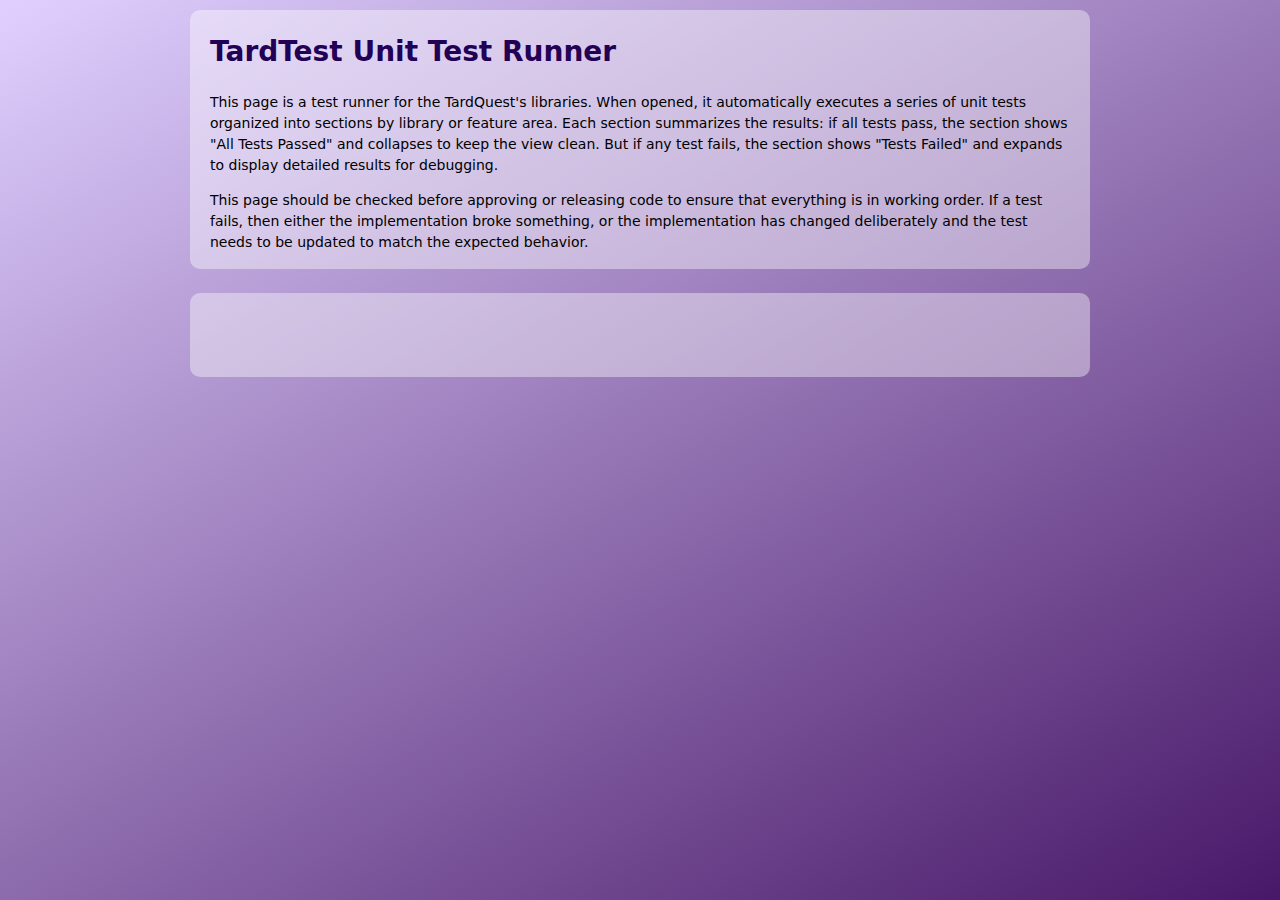
<file: src/tests/TardTest.html>
<!DOCTYPE html>
<html lang="en">
<head>
    <meta http-equiv="Content-Type" content="text/html; charset=UTF-8">
    <meta name="viewport" content="width=device-width, initial-scale=1">
    <title>TardTest :: TardQuest Unit Tests</title>

    <!-- Test Runner -->
    <script src="includes/TardTest.js"></script>
    <link rel="stylesheet" type="text/css" href="includes/TardTest.css">

    <!-- Libraries to test -->
    <script src="../scripts/Map.js"></script>

    <!-- Test Suites -->
    <script src="suites/GameMap/helpers/renderGameMapContext.js"></script>
    <script src="suites/GameMap/findPath-out-in-the-open.js"></script>
    <script src="suites/GameMap/findPath-around-curves.js"></script>
    <script src="suites/GameMap/findPath-around-spiral.js"></script>
    <script src="suites/GameMap/findPath-around-object.js"></script>
    <script src="suites/GameMap/findNextStep.js"></script>
</head>
<body>
    <section>
        <h1>TardTest Unit Test Runner</h1>
        <p>
            This page is a test runner for the TardQuest's libraries. When
            opened, it automatically executes a series of unit tests organized
            into sections by library or feature area. Each section summarizes
            the results: if all tests pass, the section shows "All Tests Passed"
            and collapses to keep the view clean. But if any test fails, the
            section shows "Tests Failed" and expands to display detailed results
            for debugging.
        </p>
        <p>
            This page should be checked before approving or releasing code to
            ensure that everything is in working order. If a test fails, then
            either the implementation broke something, or the implementation has
            changed deliberately and the test needs to be updated to match the
            expected behavior.
        </p>
    </section>

    <script>
        const testMap = new GameMap();

        testGroup("Map: Initialization");
        test(
            "Throw an Error when map is too small",
            () => Assert.throws(
                () => testMap.generate(4, 4),
                "Map size must be at least 5x5"
            )
        );

        test(
            "Throw an Error when player position is out of bounds (under)",
            () => Assert.throws(
                () => testMap.generate(5, 5, -1, -1),
                "Player coordinates are outside of the map's boundaries"
            )
        );

        test(
            "Throw an Error when player position is out of bounds (over)",
            () => Assert.throws(
                () => testMap.generate(5, 5, 6, 6),
                "Player coordinates are outside of the map's boundaries"
            )
        );



        testGroup("Map: Pathfinding");
        GameMap_findPathOutInTheOpen();
        GameMap_findPathAroundCurves();
        GameMap_findPathAroundSpiral();
        GameMap_findPathAroundObject();
        GameMap_findNextStep();

        printResults();

        window.addEventListener("load", () => {
            // Remove the error message and loader
            document.getElementById("codebaseErrorMessage").remove();
            document.getElementById("loadingContainer").remove();
        });
    </script>
    <section id="codebaseErrorMessage">
        <h2>⚠️ It appears that something has broken!</h2>
        <p>
            If you are seeing this message, then JavaScript has failed to run.
            This most likely means that there is an error in the codebase.
            Check the console in your browser's Developer Tools to see what went
            wrong.
        </p>
    </section>
    <section id="loadingContainer">
        <div class="loading"><div></div><div></div><div></div></div>
    </section>
</body>
</html>
</file>
<file: src/tests/includes/TardTest.css>
:root {
    --lime: #A8E038;
    --lavender: #E0D0FF;
    --purple: #A070C8;
    --indigo: #683090;
    --plum: #481868;
    --butter: #EEDD77;
    --amber: #FFA800;
    --orange: #FF7000;

    --card: #241632; /* card background */
    --text: #f5f1ff; /* primary text on dark */
    --muted: #cfc3e9;
    --headerText: #205;
    --border: color-mix(in oklab, var(--lavender) 60%, var(--plum));
    --row-alt: color-mix(in oklab, var(--plum) 70%, white);
    --row-hover: color-mix(in oklab, var(--indigo) 70%, white);
    --head-bg: linear-gradient(180deg, var(--indigo), var(--plum));

    --errorMessageAppearsAfter: 2s;
}

@font-face {
    font-family: 'Web437_IBM_CGAthin';
    src: url('Web437_IBM_CGAthin.woff') format('woff');
}

.blocky {
    font-family: "Web437_IBM_CGAthin", monospace;
    line-height: 1;
    white-space: nowrap;
    overflow: auto;
}

.cellular > span {
    cursor: help;
    display: inline-block;
    width: 14px;
    height: 14px;

    &:hover {
        background-color: #000;
        filter: invert();
    }
}

@keyframes appear {
    from {
        height: 0;
        opacity: 0;
    }
    to {
        height: initial;
        opacity: 1;
    }
}

@keyframes disappear {
    from {
        height: initial;
        opacity: 1;
    }
    to {
        height: 0;
        opacity: 0;
    }
}

#codebaseErrorMessage {
    height: 0;
    opacity: 0;
    overflow: hidden;
    animation: appear 0s var(--errorMessageAppearsAfter) forwards;
}


@keyframes loading {
    0% {
        top: 8px;
        height: 64px;
    }
    50%, 100% {
        top: 24px;
        height: 32px;
    }
}

#loadingContainer {
    overflow: hidden;
    animation: disappear 0s var(--errorMessageAppearsAfter) forwards;
    display: flex;
    justify-content: center;
}

.loading,
.loading div {
    box-sizing: border-box;
}
.loading {
    display: inline-block;
    position: relative;
    width: 80px;
    height: 80px;
}
.loading div {
    display: inline-block;
    position: absolute;
    left: 8px;
    width: 16px;
    background: currentColor;
    animation: loading 1.2s cubic-bezier(0, 0.5, 0.5, 1) infinite;
}
.loading div:nth-child(1) {
    left: 8px;
    animation-delay: -0.24s;
}
.loading div:nth-child(2) {
    left: 32px;
    animation-delay: -0.12s;
}
.loading div:nth-child(3) {
    left: 56px;
    animation-delay: 0s;
}

*,
*::before,
*::after {
    box-sizing: border-box;
}

.hidden {
    display: none !important;
}

.understated {
    opacity: 0.5;
    pointer-events: none;
    user-select: none;
}

.no-tests {
    padding: 20px;
    background: color-mix(in oklab, var(--row-alt) 65%, transparent);
}

html {
    min-width: 100vw;
    min-height: 100vh;
    background: linear-gradient(330deg, var(--plum) 0%, var(--lavender) 100%);
}

html, body {
    margin: 0;
    padding: 0;
    color: var(--text);
    font: 14px/1.5 system-ui, -apple-system, Segoe UI, Roboto, "Helvetica Neue", Arial, "Noto Sans", "Liberation Sans", sans-serif;
}

body {
    margin: 0 10%;
}

h1, h2, h3, h4, h5, h6 {
    color: var(--headerText);
}

h1 {
    margin-block: 0.67em;
    font-size: 2em;
}

/* --- Report container ---------------------------------------------------- */
section, details {
    max-width: 900px;
}

section {
    background: #fff6;
    color: #000;
    padding: 2px 20px;
    margin: 10px auto 0;
    border-radius: 10px;
}

details {
    margin: 2rem auto;
    background: var(--card);
    border: 1px solid var(--border);
    border-radius: 12px;
    box-shadow:
        0 20px 40px -20px color-mix(in oklab, var(--indigo) 35%, transparent),
        inset 0 1px 0 color-mix(in oklab, white 6%, transparent);
    overflow: clip;
}

/* --- Summary header (status bar) ---------------------------------------- */
summary {
    list-style: none; /* Hide default triangle; we’ll add our own */
    cursor: pointer;
    display: grid;
    grid-template-columns: 1.25rem auto;
    align-items: center;
    gap: .5rem;
    padding: .9rem 1rem;
    border-bottom: 1px solid var(--border);
    font-weight: 600;
    color: var(--text);

    & > .header {
        display: flex;
        justify-content: space-between;
    }
}

summary::marker { /* Firefox */
    content: "";
}

summary::before { /* custom chevron */
    content: "";
    width: .6rem;
    height: .6rem;
    border-right: 2px solid color-mix(in oklab, var(--butter) 70%, white);
    border-bottom: 2px solid color-mix(in oklab, var(--butter) 70%, white);
    transform: rotate(45deg);
    transition: transform .2s ease;
    justify-self: center;
}

details[open] > summary::before {
    transform: rotate(225deg) translate(-1px, -1px);
}

/* Optional: emphasize the (x/y) part in the title if present */
summary :where(em, .muted) {
    color: var(--muted);
}

/* --- Table --------------------------------------------------------------- */
table {
    width: 100%;
    table-layout: fixed;
    border-collapse: collapse;
    margin: 0;
}

thead th {
    position: sticky;
    top: 0;
    background: var(--head-bg);
    color: white;
    text-align: left;
    font-weight: 700;
    letter-spacing: .02em;
    padding: .75rem .9rem;
    border-bottom: 1px solid color-mix(in oklab, white 15%, transparent);
    white-space: nowrap;
}

tbody td {
    padding: .65rem .9rem;
    border-bottom: 1px dashed color-mix(in oklab, var(--lavender) 40%, var(--card));
    vertical-align: top;
}

thead th:last-child,
tbody td:last-child {
    text-align: right;
}

td div {
    text-align: initial;
}

/* Column sizing for nicer proportions */
tbody td:nth-child(1) { width: 55%; }
tbody td:nth-child(2) { width: 15%; letter-spacing: .02em; }
tbody td:nth-child(3) { width: 30%; }

/* Zebra striping + hover */
tbody tr:nth-child(odd)  { background: color-mix(in oklab, var(--row-alt) 65%, transparent); }
tbody tr:hover           { background: var(--row-hover); color: #1a1a1a; }

/* Rounded corners on the outermost cells */
table tr:last-child  td:first-child { border-bottom-left-radius: 10px; }
table tr:last-child  td:last-child  { border-bottom-right-radius: 10px; }

/* Chip-like status in column 2 (works with "true"/"false" text) */
tbody td:nth-child(2) {
    font-weight: 600;
}
tbody td:nth-child(2)::before {
    content: attr(data-status);
    display: none; /* hidden unless you add data-status */
}
tbody td:nth-child(2) {
    /* Progressive enhancement: colorize common literals */
}
tbody td:nth-child(2):where(:has(> .passed)) { color: var(--lime); }     /* if you add <span class="passed"> */
tbody td:nth-child(2):where(:has(> .failed)) { color: var(--orange); }
tbody td:nth-child(2) {
    /* Fallback heuristic: color by text value (modern :has + :matches) */
}
tbody td:nth-child(2):has(:matches(:not(*))) { /* noop: placeholder for clarity */ }

/* If you can add classes, use these chips */
.passed {
    display: inline-block;
    padding: .15rem .5rem;
    border-radius: 999px;
    background: color-mix(in oklab, var(--lime) 35%, white);
    color: #163a00;
    border: 1px solid color-mix(in oklab, var(--lime) 60%, #0a0);
    font-size: .75rem;
    letter-spacing: .06em;
}
.failed {
    display: inline-block;
    padding: .15rem .5rem;
    border-radius: 999px;
    background: color-mix(in oklab, var(--orange) 35%, white);
    color: #4a1400;
    border: 1px solid color-mix(in oklab, var(--orange) 60%, #a30);
    font-size: .75rem;
    letter-spacing: .06em;
}

/* --- Small screens ------------------------------------------------------- */
@media (max-width: 640px) {
    summary {
        grid-template-columns: 1rem auto;
        padding: .8rem .85rem;
    }
    thead th, tbody td {
        padding: .6rem .7rem;
        font-size: .95em;
    }
}

input.toggle {
    display: none;
}

label.toggle {
    display: block;
    width: 50px; height: 30px; padding: 5px;
    background: #cacaca;
    margin-left: auto;
    cursor: pointer;
}

label.toggle::before {
    content: "";
    display: block;
    width: 50%;
    height: 100%;
    background: #fff;
}

label.toggle,
label.toggle::before {
    transition: all 0.3s;
}

input.toggle:checked + label.toggle {
    background: #1a8;
}

input.toggle:checked + label.toggle::before {
    transform: translateX(100%);
}
</file>
